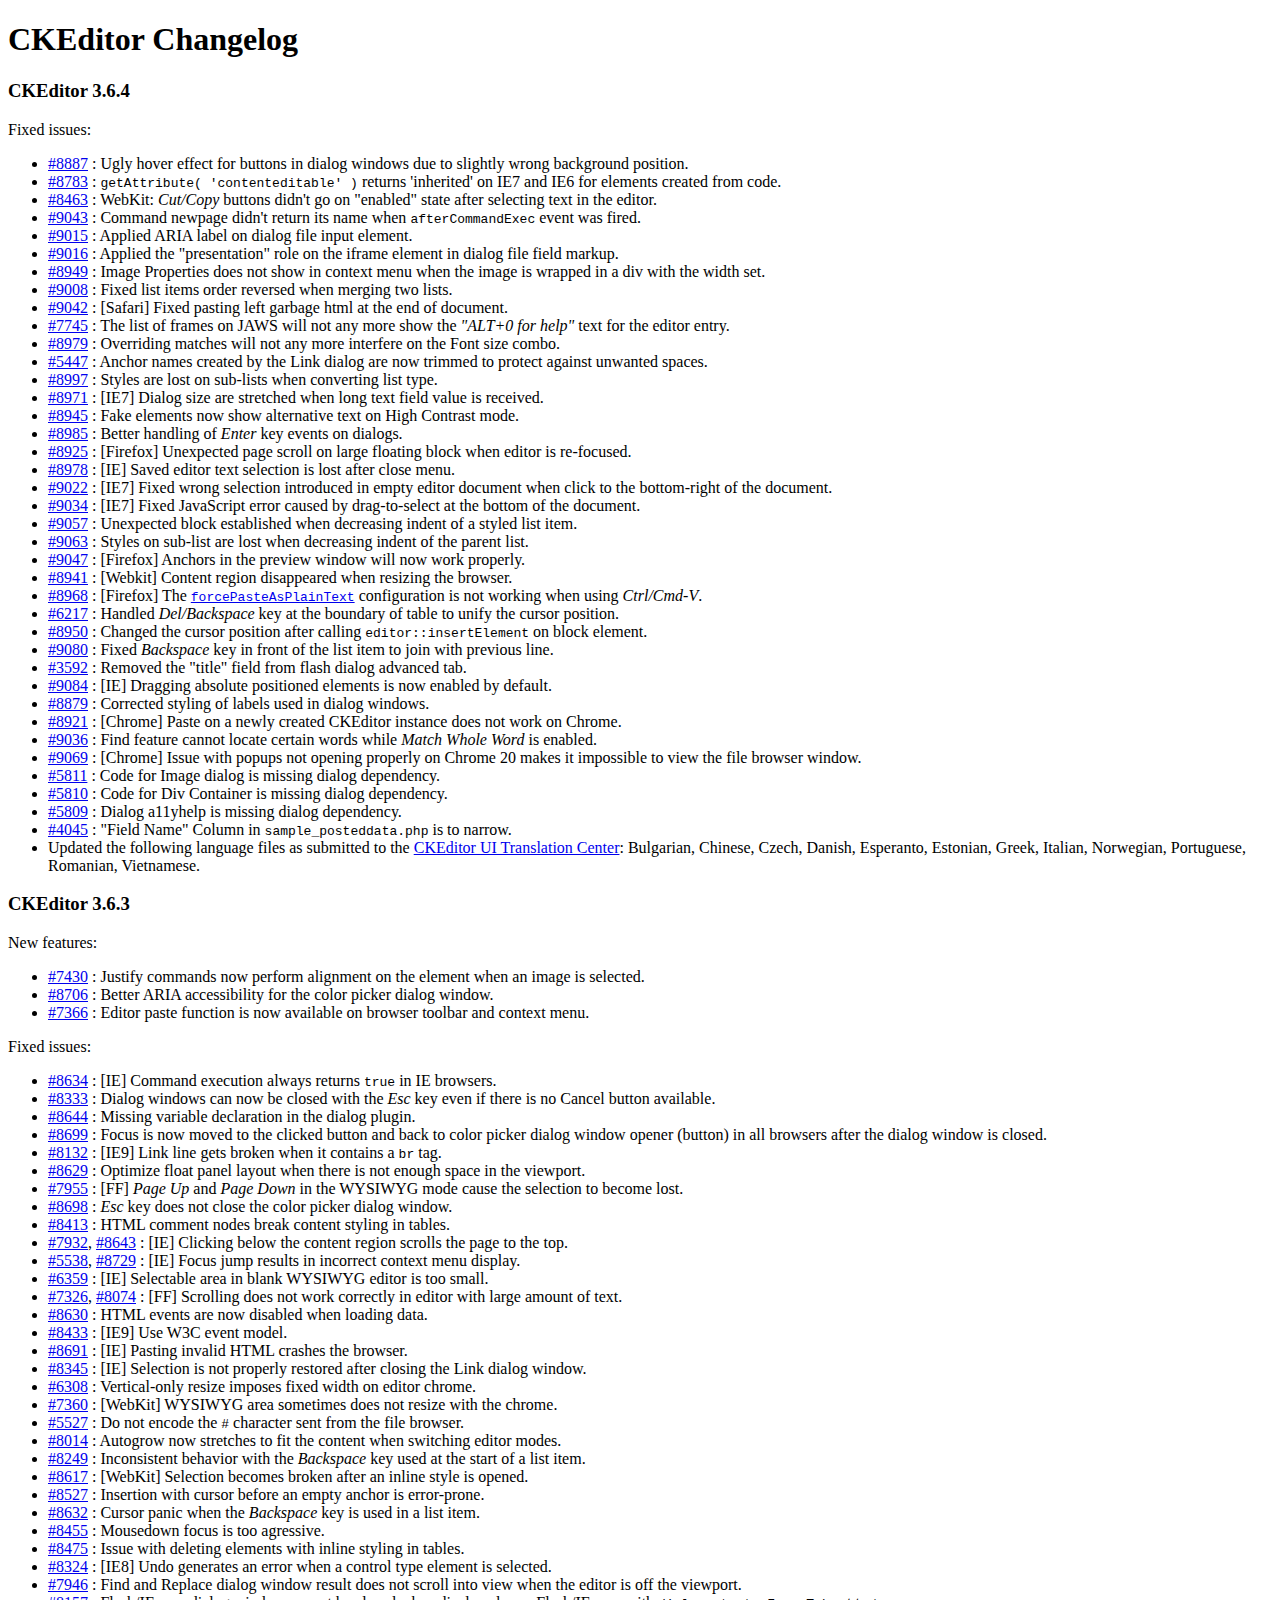
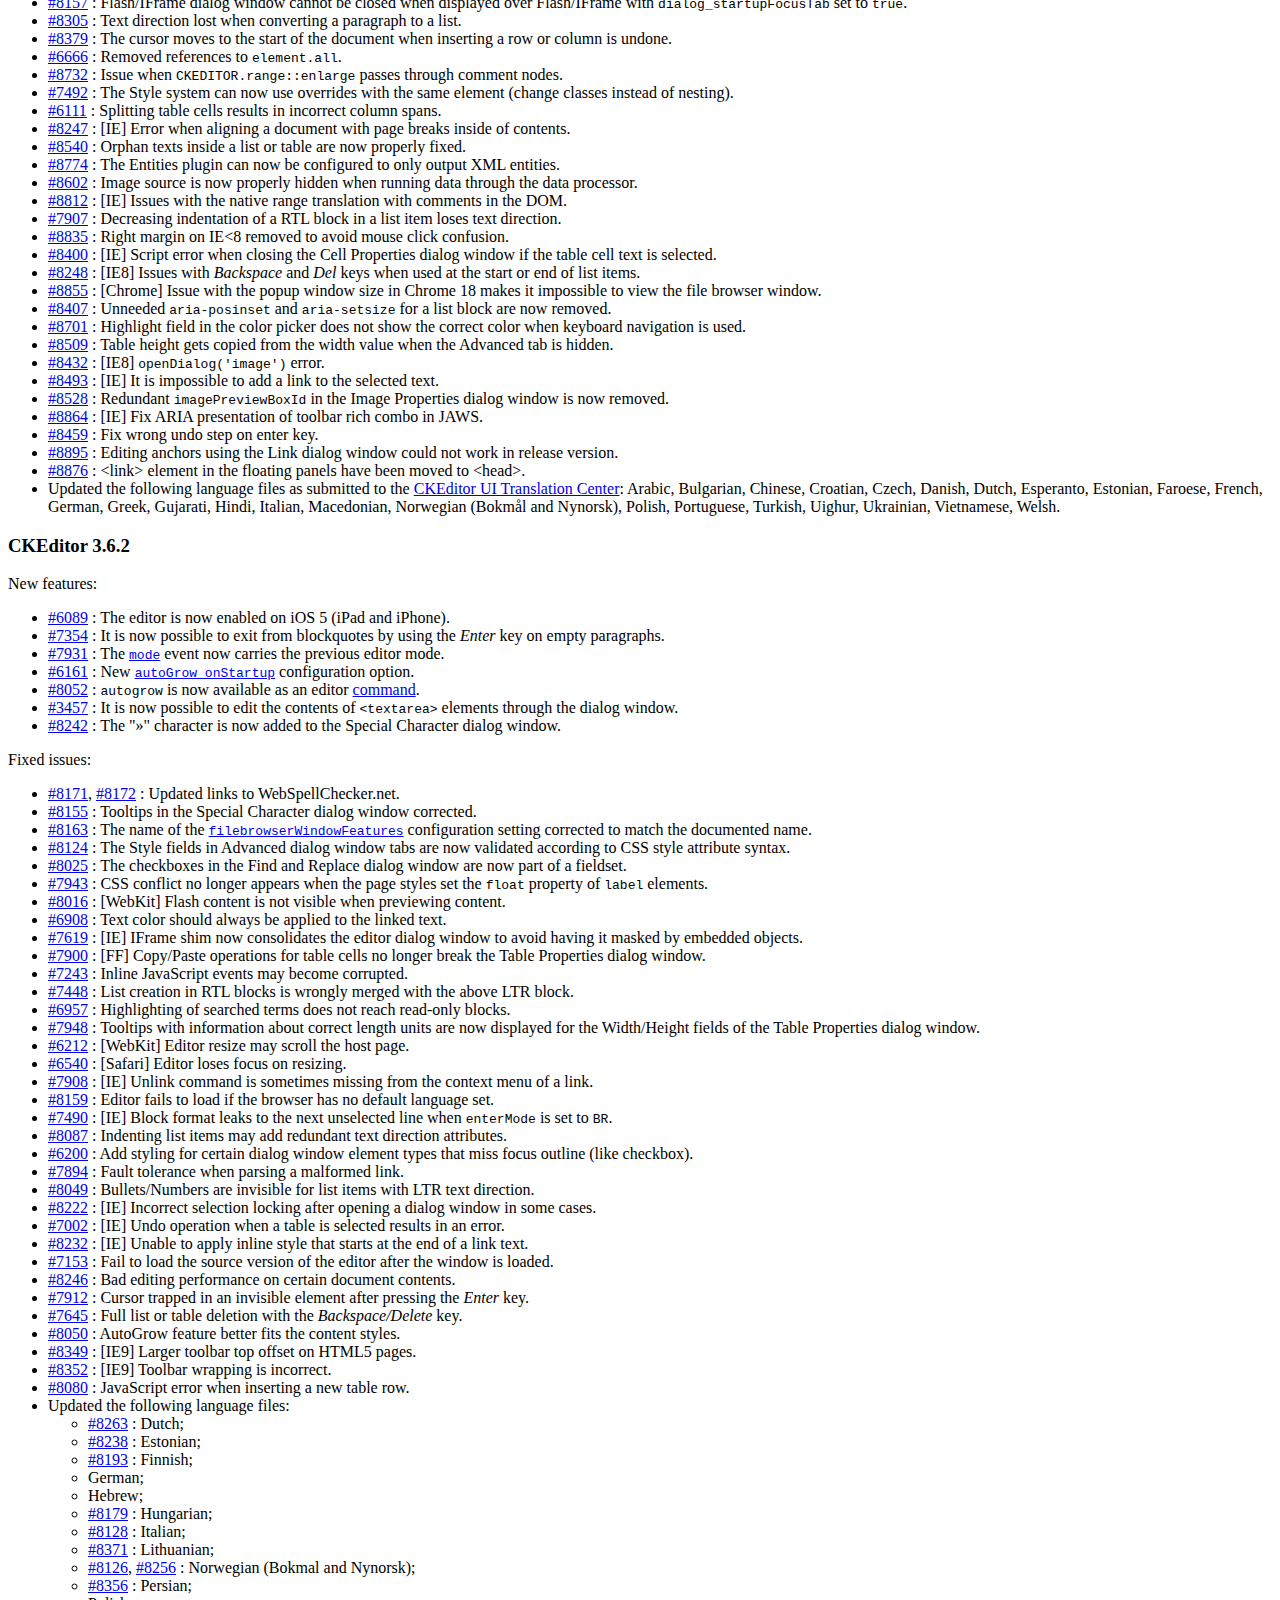
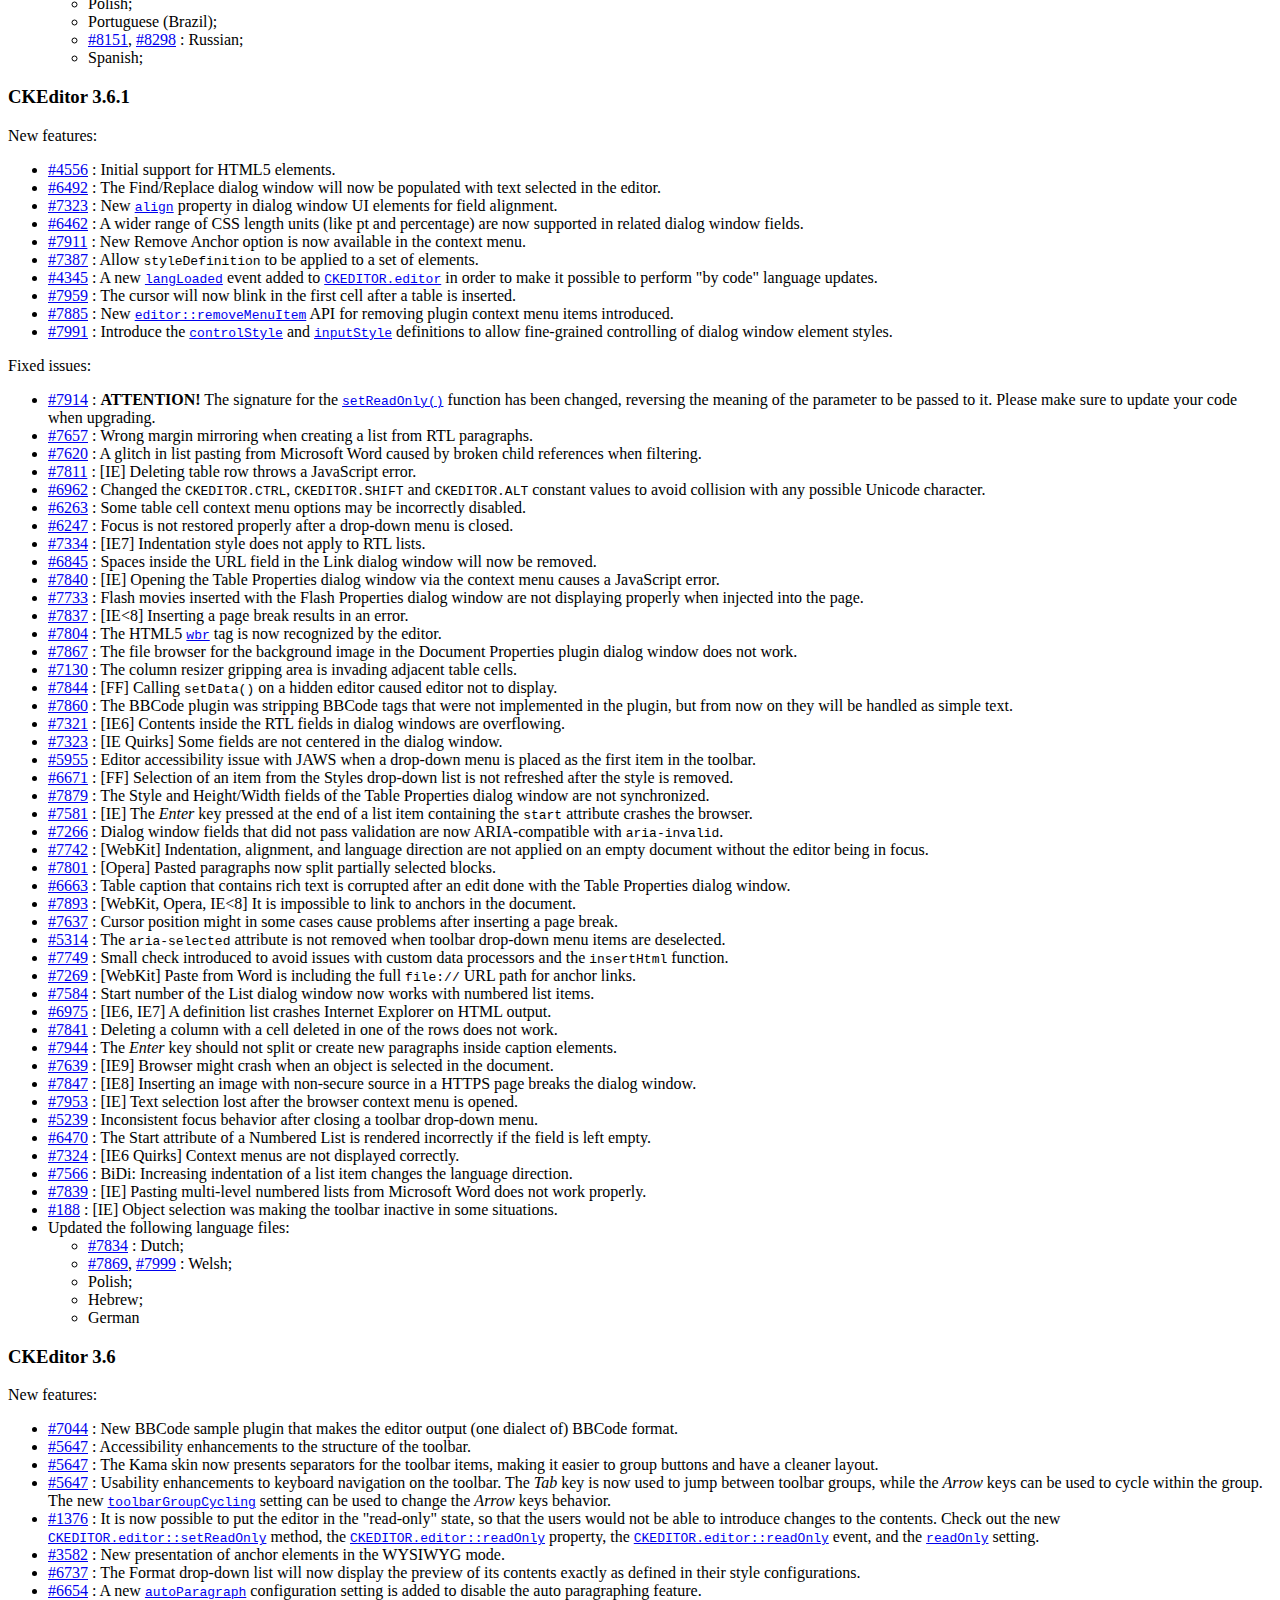
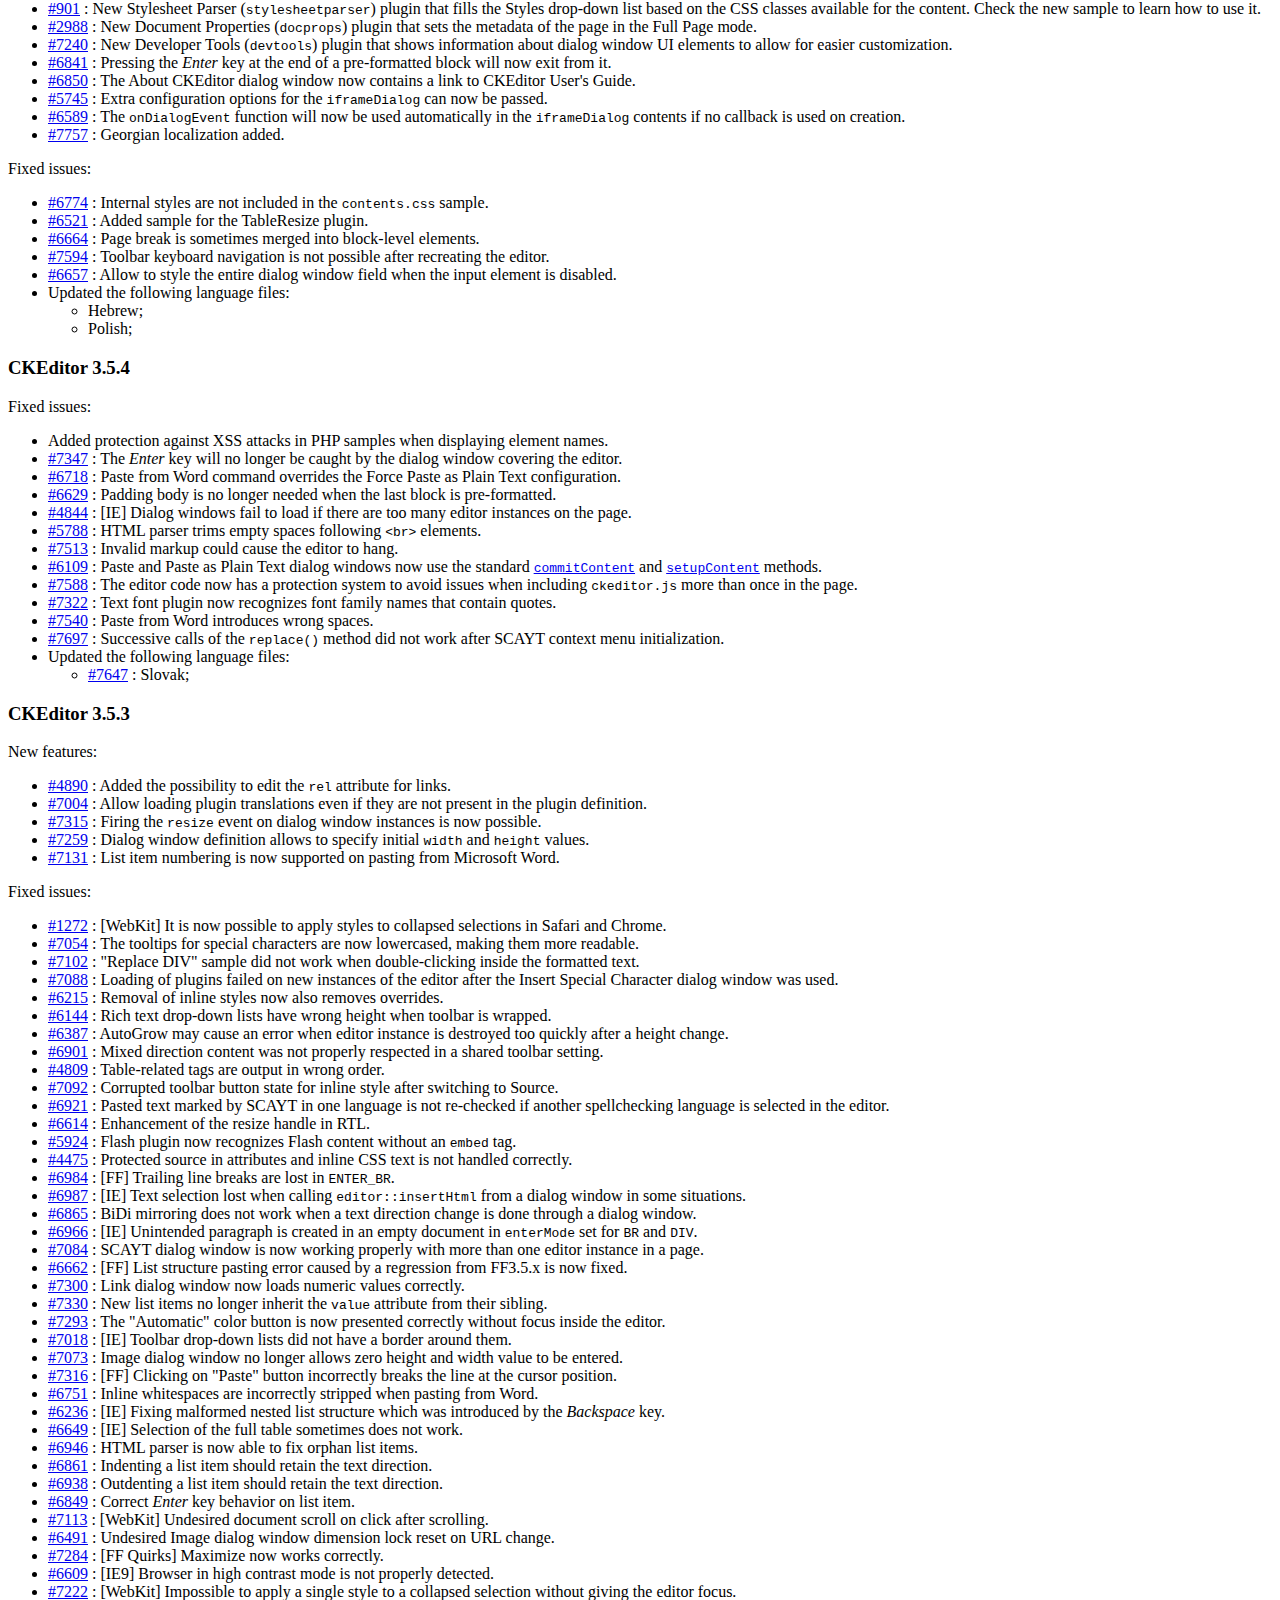
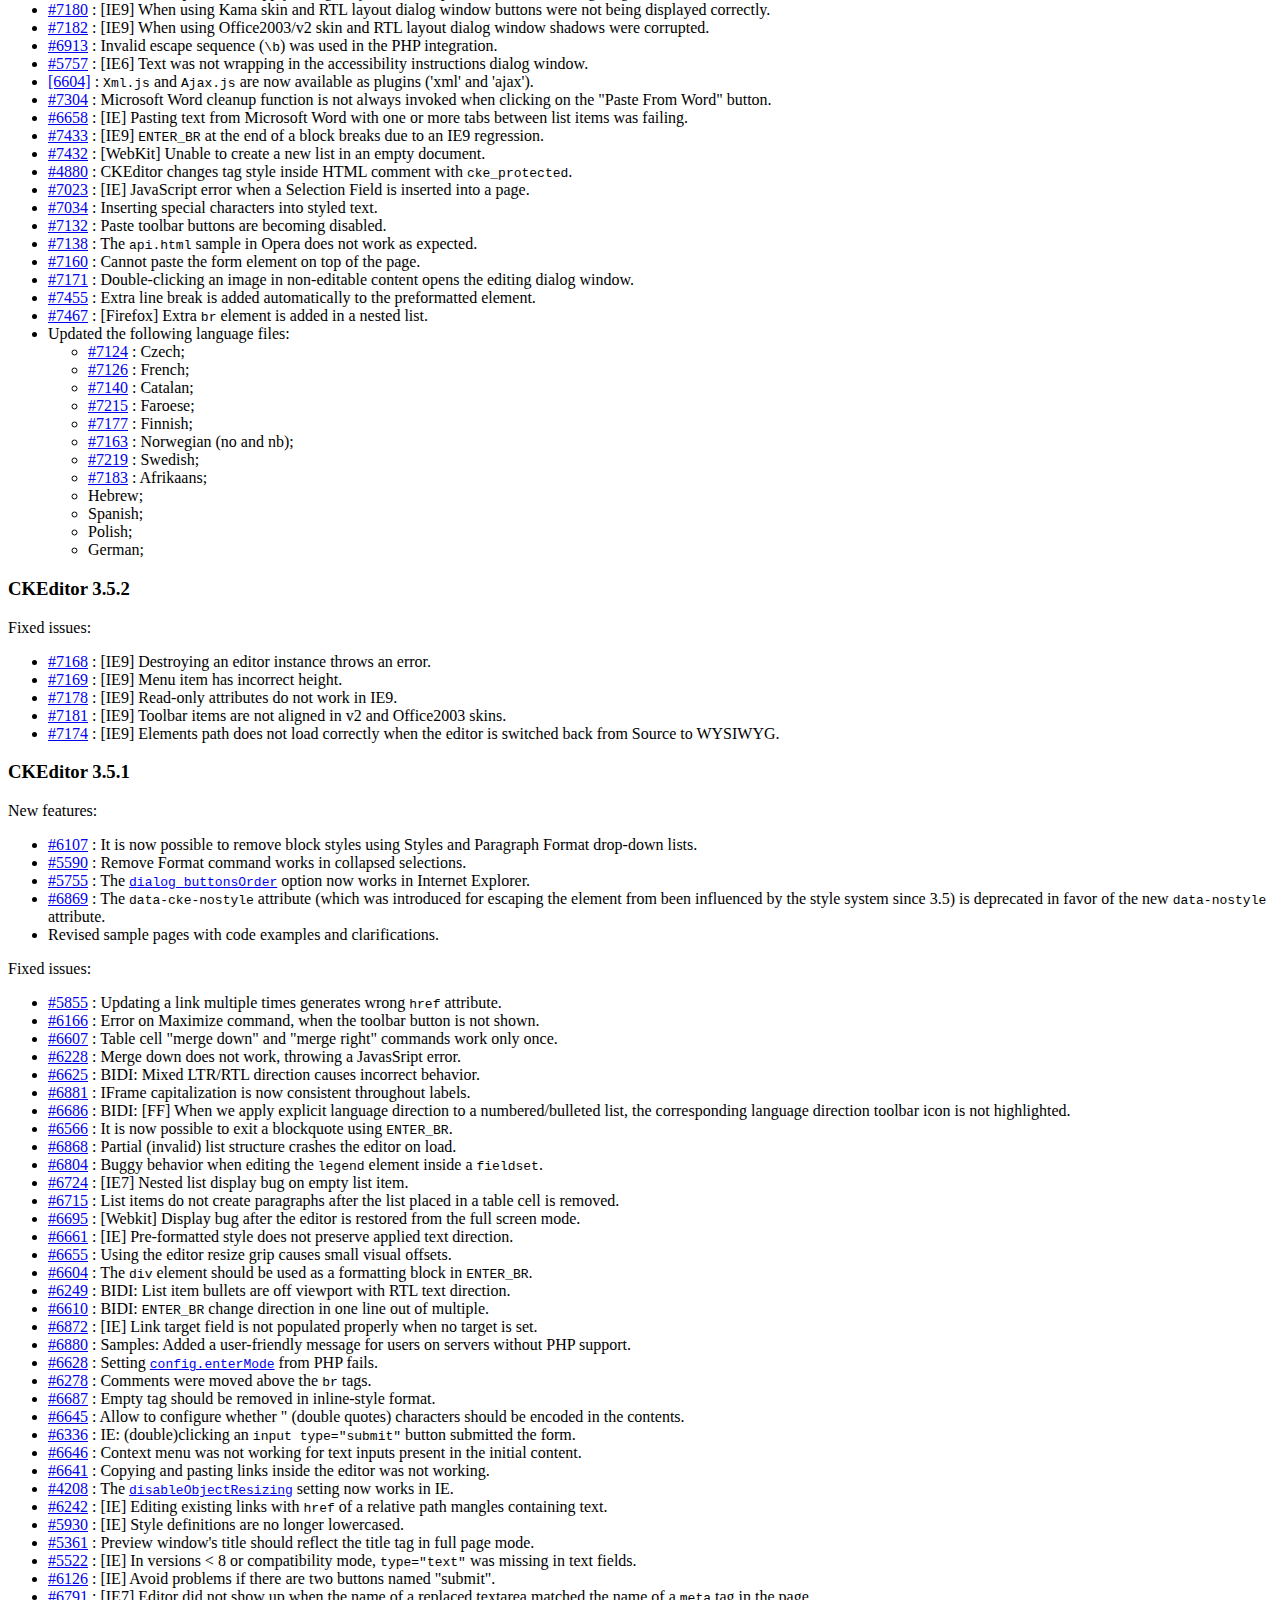
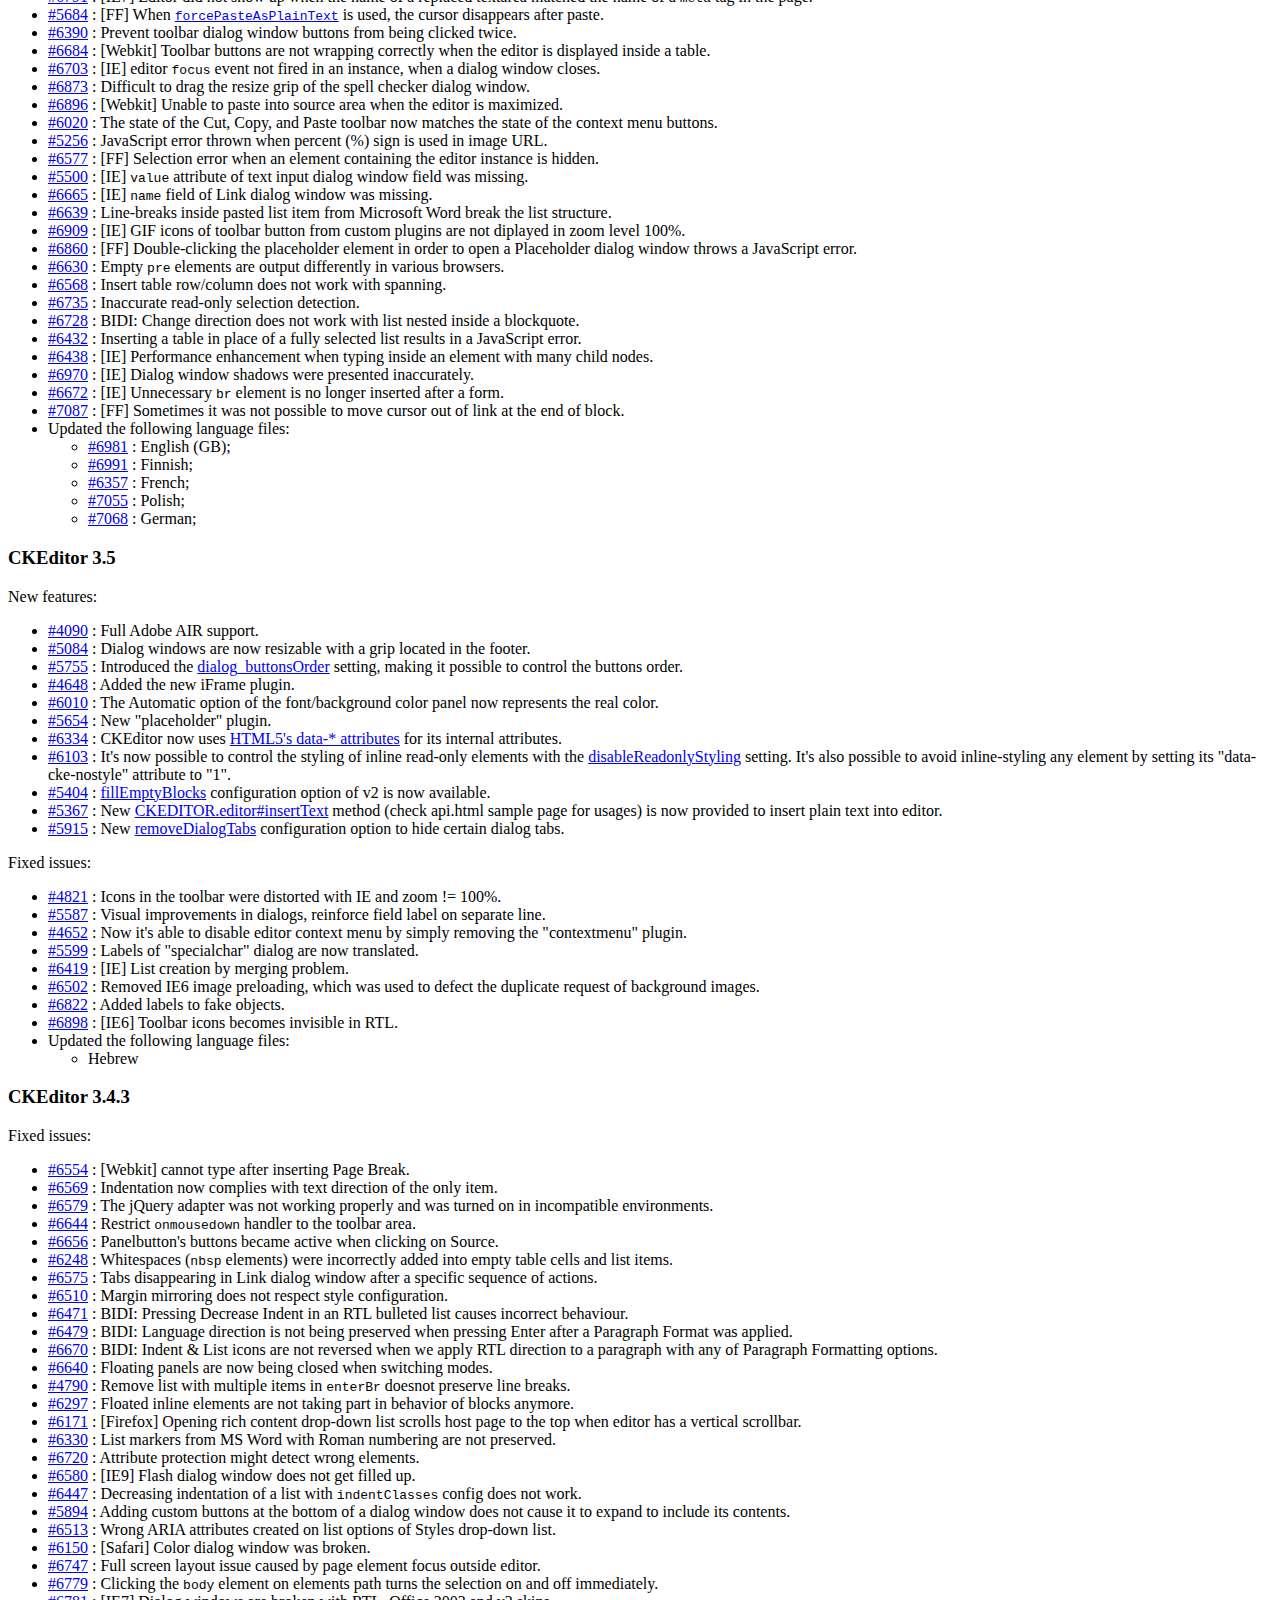
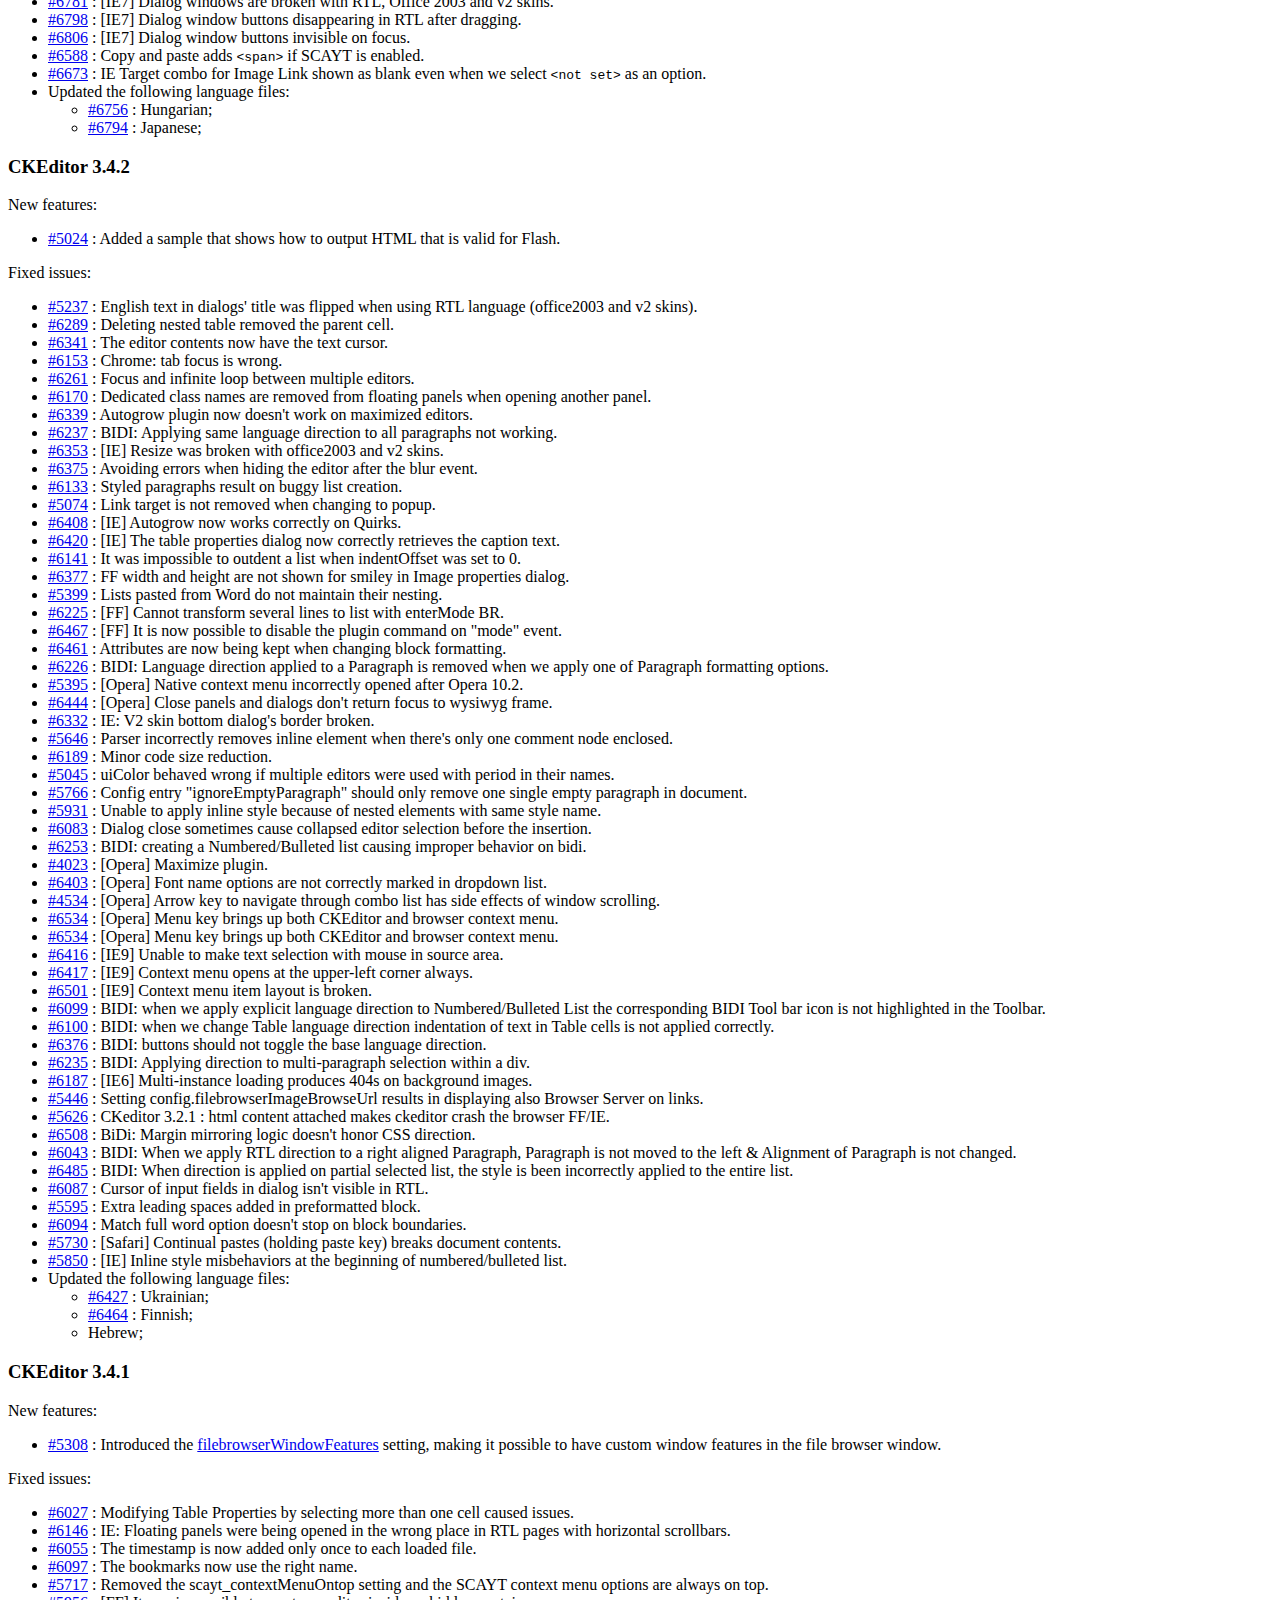
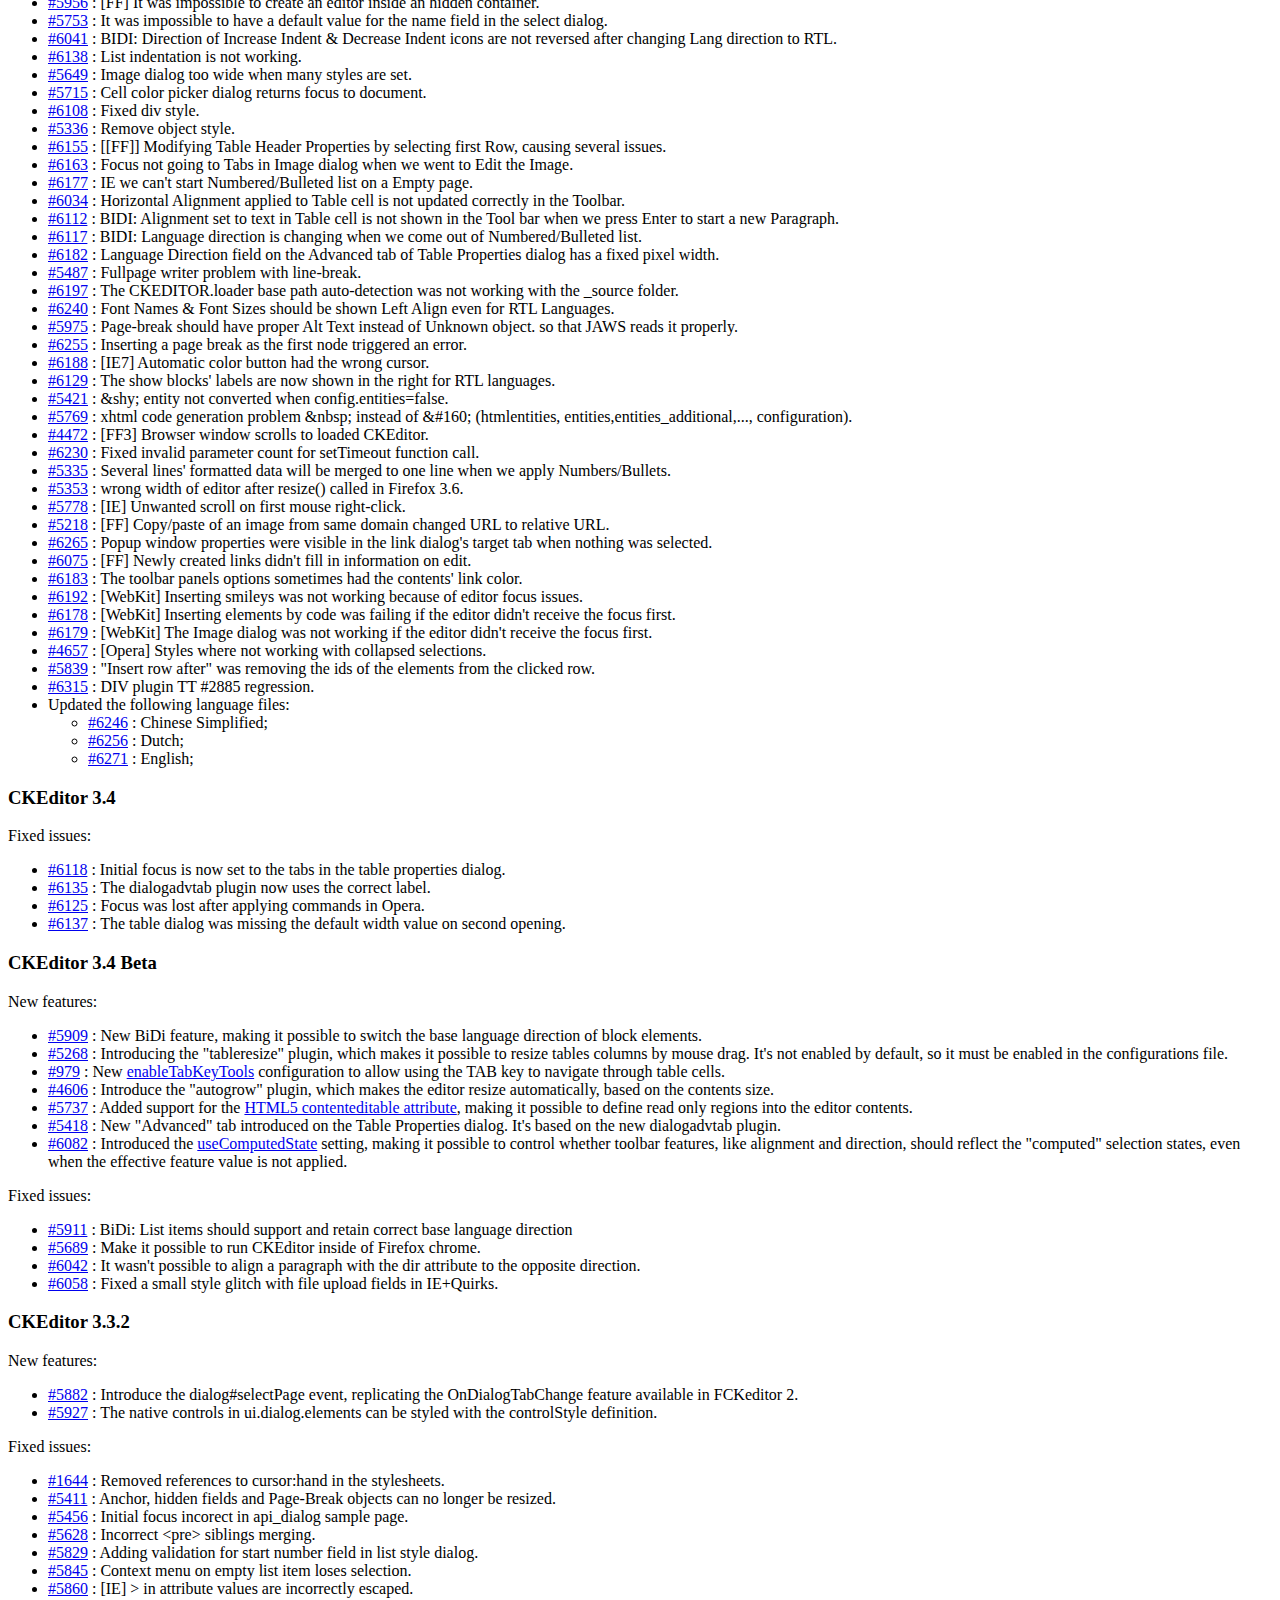
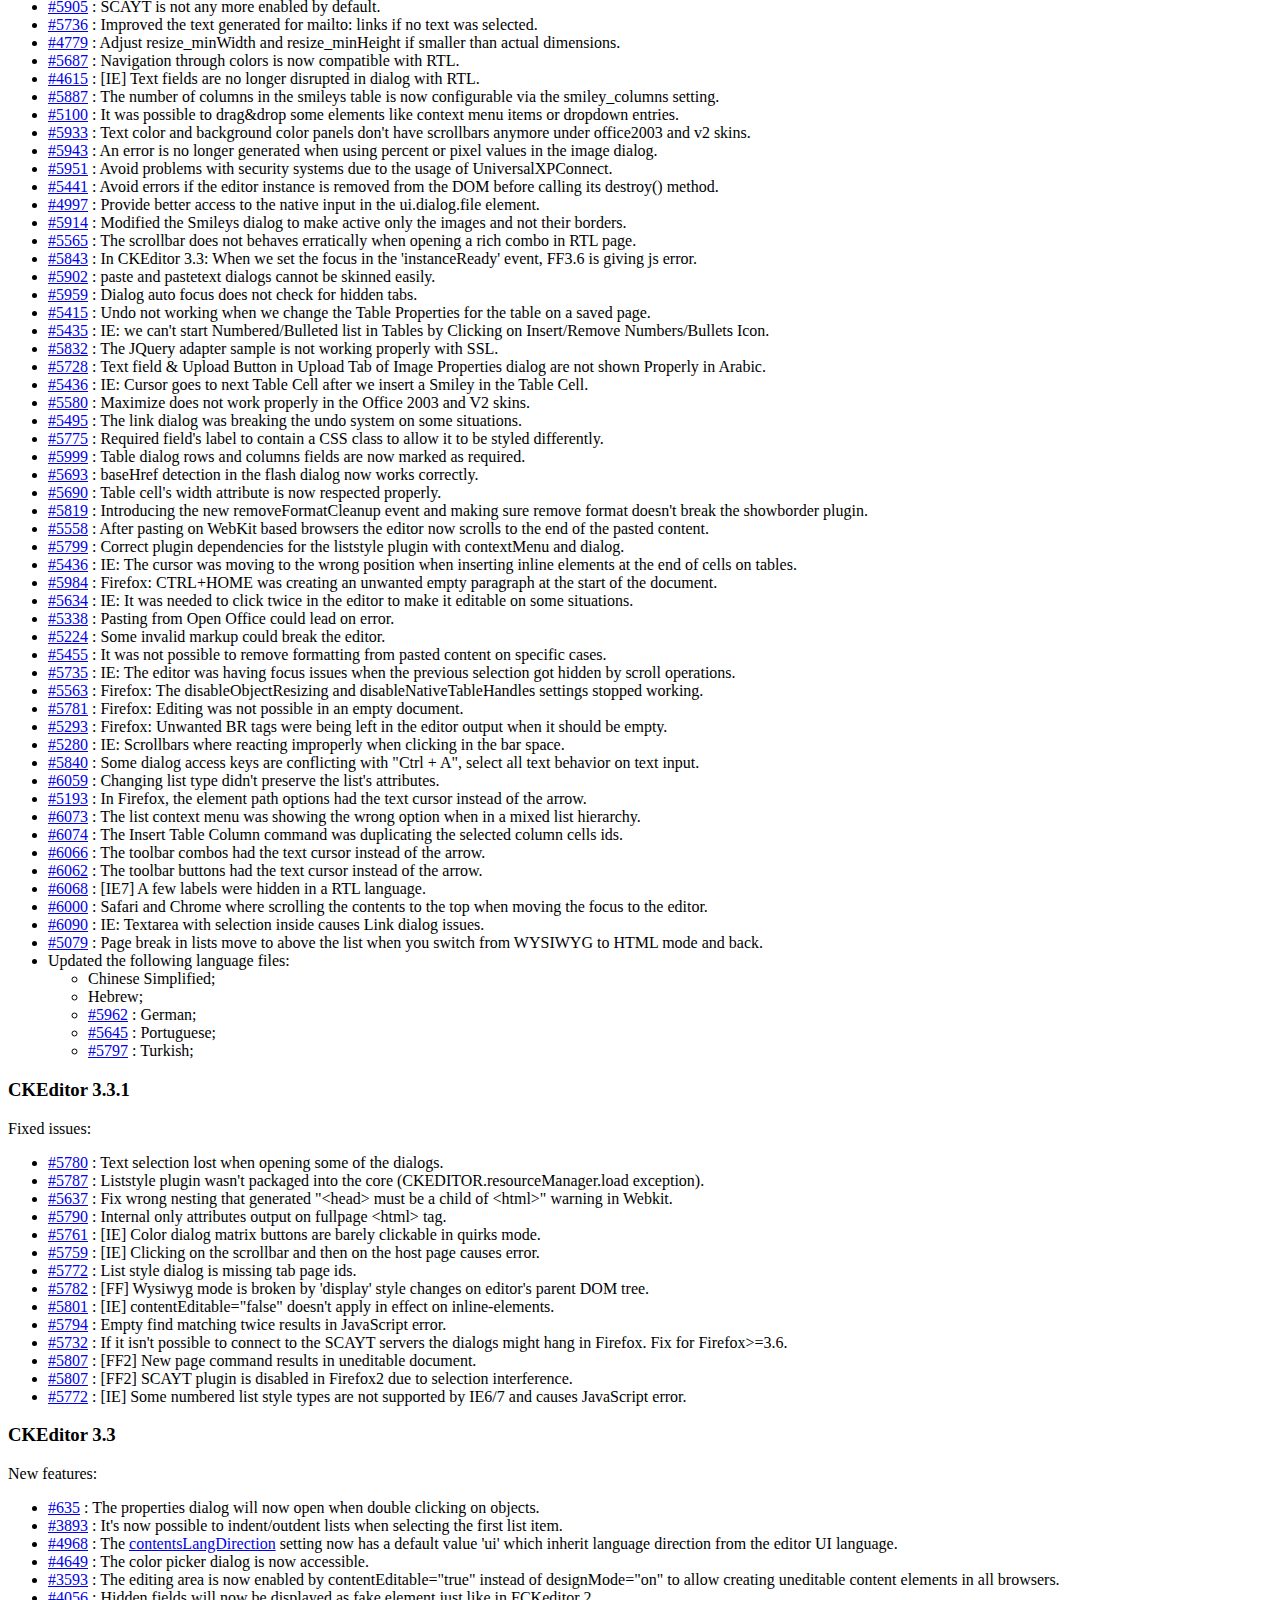
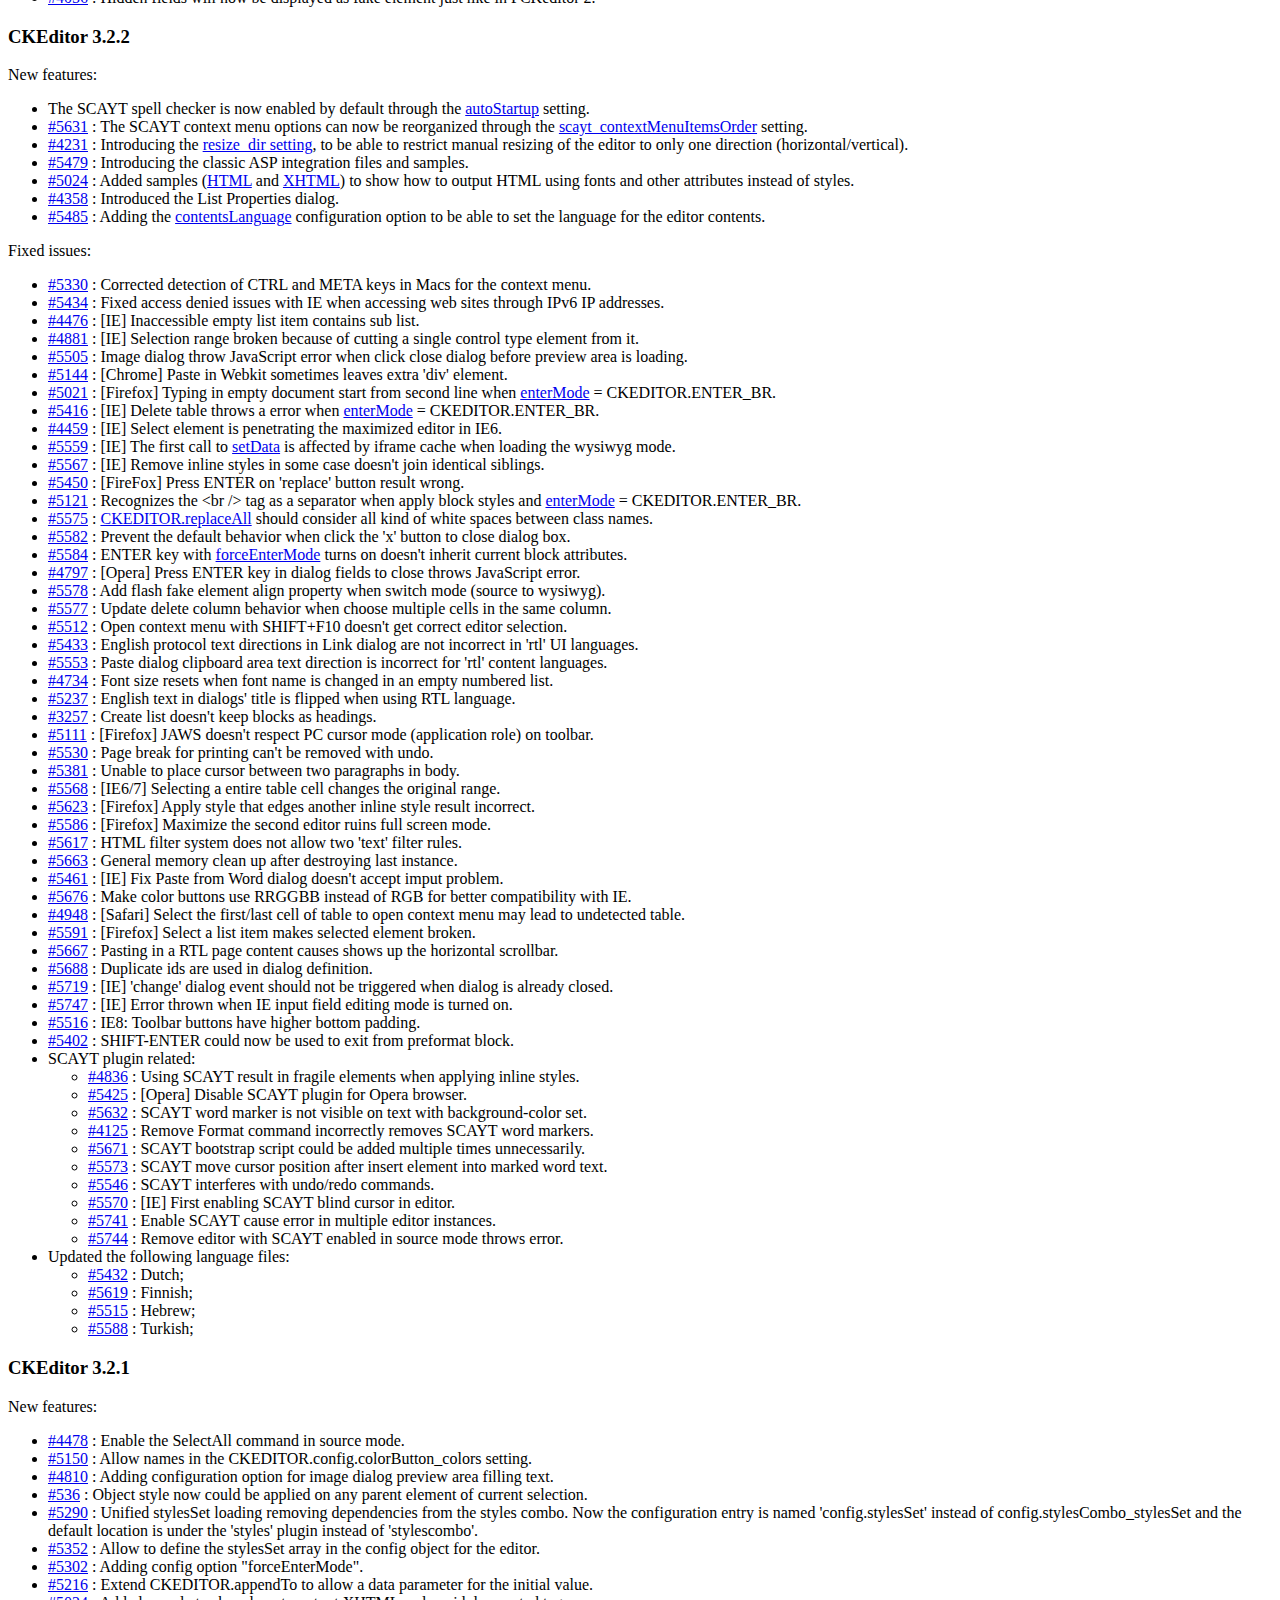
<file: IG Portal/Scripts/ckeditor/CHANGES.html>
<!DOCTYPE html PUBLIC "-//W3C//DTD XHTML 1.0 Transitional//EN" "http://www.w3.org/TR/xhtml1/DTD/xhtml1-transitional.dtd">
<!--
Copyright (c) 2003-2012, CKSource - Frederico Knabben. All rights reserved.
For licensing, see LICENSE.html or http://ckeditor.com/license
-->
<html xmlns="http://www.w3.org/1999/xhtml">
<head>
	<title>Changelog &mdash; CKEditor</title>
	<meta http-equiv="content-type" content="text/html; charset=utf-8" />
	<style type="text/css">

#footer hr
{
	margin: 10px 0 15px 0;
	height: 1px;
	border: solid 1px gray;
	border-bottom: none;
}

#footer p
{
	margin: 0 10px 10px 10px;
	float: left;
}

#footer #copy
{
	float: right;
}

	</style>
</head>
<body>
	<h1>
		CKEditor Changelog
	</h1>
	<h3>
			CKEditor 3.6.4</h3>
	<p>
			Fixed issues:</p>
	<ul>
		<li><a href="http://dev.ckeditor.com/ticket/8887">#8887</a> : Ugly hover effect for buttons in dialog windows due to slightly wrong background position.</li>
		<li><a href="http://dev.ckeditor.com/ticket/8783">#8783</a> : <code>getAttribute( 'contenteditable' )</code> returns 'inherited' on IE7 and IE6 for elements created from code.</li>
		<li><a href="http://dev.ckeditor.com/ticket/8463">#8463</a> : WebKit: <em>Cut/Copy</em> buttons didn't go on "enabled" state after selecting text in the editor.</li>
		<li><a href="http://dev.ckeditor.com/ticket/9043">#9043</a> : Command newpage didn't return its name when <code>afterCommandExec</code> event was fired.</li>
		<li><a href="http://dev.ckeditor.com/ticket/9015">#9015</a> : Applied ARIA label on dialog file input element.</li>
		<li><a href="http://dev.ckeditor.com/ticket/9016">#9016</a> : Applied the "presentation" role on the iframe element in dialog file field markup.</li>
		<li><a href="http://dev.ckeditor.com/ticket/8949">#8949</a> : Image Properties does not show in context menu when the image is wrapped in a div with the width set.</li>
		<li><a href="http://dev.ckeditor.com/ticket/9008">#9008</a> : Fixed list items order reversed when merging two lists.</li>
		<li><a href="http://dev.ckeditor.com/ticket/9042">#9042</a> : [Safari] Fixed pasting left garbage html at the end of document.</li>
		<li><a href="http://dev.ckeditor.com/ticket/7745">#7745</a> : The list of frames on JAWS will not any more show the <em>"ALT+0 for help"</em> text for the editor entry.</li>
		<li><a href="http://dev.ckeditor.com/ticket/8979">#8979</a> : Overriding matches will not any more interfere on the Font size combo.</li>
		<li><a href="http://dev.ckeditor.com/ticket/5447">#5447</a> : Anchor names created by the Link dialog are now trimmed to protect against unwanted spaces.</li>
		<li><a href="http://dev.ckeditor.com/ticket/8997">#8997</a> : Styles are lost on sub-lists when converting list type.</li>
		<li><a href="http://dev.ckeditor.com/ticket/8971">#8971</a> : [IE7] Dialog size are stretched when long text field value is received.</li>
		<li><a href="http://dev.ckeditor.com/ticket/8945">#8945</a> : Fake elements now show alternative text on High Contrast mode.</li>
		<li><a href="http://dev.ckeditor.com/ticket/8985">#8985</a> : Better handling of <em>Enter</em> key events on dialogs.</li>
		<li><a href="http://dev.ckeditor.com/ticket/8925">#8925</a> : [Firefox] Unexpected page scroll on large floating block when editor is re-focused.</li>
		<li><a href="http://dev.ckeditor.com/ticket/8978">#8978</a> : [IE] Saved editor text selection is lost after close menu.</li>
		<li><a href="http://dev.ckeditor.com/ticket/9022">#9022</a> : [IE7] Fixed wrong selection introduced in empty editor document when click to the bottom-right of the document.</li>
		<li><a href="http://dev.ckeditor.com/ticket/9034">#9034</a> : [IE7] Fixed JavaScript error caused by drag-to-select at the bottom of the document.</li>
		<li><a href="http://dev.ckeditor.com/ticket/9057">#9057</a> : Unexpected block established when decreasing indent of a styled list item.</li>
		<li><a href="http://dev.ckeditor.com/ticket/9063">#9063</a> : Styles on sub-list are lost when decreasing indent of the parent list.</li>
		<li><a href="http://dev.ckeditor.com/ticket/9047">#9047</a> : [Firefox] Anchors in the preview window will now work properly.</li>
		<li><a href="http://dev.ckeditor.com/ticket/8941">#8941</a> : [Webkit] Content region disappeared when resizing the browser.</li>
		<li><a href="http://dev.ckeditor.com/ticket/8968">#8968</a> : [Firefox] The <code><a href="http://docs.cksource.com/ckeditor_api/symbols/CKEDITOR.config.html#.forcePasteAsPlainText">forcePasteAsPlainText</a></code> configuration is not working when using <em>Ctrl/Cmd-V</em>.</li>
		<li><a href="http://dev.ckeditor.com/ticket/6217">#6217</a> : Handled <em>Del/Backspace</em> key at the boundary of table to unify the cursor position.</li>
		<li><a href="http://dev.ckeditor.com/ticket/8950">#8950</a> : Changed the cursor position after calling <code>editor::insertElement</code> on block element.</li>
		<li><a href="http://dev.ckeditor.com/ticket/9080">#9080</a> : Fixed <em>Backspace</em> key in front of the list item to join with previous line.</li>
		<li><a href="http://dev.ckeditor.com/ticket/3592">#3592</a> : Removed the "title" field from flash dialog advanced tab.</li>
		<li><a href="http://dev.ckeditor.com/ticket/9084">#9084</a> : [IE] Dragging absolute positioned elements is now enabled by default.</li>
		<li><a href="http://dev.ckeditor.com/ticket/8879">#8879</a> : Corrected styling of labels used in dialog windows.</li>
		<li><a href="http://dev.ckeditor.com/ticket/8921">#8921</a> : [Chrome] Paste on a newly created CKEditor instance does not work on Chrome.</li>
		<li><a href="http://dev.ckeditor.com/ticket/9036">#9036</a> : Find feature cannot locate certain words while <em>Match Whole Word</em> is enabled.</li>
		<li><a href="http://dev.ckeditor.com/ticket/9069">#9069</a> : [Chrome] Issue with popups not opening properly on Chrome 20 makes it impossible to view the file browser window.</li>
		<li><a href="http://dev.ckeditor.com/ticket/5811">#5811</a> : Code for Image dialog is missing dialog dependency.</li>
		<li><a href="http://dev.ckeditor.com/ticket/5810">#5810</a> : Code for Div Container is missing dialog dependency.</li>
		<li><a href="http://dev.ckeditor.com/ticket/5809">#5809</a> : Dialog a11yhelp is missing dialog dependency.</li>
		<li><a href="http://dev.ckeditor.com/ticket/4045">#4045</a> : "Field Name" Column in <code>sample_posteddata.php</code> is to narrow.</li>
		<li>Updated the following language files as submitted to the <a href="https://www.transifex.net/projects/p/ckeditor/">CKEditor UI Translation Center</a>: Bulgarian, Chinese, Czech, Danish, Esperanto, Estonian, Greek, Italian, Norwegian, Portuguese, Romanian, Vietnamese.</li>
	</ul>
	<h3>
			CKEditor 3.6.3</h3>
	<p>
			New features:</p>
	<ul>
		<li><a href="http://dev.ckeditor.com/ticket/7430">#7430</a> : Justify commands now perform alignment on the element when an image is selected.</li>
		<li><a href="http://dev.ckeditor.com/ticket/8706">#8706</a> : Better ARIA accessibility for the color picker dialog window.</li>
		<li><a href="http://dev.ckeditor.com/ticket/7366">#7366</a> : Editor paste function is now available on browser toolbar and context menu.</li>
	</ul>
	<p>
			Fixed issues:</p>
	<ul>
		<li><a href="http://dev.ckeditor.com/ticket/8634">#8634</a> : [IE] Command execution always returns <code>true</code> in IE browsers.</li>
		<li><a href="http://dev.ckeditor.com/ticket/8333">#8333</a> : Dialog windows can now be closed with the <em>Esc</em> key even if there is no Cancel button available.</li>
		<li><a href="http://dev.ckeditor.com/ticket/8644">#8644</a> : Missing variable declaration in the dialog plugin.</li>
		<li><a href="http://dev.ckeditor.com/ticket/8699">#8699</a> : Focus is now moved to the clicked button and back to color picker dialog window opener (button) in all browsers after the dialog window is closed.</li>
		<li><a href="http://dev.ckeditor.com/ticket/8132">#8132</a> : [IE9] Link line gets broken when it contains a <code>br</code> tag.</li>
		<li><a href="http://dev.ckeditor.com/ticket/8629">#8629</a> : Optimize float panel layout when there is not enough space in the viewport.</li>
		<li><a href="http://dev.ckeditor.com/ticket/7955">#7955</a> : [FF] <em>Page Up</em> and <em>Page Down</em> in the WYSIWYG mode cause the selection to become lost.</li>
		<li><a href="http://dev.ckeditor.com/ticket/8698">#8698</a> : <em>Esc</em> key does not close the color picker dialog window.</li>
		<li><a href="http://dev.ckeditor.com/ticket/8413">#8413</a> : HTML comment nodes break content styling in tables.</li>
		<li><a href="http://dev.ckeditor.com/ticket/7932">#7932</a>, <a href="http://dev.ckeditor.com/ticket/8643">#8643</a> : [IE] Clicking below the content region scrolls the page to the top.</li>
		<li><a href="http://dev.ckeditor.com/ticket/5538">#5538</a>, <a href="http://dev.ckeditor.com/ticket/8729">#8729</a> : [IE] Focus jump results in incorrect context menu display.</li>
		<li><a href="http://dev.ckeditor.com/ticket/6359">#6359</a> : [IE] Selectable area in blank WYSIWYG editor is too small.</li>
		<li><a href="http://dev.ckeditor.com/ticket/7326">#7326</a>, <a href="http://dev.ckeditor.com/ticket/8074">#8074</a> : [FF] Scrolling does not work correctly in editor with large amount of text.</li>
		<li><a href="http://dev.ckeditor.com/ticket/8630">#8630</a> : HTML events are now disabled when loading data.</li>
		<li><a href="http://dev.ckeditor.com/ticket/8433">#8433</a> : [IE9] Use W3C event model.</li>
		<li><a href="http://dev.ckeditor.com/ticket/8691">#8691</a> : [IE] Pasting invalid HTML crashes the browser.</li>
		<li><a href="http://dev.ckeditor.com/ticket/8345">#8345</a> : [IE] Selection is not properly restored after closing the Link dialog window.</li>
		<li><a href="http://dev.ckeditor.com/ticket/6308">#6308</a> : Vertical-only resize imposes fixed width on editor chrome.</li>
		<li><a href="http://dev.ckeditor.com/ticket/7360">#7360</a> : [WebKit] WYSIWYG area sometimes does not resize with the chrome.</li>
		<li><a href="http://dev.ckeditor.com/ticket/5527">#5527</a> : Do not encode the <code>#</code> character sent from the file browser.</li>
		<li><a href="http://dev.ckeditor.com/ticket/8014">#8014</a> : Autogrow now stretches to fit the content when switching editor modes.</li>
		<li><a href="http://dev.ckeditor.com/ticket/8249">#8249</a> : Inconsistent behavior with the <em>Backspace</em> key used at the start of a list item.</li>
		<li><a href="http://dev.ckeditor.com/ticket/8617">#8617</a> : [WebKit] Selection becomes broken after an inline style is opened.</li>
		<li><a href="http://dev.ckeditor.com/ticket/8527">#8527</a> : Insertion with cursor before an empty anchor is error-prone.</li>
		<li><a href="http://dev.ckeditor.com/ticket/8632">#8632</a> : Cursor panic when the <em>Backspace</em> key is used in a list item.</li>
		<li><a href="http://dev.ckeditor.com/ticket/8455">#8455</a> : Mousedown focus is too agressive.</li>
		<li><a href="http://dev.ckeditor.com/ticket/8475">#8475</a> : Issue with deleting elements with inline styling in tables.</li>
		<li><a href="http://dev.ckeditor.com/ticket/8324">#8324</a> : [IE8] Undo generates an error when a control type element is selected.</li>
		<li><a href="http://dev.ckeditor.com/ticket/7946">#7946</a> : Find and Replace dialog window result does not scroll into view when the editor is off the viewport.</li>
		<li><a href="http://dev.ckeditor.com/ticket/8157">#8157</a> : Flash/IFrame dialog window cannot be closed when displayed over Flash/IFrame with <code>dialog_startupFocusTab</code> set to <code>true</code>.</li>
		<li><a href="http://dev.ckeditor.com/ticket/8305">#8305</a> : Text direction lost when converting a paragraph to a list.</li>
		<li><a href="http://dev.ckeditor.com/ticket/8379">#8379</a> : The cursor moves to the start of the document when inserting a row or column is undone.</li>
		<li><a href="http://dev.ckeditor.com/ticket/6666">#6666</a> : Removed references to <code>element.all</code>.</li>
		<li><a href="http://dev.ckeditor.com/ticket/8732">#8732</a> : Issue when <code>CKEDITOR.range::enlarge</code> passes through comment nodes.</li>
		<li><a href="http://dev.ckeditor.com/ticket/7492">#7492</a> : The Style system can now use overrides with the same element (change classes instead of nesting).</li>
		<li><a href="http://dev.ckeditor.com/ticket/6111">#6111</a> : Splitting table cells results in incorrect column spans.</li>
		<li><a href="http://dev.ckeditor.com/ticket/8247">#8247</a> : [IE] Error when aligning a document with page breaks inside of contents.</li>
		<li><a href="http://dev.ckeditor.com/ticket/8540">#8540</a> : Orphan texts inside a list or table are now properly fixed.</li>
		<li><a href="http://dev.ckeditor.com/ticket/8774">#8774</a> : The Entities plugin can now be configured to only output XML entities.</li>
		<li><a href="http://dev.ckeditor.com/ticket/8602">#8602</a> : Image source is now properly hidden when running data through the data processor.</li>
		<li><a href="http://dev.ckeditor.com/ticket/8812">#8812</a> : [IE] Issues with the native range translation with comments in the DOM.</li>
		<li><a href="http://dev.ckeditor.com/ticket/7907">#7907</a> : Decreasing indentation of a RTL block in a list item loses text direction.</li>
		<li><a href="http://dev.ckeditor.com/ticket/8835">#8835</a> : Right margin on IE&lt;8 removed to avoid mouse click confusion.</li>
		<li><a href="http://dev.ckeditor.com/ticket/8400">#8400</a> : [IE] Script error when closing the Cell Properties dialog window if the table cell text is selected.</li>
		<li><a href="http://dev.ckeditor.com/ticket/8248">#8248</a> : [IE8] Issues with <em>Backspace</em> and <em>Del</em> keys when used at the start or end of list items.</li>
		<li><a href="http://dev.ckeditor.com/ticket/8855">#8855</a> : [Chrome] Issue with the popup window size in Chrome 18 makes it impossible to view the file browser window.</li>
		<li><a href="http://dev.ckeditor.com/ticket/8407">#8407</a> : Unneeded <code>aria-posinset</code> and <code>aria-setsize</code> for a list block are now removed.</li>
		<li><a href="http://dev.ckeditor.com/ticket/8701">#8701</a> : Highlight field in the color picker does not show the correct color when keyboard navigation is used.</li>
		<li><a href="http://dev.ckeditor.com/ticket/8509">#8509</a> : Table height gets copied from the width value when the Advanced tab is hidden.</li>
		<li><a href="http://dev.ckeditor.com/ticket/8432">#8432</a> : [IE8] <code>openDialog('image')</code> error.</li>
		<li><a href="http://dev.ckeditor.com/ticket/8493">#8493</a> : [IE] It is impossible to add a link to the selected text.</li>
		<li><a href="http://dev.ckeditor.com/ticket/8528">#8528</a> : Redundant <code>imagePreviewBoxId</code> in the Image Properties dialog window is now removed.</li>
		<li><a href="http://dev.ckeditor.com/ticket/8864">#8864</a> : [IE] Fix ARIA presentation of toolbar rich combo in JAWS.</li>
		<li><a href="http://dev.ckeditor.com/ticket/8459">#8459</a> : Fix wrong undo step on enter key.</li>
		<li><a href="http://dev.ckeditor.com/ticket/8895">#8895</a> : Editing anchors using the Link dialog window could not work in release version.</li>
		<li><a href="http://dev.ckeditor.com/ticket/8876">#8876</a> : &lt;link&gt; element in the floating panels have been moved to &lt;head&gt;.</li>
		<li>Updated the following language files as submitted to the <a href="https://www.transifex.net/projects/p/ckeditor/">CKEditor UI Translation Center</a>: Arabic, Bulgarian, Chinese, Croatian, Czech, Danish, Dutch, Esperanto, Estonian, Faroese, French, German, Greek, Gujarati, Hindi, Italian, Macedonian, Norwegian (Bokmål and Nynorsk), Polish, Portuguese, Turkish, Uighur, Ukrainian, Vietnamese, Welsh.</li>
	</ul>
	<h3>
			CKEditor 3.6.2</h3>
	<p>
			New features:</p>
	<ul>
		<li><a href="http://dev.ckeditor.com/ticket/6089">#6089</a> : The editor is now enabled on iOS 5 (iPad and iPhone).</li>
		<li><a href="http://dev.ckeditor.com/ticket/6089">#7354</a> : It is now possible to exit from blockquotes by using the <em>Enter</em> key on empty paragraphs.</li>
		<li><a href="http://dev.ckeditor.com/ticket/7931">#7931</a> : The <code><a href="http://docs.cksource.com/ckeditor_api/symbols/CKEDITOR.editor.html#event:mode">mode</a></code> event now carries the previous editor mode.</li>
		<li><a href="http://dev.ckeditor.com/ticket/6161">#6161</a> : New <code><a href="http://docs.cksource.com/ckeditor_api/symbols/CKEDITOR.config.html#.autoGrow_onStartup">autoGrow_onStartup</a></code> configuration option.</li>
		<li><a href="http://dev.ckeditor.com/ticket/8052">#8052</a> : <code>autogrow</code> is now available as an editor <a href="http://docs.cksource.com/ckeditor_api/symbols/CKEDITOR.editor.html#execCommand">command</a>.</li>
		<li><a href="http://dev.ckeditor.com/ticket/3457">#3457</a> : It is now possible to edit the contents of <code>&lt;textarea&gt;</code> elements through the dialog window.</li>
		<li><a href="http://dev.ckeditor.com/ticket/8242">#8242</a> : The "&raquo;" character is now added to the Special Character dialog window.</li>
	</ul>
	<p>
			Fixed issues:</p>
	<ul>
		<li><a href="http://dev.ckeditor.com/ticket/8171">#8171</a>, <a href="http://dev.ckeditor.com/ticket/8172">#8172</a> : Updated links to WebSpellChecker.net.</li>
		<li><a href="http://dev.ckeditor.com/ticket/8155">#8155</a> : Tooltips in the Special Character dialog window corrected.</li>
		<li><a href="http://dev.ckeditor.com/ticket/8163">#8163</a> : The name of the <code><a href="http://docs.cksource.com/ckeditor_api/symbols/CKEDITOR.config.html#.filebrowserWindowFeatures">filebrowserWindowFeatures</a></code> configuration setting corrected to match the documented name.</li>
		<li><a href="http://dev.ckeditor.com/ticket/8124">#8124</a> : The Style fields in Advanced dialog window tabs are now validated according to CSS style attribute syntax.</li>
		<li><a href="http://dev.ckeditor.com/ticket/8025">#8025</a> : The checkboxes in the Find and Replace dialog window are now part of a fieldset.</li>
		<li><a href="http://dev.ckeditor.com/ticket/7943">#7943</a> : CSS conflict no longer appears when the page styles set the <code>float</code> property of <code>label</code> elements.</li>
		<li><a href="http://dev.ckeditor.com/ticket/8016">#8016</a> : [WebKit] Flash content is not visible when previewing content.</li>
		<li><a href="http://dev.ckeditor.com/ticket/6908">#6908</a> : Text color should always be applied to the linked text.</li>
		<li><a href="http://dev.ckeditor.com/ticket/7619">#7619</a> : [IE] IFrame shim now consolidates the editor dialog window to avoid having it masked by embedded objects.</li>
		<li><a href="http://dev.ckeditor.com/ticket/7900">#7900</a> : [FF] Copy/Paste operations for table cells no longer break the Table Properties dialog window.</li>
		<li><a href="http://dev.ckeditor.com/ticket/7243">#7243</a> : Inline JavaScript events may become corrupted.</li>
		<li><a href="http://dev.ckeditor.com/ticket/7448">#7448</a> : List creation in RTL blocks is wrongly merged with the above LTR block.</li>
		<li><a href="http://dev.ckeditor.com/ticket/6957">#6957</a> : Highlighting of searched terms does not reach read-only blocks.</li>
		<li><a href="http://dev.ckeditor.com/ticket/7948">#7948</a> : Tooltips with information about correct length units are now displayed for the Width/Height fields of the Table Properties dialog window.</li>
		<li><a href="http://dev.ckeditor.com/ticket/6212">#6212</a> : [WebKit] Editor resize may scroll the host page.</li>
		<li><a href="http://dev.ckeditor.com/ticket/6540">#6540</a> : [Safari] Editor loses focus on resizing.</li>
		<li><a href="http://dev.ckeditor.com/ticket/7908">#7908</a> : [IE] Unlink command is sometimes missing from the context menu of a link.</li>
		<li><a href="http://dev.ckeditor.com/ticket/8159">#8159</a> : Editor fails to load if the browser has no default language set.</li>
		<li><a href="http://dev.ckeditor.com/ticket/7490">#7490</a> : [IE] Block format leaks to the next unselected line when <code>enterMode</code> is set to <code>BR</code>.</li>
		<li><a href="http://dev.ckeditor.com/ticket/8087">#8087</a> : Indenting list items may add redundant text direction attributes.</li>
		<li><a href="http://dev.ckeditor.com/ticket/6200">#6200</a> : Add styling for certain dialog window element types that miss focus outline (like checkbox).</li>
		<li><a href="http://dev.ckeditor.com/ticket/7894">#7894</a> : Fault tolerance when parsing a malformed link.</li>
		<li><a href="http://dev.ckeditor.com/ticket/8049">#8049</a> : Bullets/Numbers are invisible for list items with LTR text direction.</li>
		<li><a href="http://dev.ckeditor.com/ticket/8222">#8222</a> : [IE] Incorrect selection locking after opening a dialog window in some cases.</li>
		<li><a href="http://dev.ckeditor.com/ticket/7002">#7002</a> : [IE] Undo operation when a table is selected results in an error.</li>
		<li><a href="http://dev.ckeditor.com/ticket/8232">#8232</a> : [IE] Unable to apply inline style that starts at the end of a link text.</li>
		<li><a href="http://dev.ckeditor.com/ticket/7153">#7153</a> : Fail to load the source version of the editor after the window is loaded.</li>
		<li><a href="http://dev.ckeditor.com/ticket/8246">#8246</a> : Bad editing performance on certain document contents.</li>
		<li><a href="http://dev.ckeditor.com/ticket/7912">#7912</a> : Cursor trapped in an invisible element after pressing the <em>Enter</em> key.</li>
		<li><a href="http://dev.ckeditor.com/ticket/7645">#7645</a> : Full list or table deletion with the <em>Backspace/Delete</em> key.</li>
		<li><a href="http://dev.ckeditor.com/ticket/8050">#8050</a> : AutoGrow feature better fits the content styles.</li>
		<li><a href="http://dev.ckeditor.com/ticket/8349">#8349</a> : [IE9] Larger toolbar top offset on HTML5 pages.</li>
		<li><a href="http://dev.ckeditor.com/ticket/8352">#8352</a> : [IE9] Toolbar wrapping is incorrect.</li>
		<li><a href="http://dev.ckeditor.com/ticket/8080">#8080</a> : JavaScript error when inserting a new table row.</li>
		<li>Updated the following language files:<ul>
			<li><a href="http://dev.ckeditor.com/ticket/8263">#8263</a> : Dutch;</li>
			<li><a href="http://dev.ckeditor.com/ticket/8238">#8238</a> : Estonian;</li>
			<li><a href="http://dev.ckeditor.com/ticket/8193">#8193</a> : Finnish;</li>
			<li>German;</li>
			<li>Hebrew;</li>
			<li><a href="http://dev.ckeditor.com/ticket/8179">#8179</a> : Hungarian;</li>
			<li><a href="http://dev.ckeditor.com/ticket/8128">#8128</a> : Italian;</li>
			<li><a href="http://dev.ckeditor.com/ticket/8371">#8371</a> : Lithuanian;</li>
			<li><a href="http://dev.ckeditor.com/ticket/8126">#8126</a>, <a href="http://dev.ckeditor.com/ticket/8256">#8256</a> : Norwegian (Bokmal and Nynorsk);</li>
			<li><a href="http://dev.ckeditor.com/ticket/8356">#8356</a> : Persian;</li>
			<li>Polish;</li>
			<li>Portuguese (Brazil);</li>
			<li><a href="http://dev.ckeditor.com/ticket/8151">#8151</a>, <a href="http://dev.ckeditor.com/ticket/8298">#8298</a> : Russian;</li>
			<li>Spanish;</li>
		</ul></li>
	</ul>
	<h3>
			CKEditor 3.6.1</h3>
	<p>
			New features:</p>
	<ul>
		<li><a href="http://dev.ckeditor.com/ticket/4556">#4556</a> : Initial support for HTML5 elements.</li>
		<li><a href="http://dev.ckeditor.com/ticket/6492">#6492</a> : The Find/Replace dialog window will now be populated with text selected in the editor.</li>
		<li><a href="http://dev.ckeditor.com/ticket/7323">#7323</a> : New <code><a href="http://docs.cksource.com/ckeditor_api/symbols/CKEDITOR.dialog.definition.uiElement.html#align">align</a></code> property in dialog window UI elements for field alignment.</li>
		<li><a href="http://dev.ckeditor.com/ticket/6462">#6462</a> : A wider range of CSS length units (like pt and percentage) are now supported in related dialog window fields.</li>
		<li><a href="http://dev.ckeditor.com/ticket/7911">#7911</a> : New Remove Anchor option is now available in the context menu.</li>
		<li><a href="http://dev.ckeditor.com/ticket/7387">#7387</a> : Allow <code>styleDefinition</code> to be applied to a set of elements.</li>
		<li><a href="http://dev.ckeditor.com/ticket/4345">#4345</a> : A new <code><a href="http://docs.cksource.com/ckeditor_api/symbols/CKEDITOR.editor.html#event:langLoaded">langLoaded</a></code> event added to <code><a href="http://docs.cksource.com/ckeditor_api/symbols/CKEDITOR.editor.html">CKEDITOR.editor</a></code> in order to make it possible to perform "by code" language updates.</li>
		<li><a href="http://dev.ckeditor.com/ticket/7959">#7959</a> : The cursor will now blink in the first cell after a table is inserted.</li>
		<li><a href="http://dev.ckeditor.com/ticket/7885">#7885</a> : New <code><a href="http://docs.cksource.com/ckeditor_api/symbols/CKEDITOR.editor.html#removeMenuItem">editor::removeMenuItem</a></code> API for removing plugin context menu items introduced.</li>
		<li><a href="http://dev.ckeditor.com/ticket/7991">#7991</a> : Introduce the <code><a href="http://docs.cksource.com/ckeditor_api/symbols/CKEDITOR.dialog.definition.labeledElement.html#controlStyle">controlStyle</a></code> and <code><a href="http://docs.cksource.com/ckeditor_api/symbols/CKEDITOR.dialog.definition.labeledElement.html#inputStyle">inputStyle</a></code> definitions to allow fine-grained controlling of dialog window element styles.</li>
	</ul>
	<p>
			Fixed issues:</p>
	<ul>
		<li><a href="http://dev.ckeditor.com/ticket/7914">#7914</a> : <strong>ATTENTION!</strong> The signature for the <code><a href="http://docs.cksource.com/ckeditor_api/symbols/CKEDITOR.editor.html#setReadOnly">setReadOnly()</a></code> function has been changed, reversing the meaning of the parameter to be passed to it. Please make sure to update your code when upgrading.</li>
		<li><a href="http://dev.ckeditor.com/ticket/7657">#7657</a> : Wrong margin mirroring when creating a list from RTL paragraphs.</li>
		<li><a href="http://dev.ckeditor.com/ticket/7620">#7620</a> : A glitch in list pasting from Microsoft Word caused by broken child references when filtering.</li>
		<li><a href="http://dev.ckeditor.com/ticket/7811">#7811</a> : [IE] Deleting table row throws a JavaScript error.</li>
		<li><a href="http://dev.ckeditor.com/ticket/6962">#6962</a> : Changed the <code>CKEDITOR.CTRL</code>, <code>CKEDITOR.SHIFT</code> and <code>CKEDITOR.ALT</code> constant values to avoid collision with any possible Unicode character.</li>
		<li><a href="http://dev.ckeditor.com/ticket/6263">#6263</a> : Some table cell context menu options may be incorrectly disabled.</li>
		<li><a href="http://dev.ckeditor.com/ticket/6247">#6247</a> : Focus is not restored properly after a drop-down menu is closed.</li>
		<li><a href="http://dev.ckeditor.com/ticket/7334">#7334</a> : [IE7] Indentation style does not apply to RTL lists.</li>
		<li><a href="http://dev.ckeditor.com/ticket/6845">#6845</a> : Spaces inside the URL field in the Link dialog window will now be removed.</li>
		<li><a href="http://dev.ckeditor.com/ticket/7840">#7840</a> : [IE] Opening the Table Properties dialog window via the context menu causes a JavaScript error.</li>
		<li><a href="http://dev.ckeditor.com/ticket/7733">#7733</a> : Flash movies inserted with the Flash Properties dialog window are not displaying properly when injected into the page.</li>
		<li><a href="http://dev.ckeditor.com/ticket/7837">#7837</a> : [IE&lt;8] Inserting a page break results in an error.</li>
		<li><a href="http://dev.ckeditor.com/ticket/7804">#7804</a> : The HTML5 <a href="http://www.w3.org/TR/html-markup/wbr.html"><code>wbr</code></a> tag is now recognized by the editor.</li>
		<li><a href="http://dev.ckeditor.com/ticket/7867">#7867</a> : The file browser for the background image in the Document Properties plugin dialog window does not work.</li>
		<li><a href="http://dev.ckeditor.com/ticket/7130">#7130</a> : The column resizer gripping area is invading adjacent table cells.</li>
		<li><a href="http://dev.ckeditor.com/ticket/7844">#7844</a> : [FF] Calling <code>setData()</code> on a hidden editor caused editor not to display.</li>
		<li><a href="http://dev.ckeditor.com/ticket/7860">#7860</a> : The BBCode plugin was stripping BBCode tags that were not implemented in the plugin, but from now on they will be handled as simple text.</li>
		<li><a href="http://dev.ckeditor.com/ticket/7321">#7321</a> : [IE6] Contents inside the RTL fields in dialog windows are overflowing.</li>
		<li><a href="http://dev.ckeditor.com/ticket/7323">#7323</a> : [IE Quirks] Some fields are not centered in the dialog window.</li>
		<li><a href="http://dev.ckeditor.com/ticket/5955">#5955</a> : Editor accessibility issue with JAWS when a drop-down menu is placed as the first item in the toolbar.</li>
		<li><a href="http://dev.ckeditor.com/ticket/6671">#6671</a> : [FF] Selection of an item from the Styles drop-down list is not refreshed after the style is removed.</li>
		<li><a href="http://dev.ckeditor.com/ticket/7879">#7879</a> : The Style and Height/Width fields of the Table Properties dialog window are not synchronized.</li>
		<li><a href="http://dev.ckeditor.com/ticket/7581">#7581</a> : [IE] The <em>Enter</em> key pressed at the end of a list item containing the <code>start</code> attribute crashes the browser.</li>
		<li><a href="http://dev.ckeditor.com/ticket/7266">#7266</a> : Dialog window fields that did not pass validation are now ARIA-compatible with <code>aria-invalid</code>.</li>
		<li><a href="http://dev.ckeditor.com/ticket/7742">#7742</a> : [WebKit] Indentation, alignment, and language direction are not applied on an empty document without the editor being in focus.</li>
		<li><a href="http://dev.ckeditor.com/ticket/7801">#7801</a> : [Opera] Pasted paragraphs now split partially selected blocks.</li>
		<li><a href="http://dev.ckeditor.com/ticket/6663">#6663</a> : Table caption that contains rich text is corrupted after an edit done with the Table Properties dialog window.</li>
		<li><a href="http://dev.ckeditor.com/ticket/7893">#7893</a> : [WebKit, Opera, IE&lt;8] It is impossible to link to anchors in the document.</li>
		<li><a href="http://dev.ckeditor.com/ticket/7637">#7637</a> : Cursor position might in some cases cause problems after inserting a page break.</li>
		<li><a href="http://dev.ckeditor.com/ticket/5314">#5314</a> : The <code>aria-selected</code> attribute is not removed when toolbar drop-down menu items are deselected.</li>
		<li><a href="http://dev.ckeditor.com/ticket/7749">#7749</a> : Small check introduced to avoid issues with custom data processors and the <code>insertHtml</code> function.</li>
		<li><a href="http://dev.ckeditor.com/ticket/7269">#7269</a> : [WebKit] Paste from Word is including the full <code>file://</code> URL path for anchor links.</li>
		<li><a href="http://dev.ckeditor.com/ticket/7584">#7584</a> : Start number of the List dialog window now works with numbered list items.</li>
		<li><a href="http://dev.ckeditor.com/ticket/6975">#6975</a> : [IE6, IE7] A definition list crashes Internet Explorer on HTML output.</li>
		<li><a href="http://dev.ckeditor.com/ticket/7841">#7841</a> : Deleting a column with a cell deleted in one of the rows does not work.</li>
		<li><a href="http://dev.ckeditor.com/ticket/7944">#7944</a> : The <em>Enter</em> key should not split or create new paragraphs inside caption elements.</li>
		<li><a href="http://dev.ckeditor.com/ticket/7639">#7639</a> : [IE9] Browser might crash when an object is selected in the document.</li>
		<li><a href="http://dev.ckeditor.com/ticket/7847">#7847</a> : [IE8] Inserting an image with non-secure source in a HTTPS page breaks the dialog window.</li>
		<li><a href="http://dev.ckeditor.com/ticket/7953">#7953</a> : [IE] Text selection lost after the browser context menu is opened.</li>
		<li><a href="http://dev.ckeditor.com/ticket/5239">#5239</a> : Inconsistent focus behavior after closing a toolbar drop-down menu.</li>
		<li><a href="http://dev.ckeditor.com/ticket/6470">#6470</a> : The Start attribute of a Numbered List is rendered incorrectly if the field is left empty.</li>
		<li><a href="http://dev.ckeditor.com/ticket/7324">#7324</a> : [IE6 Quirks] Context menus are not displayed correctly.</li>
		<li><a href="http://dev.ckeditor.com/ticket/7566">#7566</a> : BiDi: Increasing indentation of a list item changes the language direction.</li>
		<li><a href="http://dev.ckeditor.com/ticket/7839">#7839</a> : [IE] Pasting multi-level numbered lists from Microsoft Word does not work properly.</li>
		<li><a href="http://dev.ckeditor.com/ticket/188">#188</a> : [IE] Object selection was making the toolbar inactive in some situations.</li>
		<li>Updated the following language files:<ul>
			<li><a href="http://dev.ckeditor.com/ticket/7834">#7834</a> : Dutch;</li>
			<li><a href="http://dev.ckeditor.com/ticket/7869">#7869</a>, <a href="http://dev.ckeditor.com/ticket/7869">#7999</a> : Welsh;</li>
			<li>Polish;</li>
			<li>Hebrew;</li>
			<li>German</li>
		</ul></li>
	</ul>
	<h3>
			CKEditor 3.6</h3>
	<p>
			New features:</p>
	<ul>
		<li><a href="http://dev.ckeditor.com/ticket/7044">#7044</a> : New BBCode sample plugin that makes the editor output (one dialect of) BBCode format.</li>
		<li><a href="http://dev.ckeditor.com/ticket/5647">#5647</a> : Accessibility enhancements to the structure of the toolbar.</li>
		<li><a href="http://dev.ckeditor.com/ticket/5647">#5647</a> : The Kama skin now presents separators for the toolbar items, making it easier to group buttons and have a cleaner layout.</li>
		<li><a href="http://dev.ckeditor.com/ticket/5647">#5647</a> : Usability enhancements to keyboard navigation on the toolbar. The <em>Tab</em> key is now used to jump between toolbar groups, while the <em>Arrow</em> keys can be used to cycle within the group. The new <code><a href="http://docs.cksource.com/ckeditor_api/symbols/CKEDITOR.config.html#.toolbarGroupCycling">toolbarGroupCycling</a></code> setting can be used to change the <em>Arrow</em> keys behavior.</li>
		<li><a href="http://dev.ckeditor.com/ticket/1376">#1376</a> : It is now possible to put the editor in the "read-only" state, so that the users would not be able to introduce changes to the contents. Check out the new <code><a href="http://docs.cksource.com/ckeditor_api/symbols/CKEDITOR.editor.html#setReadOnly">CKEDITOR.editor::setReadOnly</a></code> method, the <code><a href="http://docs.cksource.com/ckeditor_api/symbols/CKEDITOR.editor.html#readOnly">CKEDITOR.editor::readOnly</a></code> property, the <code><a href="http://docs.cksource.com/ckeditor_api/symbols/CKEDITOR.editor.html#event:readOnly">CKEDITOR.editor::readOnly</a></code> event, and the <code><a href="http://docs.cksource.com/ckeditor_api/symbols/CKEDITOR.config.html#.readOnly">readOnly</a></code> setting.</li>
		<li><a href="http://dev.ckeditor.com/ticket/3582">#3582</a> : New presentation of anchor elements in the WYSIWYG mode.</li>
		<li><a href="http://dev.ckeditor.com/ticket/6737">#6737</a> : The Format drop-down list will now display the preview of its contents exactly as defined in their style configurations.</li>
		<li><a href="http://dev.ckeditor.com/ticket/6654">#6654</a> : A new <code><a href="http://docs.cksource.com/ckeditor_api/symbols/CKEDITOR.config.html#.autoParagraph">autoParagraph</a></code> configuration setting is added to disable the auto paragraphing feature.</li>
		<li><a href="http://dev.ckeditor.com/ticket/901">#901</a> : New Stylesheet Parser (<code>stylesheetparser</code>) plugin that fills the Styles drop-down list based on the CSS classes available for the content. Check the new sample to learn how to use it.</li>
		<li><a href="http://dev.ckeditor.com/ticket/2988">#2988</a> : New Document Properties (<code>docprops</code>) plugin that sets the metadata of the page in the Full Page mode.</li>
		<li><a href="http://dev.ckeditor.com/ticket/7240">#7240</a> : New Developer Tools (<code>devtools</code>) plugin that shows information about dialog window UI elements to allow for easier customization.</li>
		<li><a href="http://dev.ckeditor.com/ticket/6841">#6841</a> : Pressing the <em>Enter</em> key at the end of a pre-formatted block will now exit from it.</li>
		<li><a href="http://dev.ckeditor.com/ticket/6850">#6850</a> : The About CKEditor dialog window now contains a link to CKEditor User's Guide.</li>
		<li><a href="http://dev.ckeditor.com/ticket/5745">#5745</a> : Extra configuration options for the <code>iframeDialog</code> can now be passed.</li>
		<li><a href="http://dev.ckeditor.com/ticket/6589">#6589</a> : The <code>onDialogEvent</code> function will now be used automatically in the <code>iframeDialog</code> contents if no callback is used on creation.</li>
		<li><a href="http://dev.ckeditor.com/ticket/7757">#7757</a> : Georgian localization added.</li>
	</ul>
	<p>
			Fixed issues:</p>
	<ul>
		<li><a href="http://dev.ckeditor.com/ticket/6774">#6774</a> : Internal styles are not included in the <code>contents.css</code> sample.</li>
		<li><a href="http://dev.ckeditor.com/ticket/6521">#6521</a> : Added sample for the TableResize plugin.</li>
		<li><a href="http://dev.ckeditor.com/ticket/6664">#6664</a> : Page break is sometimes merged into block-level elements.</li>
		<li><a href="http://dev.ckeditor.com/ticket/7594">#7594</a> : Toolbar keyboard navigation is not possible after recreating the editor.</li>
		<li><a href="http://dev.ckeditor.com/ticket/6657">#6657</a> : Allow to style the entire dialog window field when the input element is disabled.</li>
		<li>Updated the following language files:<ul>
			<li>Hebrew;</li>
			<li>Polish;</li>
		</ul></li>
	</ul>
	<h3>
			CKEditor 3.5.4</h3>
	<p>
			Fixed issues:</p>
	<ul>
		<li>Added protection against XSS attacks in PHP samples when displaying element names.</li>
		<li><a href="http://dev.ckeditor.com/ticket/7347">#7347</a> : The <em>Enter</em> key will no longer be caught by the dialog window covering the editor.</li>
		<li><a href="http://dev.ckeditor.com/ticket/6718">#6718</a> : Paste from Word command overrides the Force Paste as Plain Text configuration.</li>
		<li><a href="http://dev.ckeditor.com/ticket/6629">#6629</a> : Padding body is no longer needed when the last block is pre-formatted.</li>
		<li><a href="http://dev.ckeditor.com/ticket/4844">#4844</a> : [IE] Dialog windows fail to load if there are too many editor instances on the page.</li>
		<li><a href="http://dev.ckeditor.com/ticket/5788">#5788</a> : HTML parser trims empty spaces following <code>&lt;br&gt;</code> elements.</li>
		<li><a href="http://dev.ckeditor.com/ticket/7513">#7513</a> : Invalid markup could cause the editor to hang.</li>
		<li><a href="http://dev.ckeditor.com/ticket/6109">#6109</a> : Paste and Paste as Plain Text dialog windows now use the standard <code><a href="http://docs.cksource.com/ckeditor_api/symbols/CKEDITOR.dialog.html#commitContent">commitContent</a></code> and <code><a href="http://docs.cksource.com/ckeditor_api/symbols/CKEDITOR.dialog.html#setupContent">setupContent</a></code> methods.</li>
		<li><a href="http://dev.ckeditor.com/ticket/7588">#7588</a> : The editor code now has a protection system to avoid issues when including <code>ckeditor.js</code> more than once in the page.</li>
		<li><a href="http://dev.ckeditor.com/ticket/7322">#7322</a> : Text font plugin now recognizes font family names that contain quotes.</li>
		<li><a href="http://dev.ckeditor.com/ticket/7540">#7540</a> : Paste from Word introduces wrong spaces.</li>
		<li><a href="http://dev.ckeditor.com/ticket/7697">#7697</a> : Successive calls of the <code>replace()</code> method did not work after SCAYT context menu initialization.</li>
		<li>Updated the following language files:<ul>
			<li><a href="http://dev.ckeditor.com/ticket/7647">#7647</a> : Slovak;</li>
		</ul></li>
	</ul>
	<h3>
			CKEditor 3.5.3</h3>
	<p>
			New features:</p>
	<ul>
		<li><a href="http://dev.ckeditor.com/ticket/4890">#4890</a> : Added the possibility to edit the <code>rel</code> attribute for links.</li>
		<li><a href="http://dev.ckeditor.com/ticket/7004">#7004</a> : Allow loading plugin translations even if they are not present in the plugin definition.</li>
		<li><a href="http://dev.ckeditor.com/ticket/7315">#7315</a> : Firing the <code>resize</code> event on dialog window instances is now possible.</li>
		<li><a href="http://dev.ckeditor.com/ticket/7259">#7259</a> : Dialog window definition allows to specify initial <code>width</code> and <code>height</code> values.</li>
		<li><a href="http://dev.ckeditor.com/ticket/7131">#7131</a> : List item numbering is now supported on pasting from Microsoft Word.</li>
	</ul>
	<p>
			Fixed issues:</p>
	<ul>
		<li><a href="http://dev.ckeditor.com/ticket/1272">#1272</a> : [WebKit] It is now possible to apply styles to collapsed selections in Safari and Chrome.</li>
		<li><a href="http://dev.ckeditor.com/ticket/7054">#7054</a> : The tooltips for special characters are now lowercased, making them more readable.</li>
		<li><a href="http://dev.ckeditor.com/ticket/7102">#7102</a> : "Replace DIV" sample did not work when double-clicking inside the formatted text.</li>
		<li><a href="http://dev.ckeditor.com/ticket/7088">#7088</a> : Loading of plugins failed on new instances of the editor after the Insert Special Character dialog window was used.</li>
		<li><a href="http://dev.ckeditor.com/ticket/6215">#6215</a> : Removal of inline styles now also removes overrides.</li>
		<li><a href="http://dev.ckeditor.com/ticket/6144">#6144</a> : Rich text drop-down lists have wrong height when toolbar is wrapped.</li>
		<li><a href="http://dev.ckeditor.com/ticket/6387">#6387</a> : AutoGrow may cause an error when editor instance is destroyed too quickly after a height change.</li>
		<li><a href="http://dev.ckeditor.com/ticket/6901">#6901</a> : Mixed direction content was not properly respected in a shared toolbar setting.</li>
		<li><a href="http://dev.ckeditor.com/ticket/4809">#4809</a> : Table-related tags are output in wrong order.</li>
		<li><a href="http://dev.ckeditor.com/ticket/7092">#7092</a> : Corrupted toolbar button state for inline style after switching to Source.</li>
		<li><a href="http://dev.ckeditor.com/ticket/6921">#6921</a> : Pasted text marked by SCAYT in one language is not re-checked if another spellchecking language is selected in the editor.</li>
		<li><a href="http://dev.ckeditor.com/ticket/6614">#6614</a> : Enhancement of the resize handle in RTL.</li>
		<li><a href="http://dev.ckeditor.com/ticket/5924">#5924</a> : Flash plugin now recognizes Flash content without an <code>embed</code> tag.</li>
		<li><a href="http://dev.ckeditor.com/ticket/4475">#4475</a> : Protected source in attributes and inline CSS text is not handled correctly.</li>
		<li><a href="http://dev.ckeditor.com/ticket/6984">#6984</a> : [FF] Trailing line breaks are lost in <code>ENTER_BR</code>.</li>
		<li><a href="http://dev.ckeditor.com/ticket/6987">#6987</a> : [IE] Text selection lost when calling <code>editor::insertHtml</code> from a dialog window in some situations.</li>
		<li><a href="http://dev.ckeditor.com/ticket/6865">#6865</a> : BiDi mirroring does not work when a text direction change is done through a dialog window.</li>
		<li><a href="http://dev.ckeditor.com/ticket/6966">#6966</a> : [IE] Unintended paragraph is created in an empty document in <code>enterMode</code> set for <code>BR</code> and <code>DIV</code>.</li>
		<li><a href="http://dev.ckeditor.com/ticket/7084">#7084</a> : SCAYT dialog window is now working properly with more than one editor instance in a page.</li>
		<li><a href="http://dev.ckeditor.com/ticket/6662">#6662</a> : [FF] List structure pasting error caused by a regression from FF3.5.x is now fixed.</li>
		<li><a href="http://dev.ckeditor.com/ticket/7300">#7300</a> : Link dialog window now loads numeric values correctly.</li>
		<li><a href="http://dev.ckeditor.com/ticket/7330">#7330</a> : New list items no longer inherit the <code>value</code> attribute from their sibling.</li>
		<li><a href="http://dev.ckeditor.com/ticket/7293">#7293</a> : The "Automatic" color button is now presented correctly without focus inside the editor.</li>
		<li><a href="http://dev.ckeditor.com/ticket/7018">#7018</a> : [IE] Toolbar drop-down lists did not have a border around them.</li>
		<li><a href="http://dev.ckeditor.com/ticket/7073">#7073</a> : Image dialog window no longer allows zero height and width value to be entered.</li>
		<li><a href="http://dev.ckeditor.com/ticket/7316">#7316</a> : [FF] Clicking on "Paste" button incorrectly breaks the line at the cursor position.</li>
		<li><a href="http://dev.ckeditor.com/ticket/6751">#6751</a> : Inline whitespaces are incorrectly stripped when pasting from Word.</li>
		<li><a href="http://dev.ckeditor.com/ticket/6236">#6236</a> : [IE] Fixing malformed nested list structure which was introduced by the <em>Backspace</em> key.</li>
		<li><a href="http://dev.ckeditor.com/ticket/6649">#6649</a> : [IE] Selection of the full table sometimes does not work.</li>
		<li><a href="http://dev.ckeditor.com/ticket/6946">#6946</a> : HTML parser is now able to fix orphan list items.</li>
		<li><a href="http://dev.ckeditor.com/ticket/6861">#6861</a> : Indenting a list item should retain the text direction.</li>
		<li><a href="http://dev.ckeditor.com/ticket/6938">#6938</a> : Outdenting a list item should retain the text direction.</li>
		<li><a href="http://dev.ckeditor.com/ticket/6849">#6849</a> : Correct <em>Enter</em> key behavior on list item.</li>
		<li><a href="http://dev.ckeditor.com/ticket/7113">#7113</a> : [WebKit] Undesired document scroll on click after scrolling.</li>
		<li><a href="http://dev.ckeditor.com/ticket/6491">#6491</a> : Undesired Image dialog window dimension lock reset on URL change.</li>
		<li><a href="http://dev.ckeditor.com/ticket/7284">#7284</a> : [FF Quirks] Maximize now works correctly.</li>
		<li><a href="http://dev.ckeditor.com/ticket/6609">#6609</a> : [IE9] Browser in high contrast mode is not properly detected.</li>
		<li><a href="http://dev.ckeditor.com/ticket/7222">#7222</a> : [WebKit] Impossible to apply a single style to a collapsed selection without giving the editor focus.</li>
		<li><a href="http://dev.ckeditor.com/ticket/7180">#7180</a> : [IE9] When using Kama skin and RTL layout dialog window buttons were not being displayed correctly.</li>
		<li><a href="http://dev.ckeditor.com/ticket/7182">#7182</a> : [IE9] When using Office2003/v2 skin and RTL layout dialog window shadows were corrupted.</li>
		<li><a href="http://dev.ckeditor.com/ticket/6913">#6913</a> : Invalid escape sequence (<code>\b</code>) was used in the PHP integration.</li>
		<li><a href="http://dev.ckeditor.com/ticket/5757">#5757</a> : [IE6] Text was not wrapping in the accessibility instructions dialog window.</li>
		<li><a href="http://dev.ckeditor.com/changeset/6604">[6604]</a> : <code>Xml.js</code> and <code>Ajax.js</code> are now available as plugins ('xml' and 'ajax').</li>
		<li><a href="http://dev.ckeditor.com/ticket/7304">#7304</a> : Microsoft Word cleanup function is not always invoked when clicking on the "Paste From Word" button.</li>
		<li><a href="http://dev.ckeditor.com/ticket/6658">#6658</a> : [IE] Pasting text from Microsoft Word with one or more tabs between list items was failing.</li>
		<li><a href="http://dev.ckeditor.com/ticket/7433">#7433</a> : [IE9] <code>ENTER_BR</code> at the end of a block breaks due to an IE9 regression.</li>
		<li><a href="http://dev.ckeditor.com/ticket/7432">#7432</a> : [WebKit] Unable to create a new list in an empty document.</li>
		<li><a href="http://dev.ckeditor.com/ticket/4880">#4880</a> : CKEditor changes tag style inside HTML comment with <code>cke_protected</code>.</li>
		<li><a href="http://dev.ckeditor.com/ticket/7023">#7023</a> : [IE] JavaScript error when a Selection Field is inserted into a page.</li>
		<li><a href="http://dev.ckeditor.com/ticket/7034">#7034</a> : Inserting special characters into styled text.</li>
		<li><a href="http://dev.ckeditor.com/ticket/7132">#7132</a> : Paste toolbar buttons are becoming disabled.</li>
		<li><a href="http://dev.ckeditor.com/ticket/7138">#7138</a> : The <code>api.html</code> sample in Opera does not work as expected.</li>
		<li><a href="http://dev.ckeditor.com/ticket/7160">#7160</a> : Cannot paste the form element on top of the page.</li>
		<li><a href="http://dev.ckeditor.com/ticket/7171">#7171</a> : Double-clicking an image in non-editable content opens the editing dialog window.</li>
		<li><a href="http://dev.ckeditor.com/ticket/7455">#7455</a> : Extra line break is added automatically to the preformatted element.</li>
		<li><a href="http://dev.ckeditor.com/ticket/7467">#7467</a> : [Firefox] Extra <code>br</code> element is added in a nested list.</li>
		<li>Updated the following language files:<ul>
			<li><a href="http://dev.ckeditor.com/ticket/7124">#7124</a> : Czech;</li>
			<li><a href="http://dev.ckeditor.com/ticket/7126">#7126</a> : French;</li>
			<li><a href="http://dev.ckeditor.com/ticket/7140">#7140</a> : Catalan;</li>
			<li><a href="http://dev.ckeditor.com/ticket/7215">#7215</a> : Faroese;</li>
			<li><a href="http://dev.ckeditor.com/ticket/7177">#7177</a> : Finnish;</li>
			<li><a href="http://dev.ckeditor.com/ticket/7163">#7163</a> : Norwegian (no and nb);</li>
			<li><a href="http://dev.ckeditor.com/ticket/7219">#7219</a> : Swedish;</li>
			<li><a href="http://dev.ckeditor.com/ticket/7183">#7183</a> : Afrikaans;</li>
			<li>Hebrew;</li>
			<li>Spanish;</li>
			<li>Polish;</li>
			<li>German;</li>
		</ul></li>
	</ul>
	<h3>
			CKEditor 3.5.2</h3>
	<p>
			Fixed issues:</p>
	<ul>
		<li><a href="http://dev.ckeditor.com/ticket/7168">#7168</a> : [IE9] Destroying an editor instance throws an error.</li>
		<li><a href="http://dev.ckeditor.com/ticket/7169">#7169</a> : [IE9] Menu item has incorrect height.</li>
		<li><a href="http://dev.ckeditor.com/ticket/7178">#7178</a> : [IE9] Read-only attributes do not work in IE9.</li>
		<li><a href="http://dev.ckeditor.com/ticket/7181">#7181</a> : [IE9] Toolbar items are not aligned in v2 and Office2003 skins.</li>
		<li><a href="http://dev.ckeditor.com/ticket/7174">#7174</a> : [IE9] Elements path does not load correctly when the editor is switched back from Source to WYSIWYG.</li>
	</ul>
	<h3>
			CKEditor 3.5.1</h3>
	<p>
			New features:</p>
	<ul>
		<li><a href="http://dev.ckeditor.com/ticket/6107">#6107</a> : It is now possible to remove block styles using Styles and Paragraph Format drop-down lists.</li>
		<li><a href="http://dev.ckeditor.com/ticket/5590">#5590</a> : Remove Format command works in collapsed selections.</li>
		<li><a href="http://dev.ckeditor.com/ticket/5755">#5755</a> : The <code><a href="http://docs.cksource.com/ckeditor_api/symbols/CKEDITOR.config.html#.dialog_buttonsOrder">dialog_buttonsOrder</a></code> option now works in Internet Explorer.</li>
		<li><a href="http://dev.ckeditor.com/ticket/6869">#6869</a> : The <code>data-cke-nostyle</code> attribute (which was introduced for escaping the element from been influenced by the style system since 3.5) is deprecated in favor of the new <code>data-nostyle</code> attribute.</li>
		<li>Revised sample pages with code examples and clarifications.</li>
	</ul>
	<p>
			Fixed issues:</p>
	<ul>
		<li><a href="http://dev.ckeditor.com/ticket/5855">#5855</a> : Updating a link multiple times generates wrong <code>href</code> attribute.</li>
		<li><a href="http://dev.ckeditor.com/ticket/6166">#6166</a> : Error on Maximize command, when the toolbar button is not shown.</li>
		<li><a href="http://dev.ckeditor.com/ticket/6607">#6607</a> : Table cell "merge down" and "merge right" commands work only once.</li>
		<li><a href="http://dev.ckeditor.com/ticket/6228">#6228</a> : Merge down does not work, throwing a JavasSript error.</li>
		<li><a href="http://dev.ckeditor.com/ticket/6625">#6625</a> : BIDI: Mixed LTR/RTL direction causes incorrect behavior.</li>
		<li><a href="http://dev.ckeditor.com/ticket/6881">#6881</a> : IFrame capitalization is now consistent throughout labels.</li>
		<li><a href="http://dev.ckeditor.com/ticket/6686">#6686</a> : BIDI: [FF] When we apply explicit language direction to a numbered/bulleted list, the corresponding language direction toolbar icon is not highlighted.</li>
		<li><a href="http://dev.ckeditor.com/ticket/6566">#6566</a> : It is now possible to exit a blockquote using <code>ENTER_BR</code>.</li>
		<li><a href="http://dev.ckeditor.com/ticket/6868">#6868</a> : Partial (invalid) list structure crashes the editor on load.</li>
		<li><a href="http://dev.ckeditor.com/ticket/6804">#6804</a> : Buggy behavior when editing the <code>legend</code> element inside a <code>fieldset</code>.</li>
		<li><a href="http://dev.ckeditor.com/ticket/6724">#6724</a> : [IE7] Nested list display bug on empty list item.</li>
		<li><a href="http://dev.ckeditor.com/ticket/6715">#6715</a> : List items do not create paragraphs after the list placed in a table cell is removed.</li>
		<li><a href="http://dev.ckeditor.com/ticket/6695">#6695</a> : [Webkit] Display bug after the editor is restored from the full screen mode.</li>
		<li><a href="http://dev.ckeditor.com/ticket/6661">#6661</a> : [IE] Pre-formatted style does not preserve applied text direction.</li>
		<li><a href="http://dev.ckeditor.com/ticket/6655">#6655</a> : Using the editor resize grip causes small visual offsets.</li>
		<li><a href="http://dev.ckeditor.com/ticket/6604">#6604</a> : The <code>div</code> element should be used as a formatting block in <code>ENTER_BR</code>.</li>
		<li><a href="http://dev.ckeditor.com/ticket/6249">#6249</a> : BIDI: List item bullets are off viewport with RTL text direction.</li>
		<li><a href="http://dev.ckeditor.com/ticket/6610">#6610</a> : BIDI: <code>ENTER_BR</code> change direction in one line out of multiple.</li>
		<li><a href="http://dev.ckeditor.com/ticket/6872">#6872</a> : [IE] Link target field is not populated properly when no target is set.</li>
		<li><a href="http://dev.ckeditor.com/ticket/6880">#6880</a> : Samples: Added a user-friendly message for users on servers without PHP support.</li>
		<li><a href="http://dev.ckeditor.com/ticket/6628">#6628</a> : Setting <code><a href="http://docs.cksource.com/ckeditor_api/symbols/CKEDITOR.config.html#.enterMode">config.enterMode</a></code> from PHP fails.</li>
		<li><a href="http://dev.ckeditor.com/ticket/6278">#6278</a> : Comments were moved above the <code>br</code> tags.</li>
		<li><a href="http://dev.ckeditor.com/ticket/6687">#6687</a> : Empty tag should be removed in inline-style format.</li>
		<li><a href="http://dev.ckeditor.com/ticket/6645">#6645</a> : Allow to configure whether &quot; (double quotes) characters should be encoded in the contents.</li>
		<li><a href="http://dev.ckeditor.com/ticket/6336">#6336</a> : IE: (double)clicking an <code>input type="submit"</code> button submitted the form.</li>
		<li><a href="http://dev.ckeditor.com/ticket/6646">#6646</a> : Context menu was not working for text inputs present in the initial content.</li>
		<li><a href="http://dev.ckeditor.com/ticket/6641">#6641</a> : Copying and pasting links inside the editor was not working.</li>
		<li><a href="http://dev.ckeditor.com/ticket/4208">#4208</a> : The <code><a href="http://docs.cksource.com/ckeditor_api/symbols/CKEDITOR.config.html#.disableObjectResizing">disableObjectResizing</a></code> setting now works in IE.</li>
		<li><a href="http://dev.ckeditor.com/ticket/6242">#6242</a> : [IE] Editing existing links with <code>href</code> of a relative path mangles containing text.</li>
		<li><a href="http://dev.ckeditor.com/ticket/5930">#5930</a> : [IE] Style definitions are no longer lowercased.</li>
		<li><a href="http://dev.ckeditor.com/ticket/5361">#5361</a> : Preview window's title should reflect the title tag in full page mode.</li>
		<li><a href="http://dev.ckeditor.com/ticket/5522">#5522</a> : [IE] In versions &lt; 8 or compatibility mode, <code>type="text"</code> was missing in text fields.</li>
		<li><a href="http://dev.ckeditor.com/ticket/6126">#6126</a> : [IE] Avoid problems if there are two buttons named "submit".</li>
		<li><a href="http://dev.ckeditor.com/ticket/6791">#6791</a> : [IE7] Editor did not show up when the name of a replaced textarea matched the name of a <code>meta</code> tag in the page.</li>
		<li><a href="http://dev.ckeditor.com/ticket/5684">#5684</a> : [FF] When <code><a href="http://docs.cksource.com/ckeditor_api/symbols/CKEDITOR.config.html#.forcePasteAsPlainText">forcePasteAsPlainText</a></code> is used, the cursor disappears after paste.</li>
		<li><a href="http://dev.ckeditor.com/ticket/6390">#6390</a> : Prevent toolbar dialog window buttons from being clicked twice.</li>
		<li><a href="http://dev.ckeditor.com/ticket/6684">#6684</a> : [Webkit] Toolbar buttons are not wrapping correctly when the editor is displayed inside a table.</li>
		<li><a href="http://dev.ckeditor.com/ticket/6703">#6703</a> : [IE] editor <code>focus</code> event not fired in an instance, when a dialog window closes.</li>
		<li><a href="http://dev.ckeditor.com/ticket/6873">#6873</a> : Difficult to drag the resize grip of the spell checker dialog window.</li>
		<li><a href="http://dev.ckeditor.com/ticket/6896">#6896</a> : [Webkit] Unable to paste into source area when the editor is maximized.</li>
		<li><a href="http://dev.ckeditor.com/ticket/6020">#6020</a> : The state of the Cut, Copy, and Paste toolbar now matches the state of the context menu buttons.</li>
		<li><a href="http://dev.ckeditor.com/ticket/5256">#5256</a> : JavaScript error thrown when percent (%) sign is used in image URL.</li>
		<li><a href="http://dev.ckeditor.com/ticket/6577">#6577</a> : [FF] Selection error when an element containing the editor instance is hidden.</li>
		<li><a href="http://dev.ckeditor.com/ticket/5500">#5500</a> : [IE] <code>value</code> attribute of text input dialog window field was missing.</li>
		<li><a href="http://dev.ckeditor.com/ticket/6665">#6665</a> : [IE] <code>name</code> field of Link dialog window was missing.</li>
		<li><a href="http://dev.ckeditor.com/ticket/6639">#6639</a> : Line-breaks inside pasted list item from Microsoft Word break the list structure.</li>
		<li><a href="http://dev.ckeditor.com/ticket/6909">#6909</a> : [IE] GIF icons of toolbar button from custom plugins are not diplayed in zoom level 100%.</li>
		<li><a href="http://dev.ckeditor.com/ticket/6860">#6860</a> : [FF] Double-clicking the placeholder element in order to open a Placeholder dialog window throws a JavaScript error.</li>
		<li><a href="http://dev.ckeditor.com/ticket/6630">#6630</a> : Empty <code>pre</code> elements are output differently in various browsers.</li>
		<li><a href="http://dev.ckeditor.com/ticket/6568">#6568</a> : Insert table row/column does not work with spanning.</li>
		<li><a href="http://dev.ckeditor.com/ticket/6735">#6735</a> : Inaccurate read-only selection detection.</li>
		<li><a href="http://dev.ckeditor.com/ticket/6728">#6728</a> : BIDI: Change direction does not work with list nested inside a blockquote.</li>
		<li><a href="http://dev.ckeditor.com/ticket/6432">#6432</a> : Inserting a table in place of a fully selected list results in a JavaScript error.</li>
		<li><a href="http://dev.ckeditor.com/ticket/6438">#6438</a> : [IE] Performance enhancement when typing inside an element with many child nodes.</li>
		<li><a href="http://dev.ckeditor.com/ticket/6970">#6970</a> : [IE] Dialog window shadows were presented inaccurately.</li>
		<li><a href="http://dev.ckeditor.com/ticket/6672">#6672</a> : [IE] Unnecessary <code>br</code> element is no longer inserted after a form.</li>
		<li><a href="http://dev.ckeditor.com/ticket/7087">#7087</a> : [FF] Sometimes it was not possible to move cursor out of link at the end of block.</li>
		<li>Updated the following language files:<ul>
			<li><a href="http://dev.ckeditor.com/ticket/6981">#6981</a> : English (GB);</li>
			<li><a href="http://dev.ckeditor.com/ticket/6991">#6991</a> : Finnish;</li>
			<li><a href="http://dev.ckeditor.com/ticket/6357">#6357</a> : French;</li>
			<li><a href="http://dev.ckeditor.com/ticket/7055">#7055</a> : Polish;</li>
			<li><a href="http://dev.ckeditor.com/ticket/7068">#7068</a> : German;</li>
		</ul></li>
	</ul>
	<h3>
			CKEditor 3.5</h3>
	<p>
			New features:</p>
	<ul>
		<li><a href="http://dev.ckeditor.com/ticket/4090">#4090</a> : Full Adobe AIR support.</li>
		<li><a href="http://dev.ckeditor.com/ticket/5084">#5084</a> : Dialog windows are now resizable with a grip located in the footer.</li>
		<li><a href="http://dev.ckeditor.com/ticket/5755">#5755</a> : Introduced the <a href="http://docs.cksource.com/ckeditor_api/symbols/CKEDITOR.config.html#.dialog_buttonsOrder">dialog_buttonsOrder</a> setting, making it possible to control the buttons order.</li>
		<li><a href="http://dev.ckeditor.com/ticket/4648">#4648</a> : Added the new iFrame plugin.</li>
		<li><a href="http://dev.ckeditor.com/ticket/6010">#6010</a> : The Automatic option of the font/background color panel now represents the real color.</li>
		<li><a href="http://dev.ckeditor.com/ticket/5654">#5654</a> : New "placeholder" plugin.</li>
		<li><a href="http://dev.ckeditor.com/ticket/6334">#6334</a> : CKEditor now uses <a href="http://www.w3.org/TR/2010/WD-html5-20101019/elements.html#embedding-custom-non-visible-data-with-the-data-attributes">HTML5's data-* attributes</a> for its internal attributes.</li>
		<li><a href="http://dev.ckeditor.com/ticket/6103">#6103</a> : It's now possible to control the styling of inline read-only elements with the <a href="http://docs.cksource.com/ckeditor_api/symbols/CKEDITOR.config.html#.disableReadonlyStyling">disableReadonlyStyling</a> setting. It's also possible to avoid inline-styling any element by setting its "data-cke-nostyle" attribute to "1".</li>
		<li><a href="http://dev.ckeditor.com/ticket/5404">#5404</a> : <a href="http://docs.cksource.com/ckeditor_api/symbols/CKEDITOR.config.html#.fillEmptyBlocks">fillEmptyBlocks</a> configuration option of v2 is now available.</li>
		<li><a href="http://dev.ckeditor.com/ticket/5367">#5367</a> : New <a href="http://docs.cksource.com/ckeditor_api/symbols/CKEDITOR.editor.html#insertText">CKEDITOR.editor#insertText</a> method (check api.html sample page for usages) is now provided to insert plain text into editor.</li>
		<li><a href="http://dev.ckeditor.com/ticket/5367">#5915</a> : New <a href="http://docs.cksource.com/ckeditor_api/symbols/CKEDITOR.config.html#.removeDialogTabs">removeDialogTabs</a> configuration option to hide certain dialog tabs.</li>
	</ul>
	<p>
			Fixed issues:</p>
	<ul>
		<li><a href="http://dev.ckeditor.com/ticket/4821">#4821</a> : Icons in the toolbar were distorted with IE and zoom != 100%.</li>
		<li><a href="http://dev.ckeditor.com/ticket/5587">#5587</a> : Visual improvements in dialogs, reinforce field label on separate line.</li>
		<li><a href="http://dev.ckeditor.com/ticket/4652">#4652</a> : Now it's able to disable editor context menu by simply removing the "contextmenu" plugin.</li>
		<li><a href="http://dev.ckeditor.com/ticket/5599">#5599</a> : Labels of "specialchar" dialog are now translated.</li>
		<li><a href="http://dev.ckeditor.com/ticket/6419">#6419</a> : [IE] List creation by merging problem.</li>
		<li><a href="http://dev.ckeditor.com/ticket/6502">#6502</a> : Removed IE6 image preloading, which was used to defect the duplicate request of background images.</li>
		<li><a href="http://dev.ckeditor.com/ticket/6822">#6822</a> : Added labels to fake objects.</li>
		<li><a href="http://dev.ckeditor.com/ticket/6898">#6898</a> : [IE6] Toolbar icons becomes invisible in RTL.</li>
		<li>Updated the following language files:<ul>
			<li>Hebrew</li>
		</ul></li>
	</ul>
	<h3>
			CKEditor 3.4.3</h3>
	<p>
			Fixed issues:</p>
	<ul>
		<li><a href="http://dev.ckeditor.com/ticket/6554">#6554</a> : [Webkit] cannot type after inserting Page Break.</li>
		<li><a href="http://dev.ckeditor.com/ticket/6569">#6569</a> : Indentation now complies with text direction of the only item.</li>
		<li><a href="http://dev.ckeditor.com/ticket/6579">#6579</a> : The jQuery adapter was not working properly and was turned on in incompatible environments.</li>
		<li><a href="http://dev.ckeditor.com/ticket/6644">#6644</a> : Restrict <code>onmousedown</code> handler to the toolbar area.</li>
		<li><a href="http://dev.ckeditor.com/ticket/6656">#6656</a> : Panelbutton's buttons became active when clicking on Source.</li>
		<li><a href="http://dev.ckeditor.com/ticket/6248">#6248</a> : Whitespaces (<code>nbsp</code> elements) were incorrectly added into empty table cells and list items.</li>
		<li><a href="http://dev.ckeditor.com/ticket/6575">#6575</a> : Tabs disappearing in Link dialog window after a specific sequence of actions.</li>
		<li><a href="http://dev.ckeditor.com/ticket/6510">#6510</a> : Margin mirroring does not respect style configuration.</li>
		<li><a href="http://dev.ckeditor.com/ticket/6471">#6471</a> : BIDI: Pressing Decrease Indent in an RTL bulleted list causes incorrect behaviour.</li>
		<li><a href="http://dev.ckeditor.com/ticket/6479">#6479</a> : BIDI: Language direction is not being preserved when pressing Enter after a Paragraph Format was applied.</li>
		<li><a href="http://dev.ckeditor.com/ticket/6670">#6670</a> : BIDI: Indent &amp; List icons are not reversed when we apply RTL direction to a paragraph with any of Paragraph Formatting options.</li>
		<li><a href="http://dev.ckeditor.com/ticket/6640">#6640</a> : Floating panels are now being closed when switching modes.</li>
		<li><a href="http://dev.ckeditor.com/ticket/4790">#4790</a> : Remove list with multiple items in <code>enterBr</code> doesnot preserve line breaks.</li>
		<li><a href="http://dev.ckeditor.com/ticket/6297">#6297</a> : Floated inline elements are not taking part in behavior of blocks anymore.</li>
		<li><a href="http://dev.ckeditor.com/ticket/6171">#6171</a> : [Firefox] Opening rich content drop-down list scrolls host page to the top when editor has a vertical scrollbar.</li>
		<li><a href="http://dev.ckeditor.com/ticket/6330">#6330</a> : List markers from MS Word with Roman numbering are not preserved.</li>
		<li><a href="http://dev.ckeditor.com/ticket/6720">#6720</a> : Attribute protection might detect wrong elements.</li>
		<li><a href="http://dev.ckeditor.com/ticket/6580">#6580</a> : [IE9] Flash dialog window does not get filled up.</li>
		<li><a href="http://dev.ckeditor.com/ticket/6447">#6447</a> : Decreasing indentation of a list with <code>indentClasses</code> config does not work.</li>
		<li><a href="http://dev.ckeditor.com/ticket/5894">#5894</a> : Adding custom buttons at the bottom of a dialog window does not cause it to expand to include its contents.</li>
		<li><a href="http://dev.ckeditor.com/ticket/6513">#6513</a> : Wrong ARIA attributes created on list options of Styles drop-down list.</li>
		<li><a href="http://dev.ckeditor.com/ticket/6150">#6150</a> : [Safari] Color dialog window was broken.</li>
		<li><a href="http://dev.ckeditor.com/ticket/6747">#6747</a> : Full screen layout issue caused by page element focus outside editor.</li>
		<li><a href="http://dev.ckeditor.com/ticket/6779">#6779</a> : Clicking the <code>body</code> element on elements path turns the selection on and off immediately.</li>
		<li><a href="http://dev.ckeditor.com/ticket/6781">#6781</a> : [IE7] Dialog windows are broken with RTL, Office 2003 and v2 skins.</li>
		<li><a href="http://dev.ckeditor.com/ticket/6798">#6798</a> : [IE7] Dialog window buttons disappearing in RTL after dragging.</li>
		<li><a href="http://dev.ckeditor.com/ticket/6806">#6806</a> : [IE7] Dialog window buttons invisible on focus.</li>
		<li><a href="http://dev.ckeditor.com/ticket/6588">#6588</a> : Copy and paste adds <code>&lt;span&gt;</code> if SCAYT is enabled.</li>
		<li><a href="http://dev.ckeditor.com/ticket/6673">#6673</a> : IE Target combo for Image Link shown as blank even when we select <code>&lt;not set&gt;</code> as an option.</li>
		<li>Updated the following language files:<ul>
			<li><a href="http://dev.ckeditor.com/ticket/6756">#6756</a> : Hungarian;</li>
			<li><a href="http://dev.ckeditor.com/ticket/6794">#6794</a> : Japanese;</li>
		</ul></li>
	</ul>
	<h3>
			CKEditor 3.4.2</h3>
	<p>
			New features:</p>
	<ul>
		<li><a href="http://dev.ckeditor.com/ticket/5024">#5024</a> : Added a sample that shows how to output HTML that is valid for Flash.</li>
	</ul>
	<p>
			Fixed issues:</p>
	<ul>
		<li><a href="http://dev.ckeditor.com/ticket/5237">#5237</a> : English text in dialogs' title was flipped when using RTL language (office2003 and v2 skins).</li>
		<li><a href="http://dev.ckeditor.com/ticket/6289">#6289</a> : Deleting nested table removed the parent cell.</li>
		<li><a href="http://dev.ckeditor.com/ticket/6341">#6341</a> : The editor contents now have the text cursor.</li>
		<li><a href="http://dev.ckeditor.com/ticket/6153">#6153</a> : Chrome: tab focus is wrong.</li>
		<li><a href="http://dev.ckeditor.com/ticket/6261">#6261</a> : Focus and infinite loop between multiple editors.</li>
		<li><a href="http://dev.ckeditor.com/ticket/6170">#6170</a> : Dedicated class names are removed from floating panels when opening another panel.</li>
		<li><a href="http://dev.ckeditor.com/ticket/6339">#6339</a> : Autogrow plugin now doesn't work on maximized editors.</li>
		<li><a href="http://dev.ckeditor.com/ticket/6237">#6237</a> : BIDI: Applying same language direction to all paragraphs not working.</li>
		<li><a href="http://dev.ckeditor.com/ticket/6353">#6353</a> : [IE] Resize was broken with office2003 and v2 skins.</li>
		<li><a href="http://dev.ckeditor.com/ticket/6375">#6375</a> : Avoiding errors when hiding the editor after the blur event.</li>
		<li><a href="http://dev.ckeditor.com/ticket/6133">#6133</a> : Styled paragraphs result on buggy list creation.</li>
		<li><a href="http://dev.ckeditor.com/ticket/5074">#5074</a> : Link target is not removed when changing to popup.</li>
		<li><a href="http://dev.ckeditor.com/ticket/6408">#6408</a> : [IE] Autogrow now works correctly on Quirks.</li>
		<li><a href="http://dev.ckeditor.com/ticket/6420">#6420</a> : [IE] The table properties dialog now correctly retrieves the caption text.</li>
		<li><a href="http://dev.ckeditor.com/ticket/6141">#6141</a> : It was impossible to outdent a list when indentOffset was set to 0.</li>
		<li><a href="http://dev.ckeditor.com/ticket/6377">#6377</a> : FF width and height are not shown for smiley in Image properties dialog.</li>
		<li><a href="http://dev.ckeditor.com/ticket/5399">#5399</a> : Lists pasted from Word do not maintain their nesting.</li>
		<li><a href="http://dev.ckeditor.com/ticket/6225">#6225</a> : [FF] Cannot transform several lines to list with enterMode BR.</li>
		<li><a href="http://dev.ckeditor.com/ticket/6467">#6467</a> : [FF] It is now possible to disable the plugin command on "mode" event.</li>
		<li><a href="http://dev.ckeditor.com/ticket/6461">#6461</a> : Attributes are now being kept when changing block formatting.</li>
		<li><a href="http://dev.ckeditor.com/ticket/6226">#6226</a> : BIDI: Language direction applied to a Paragraph is removed when we apply one of Paragraph formatting options.</li>
		<li><a href="http://dev.ckeditor.com/ticket/5395">#5395</a> : [Opera] Native context menu incorrectly opened after Opera 10.2.</li>
		<li><a href="http://dev.ckeditor.com/ticket/6444">#6444</a> : [Opera] Close panels and dialogs don't return focus to wysiwyg frame.</li>
		<li><a href="http://dev.ckeditor.com/ticket/6332">#6332</a> : IE: V2 skin bottom dialog's border broken.</li>
		<li><a href="http://dev.ckeditor.com/ticket/5646">#5646</a> : Parser incorrectly removes inline element when there's only one comment node enclosed.</li>
		<li><a href="http://dev.ckeditor.com/ticket/6189">#6189</a> : Minor code size reduction.</li>
		<li><a href="http://dev.ckeditor.com/ticket/5045">#5045</a> : uiColor behaved wrong if multiple editors were used with period in their names.</li>
		<li><a href="http://dev.ckeditor.com/ticket/5766">#5766</a> : Config entry "ignoreEmptyParagraph" should only remove one single empty paragraph in document.</li>
		<li><a href="http://dev.ckeditor.com/ticket/5931">#5931</a> : Unable to apply inline style because of nested elements with same style name.</li>
		<li><a href="http://dev.ckeditor.com/ticket/6083">#6083</a> : Dialog close sometimes cause collapsed editor selection before the insertion.</li>
		<li><a href="http://dev.ckeditor.com/ticket/6253">#6253</a> : BIDI: creating a Numbered/Bulleted list causing improper behavior on bidi.</li>
		<li><a href="http://dev.ckeditor.com/ticket/4023">#4023</a> : [Opera] Maximize plugin.</li>
		<li><a href="http://dev.ckeditor.com/ticket/6403">#6403</a> : [Opera] Font name options are not correctly marked in dropdown list.</li>
		<li><a href="http://dev.ckeditor.com/ticket/4534">#4534</a> : [Opera] Arrow key to navigate through combo list has side effects of window scrolling.</li>
		<li><a href="http://dev.ckeditor.com/ticket/6534">#6534</a> : [Opera] Menu key brings up both CKEditor and browser context menu.</li>
		<li><a href="http://dev.ckeditor.com/ticket/6534">#6534</a> : [Opera] Menu key brings up both CKEditor and browser context menu.</li>
		<li><a href="http://dev.ckeditor.com/ticket/6416">#6416</a> : [IE9] Unable to make text selection with mouse in source area.</li>
		<li><a href="http://dev.ckeditor.com/ticket/6417">#6417</a> : [IE9] Context menu opens at the upper-left corner always.</li>
		<li><a href="http://dev.ckeditor.com/ticket/6501">#6501</a> : [IE9] Context menu item layout is broken.</li>
		<li><a href="http://dev.ckeditor.com/ticket/6099">#6099</a> : BIDI: when we apply explicit language direction to Numbered/Bulleted List the corresponding BIDI Tool bar icon is not highlighted in the Toolbar.</li>
		<li><a href="http://dev.ckeditor.com/ticket/6100">#6100</a> : BIDI: when we change Table language direction indentation of text in Table cells is not applied correctly.</li>
		<li><a href="http://dev.ckeditor.com/ticket/6376">#6376</a> : BIDI: buttons should not toggle the base language direction.</li>
		<li><a href="http://dev.ckeditor.com/ticket/6235">#6235</a> : BIDI: Applying direction to multi-paragraph selection within a div.</li>
		<li><a href="http://dev.ckeditor.com/ticket/6187">#6187</a> : [IE6] Multi-instance loading produces 404s on background images.</li>
		<li><a href="http://dev.ckeditor.com/ticket/5446">#5446</a> : Setting config.filebrowserImageBrowseUrl results in displaying also Browser Server on links.</li>
		<li><a href="http://dev.ckeditor.com/ticket/5626">#5626</a> : CKeditor 3.2.1 : html content attached makes ckeditor crash the browser FF/IE.</li>
		<li><a href="http://dev.ckeditor.com/ticket/6508">#6508</a> : BiDi: Margin mirroring logic doesn't honor CSS direction.</li>
		<li><a href="http://dev.ckeditor.com/ticket/6043">#6043</a> : BIDI: When we apply RTL direction to a right aligned Paragraph, Paragraph is not moved to the left &amp; Alignment of Paragraph is not changed.</li>
		<li><a href="http://dev.ckeditor.com/ticket/6485">#6485</a> : BIDI: When direction is applied on partial selected list, the style is been incorrectly applied to the entire list.</li>
		<li><a href="http://dev.ckeditor.com/ticket/6087">#6087</a> : Cursor of input fields in dialog isn't visible in RTL.</li>
		<li><a href="http://dev.ckeditor.com/ticket/5595">#5595</a> : Extra leading spaces added in preformatted block.</li>
		<li><a href="http://dev.ckeditor.com/ticket/6094">#6094</a> : Match full word option doesn't stop on block boundaries.</li>
		<li><a href="http://dev.ckeditor.com/ticket/5730">#5730</a> : [Safari] Continual pastes (holding paste key) breaks document contents.</li>
		<li><a href="http://dev.ckeditor.com/ticket/5850">#5850</a> : [IE] Inline style misbehaviors at the beginning of numbered/bulleted list.</li>
		<li>Updated the following language files:<ul>
			<li><a href="http://dev.ckeditor.com/ticket/6427">#6427</a> : Ukrainian;</li>
			<li><a href="http://dev.ckeditor.com/ticket/6464">#6464</a> : Finnish;</li>
			<li>Hebrew;</li>
		</ul></li>
	</ul>
	<h3>
			CKEditor 3.4.1</h3>
	<p>
			New features:</p>
	<ul>
		<li><a href="http://dev.ckeditor.com/ticket/5308">#5308</a> : Introduced the <a href="http://docs.cksource.com/ckeditor_api/symbols/CKEDITOR.config.html#.filebrowserWindowFeatures">filebrowserWindowFeatures</a> setting, making it possible to have custom window features in the file browser window.</li>
	</ul>
	<p>
			Fixed issues:</p>
	<ul>
		<li><a href="http://dev.ckeditor.com/ticket/6027">#6027</a> : Modifying Table Properties by selecting more than one cell caused issues.</li>
		<li><a href="http://dev.ckeditor.com/ticket/6146">#6146</a> : IE: Floating panels were being opened in the wrong place in RTL pages with horizontal scrollbars.</li>
		<li><a href="http://dev.ckeditor.com/ticket/6055">#6055</a> : The timestamp is now added only once to each loaded file.</li>
		<li><a href="http://dev.ckeditor.com/ticket/6097">#6097</a> : The bookmarks now use the right name.</li>
		<li><a href="http://dev.ckeditor.com/ticket/5717">#5717</a> : Removed the scayt_contextMenuOntop setting and the SCAYT context menu options are always on top.</li>
		<li><a href="http://dev.ckeditor.com/ticket/5956">#5956</a> : [FF] It was impossible to create an editor inside an hidden container.</li>
		<li><a href="http://dev.ckeditor.com/ticket/5753">#5753</a> : It was impossible to have a default value for the name field in the select dialog.</li>
		<li><a href="http://dev.ckeditor.com/ticket/6041">#6041</a> : BIDI: Direction of Increase Indent &amp; Decrease Indent icons are not reversed after changing Lang direction to RTL.</li>
		<li><a href="http://dev.ckeditor.com/ticket/6138">#6138</a> : List indentation is not working.</li>
		<li><a href="http://dev.ckeditor.com/ticket/5649">#5649</a> : Image dialog too wide when many styles are set.</li>
		<li><a href="http://dev.ckeditor.com/ticket/5715">#5715</a> : Cell color picker dialog returns focus to document.</li>
		<li><a href="http://dev.ckeditor.com/ticket/6108">#6108</a> : Fixed div style.</li>
		<li><a href="http://dev.ckeditor.com/ticket/5336">#5336</a> : Remove object style.</li>
		<li><a href="http://dev.ckeditor.com/ticket/6155">#6155</a> : [[FF]] Modifying Table Header Properties by selecting first Row, causing several issues.</li>
		<li><a href="http://dev.ckeditor.com/ticket/6163">#6163</a> : Focus not going to Tabs in Image dialog when we went to Edit the Image.</li>
		<li><a href="http://dev.ckeditor.com/ticket/6177">#6177</a> : IE we can't start Numbered/Bulleted list on a Empty page.</li>
		<li><a href="http://dev.ckeditor.com/ticket/6034">#6034</a> : Horizontal Alignment applied to Table cell is not updated correctly in the Toolbar.</li>
		<li><a href="http://dev.ckeditor.com/ticket/6112">#6112</a> : BIDI: Alignment set to text in Table cell is not shown in the Tool bar when we press Enter to start a new Paragraph.</li>
		<li><a href="http://dev.ckeditor.com/ticket/6117">#6117</a> : BIDI: Language direction is changing when we come out of Numbered/Bulleted list.</li>
		<li><a href="http://dev.ckeditor.com/ticket/6182">#6182</a> : Language Direction field on the Advanced tab of Table Properties dialog has a fixed pixel width.</li>
		<li><a href="http://dev.ckeditor.com/ticket/5487">#5487</a> : Fullpage writer problem with line-break.</li>
		<li><a href="http://dev.ckeditor.com/ticket/6197">#6197</a> : The CKEDITOR.loader base path auto-detection was not working with the _source folder.</li>
		<li><a href="http://dev.ckeditor.com/ticket/6240">#6240</a> : Font Names &amp; Font Sizes should be shown Left Align even for RTL Languages.</li>
		<li><a href="http://dev.ckeditor.com/ticket/5975">#5975</a> : Page-break should have proper Alt Text instead of Unknown object. so that JAWS reads it properly.</li>
		<li><a href="http://dev.ckeditor.com/ticket/6255">#6255</a> : Inserting a page break as the first node triggered an error.</li>
		<li><a href="http://dev.ckeditor.com/ticket/6188">#6188</a> : [IE7] Automatic color button had the wrong cursor.</li>
		<li><a href="http://dev.ckeditor.com/ticket/6129">#6129</a> : The show blocks' labels are now shown in the right for RTL languages.</li>
		<li><a href="http://dev.ckeditor.com/ticket/5421">#5421</a> : &amp;shy; entity not converted when config.entities=false.</li>
		<li><a href="http://dev.ckeditor.com/ticket/5769">#5769</a> : xhtml code generation problem &amp;nbsp; instead of &amp;#160; (htmlentities, entities,entities_additional,..., configuration).</li>
		<li><a href="http://dev.ckeditor.com/ticket/4472">#4472</a> : [FF3] Browser window scrolls to loaded CKEditor.</li>
		<li><a href="http://dev.ckeditor.com/ticket/6230">#6230</a> : Fixed invalid parameter count for setTimeout function call.</li>
		<li><a href="http://dev.ckeditor.com/ticket/5335">#5335</a> : Several lines' formatted data will be merged to one line when we apply Numbers/Bullets.</li>
		<li><a href="http://dev.ckeditor.com/ticket/5353">#5353</a> : wrong width of editor after resize() called in Firefox 3.6.</li>
		<li><a href="http://dev.ckeditor.com/ticket/5778">#5778</a> : [IE] Unwanted scroll on first mouse right-click.</li>
		<li><a href="http://dev.ckeditor.com/ticket/5218">#5218</a> : [FF] Copy/paste of an image from same domain changed URL to relative URL.</li>
		<li><a href="http://dev.ckeditor.com/ticket/6265">#6265</a> : Popup window properties were visible in the link dialog's target tab when nothing was selected.</li>
		<li><a href="http://dev.ckeditor.com/ticket/6075">#6075</a> : [FF] Newly created links didn't fill in information on edit.</li>
		<li><a href="http://dev.ckeditor.com/ticket/6183">#6183</a> : The toolbar panels options sometimes had the contents' link color.</li>
		<li><a href="http://dev.ckeditor.com/ticket/6192">#6192</a> : [WebKit] Inserting smileys was not working because of editor focus issues.</li>
		<li><a href="http://dev.ckeditor.com/ticket/6178">#6178</a> : [WebKit] Inserting elements by code was failing if the editor didn't receive the focus first.</li>
		<li><a href="http://dev.ckeditor.com/ticket/6179">#6179</a> : [WebKit] The Image dialog was not working if the editor didn't receive the focus first.</li>
		<li><a href="http://dev.ckeditor.com/ticket/4657">#4657</a> : [Opera] Styles where not working with collapsed selections.</li>
		<li><a href="http://dev.ckeditor.com/ticket/5839">#5839</a> : "Insert row after" was removing the ids of the elements from the clicked row.</li>
		<li><a href="http://dev.ckeditor.com/ticket/6315">#6315</a> : DIV plugin TT #2885 regression.</li>
		<li>Updated the following language files:<ul>
			<li><a href="http://dev.ckeditor.com/ticket/6246">#6246</a> : Chinese Simplified;</li>
			<li><a href="http://dev.ckeditor.com/ticket/6256">#6256</a> : Dutch;</li>
			<li><a href="http://dev.ckeditor.com/ticket/6271">#6271</a> : English;</li>
		</ul></li>
	</ul>
	<h3>
			CKEditor 3.4</h3>
	<p>
			Fixed issues:</p>
	<ul>
		<li><a href="http://dev.ckeditor.com/ticket/6118">#6118</a> : Initial focus is now set to the tabs in the table properties dialog.</li>
		<li><a href="http://dev.ckeditor.com/ticket/6135">#6135</a> : The dialogadvtab plugin now uses the correct label.</li>
		<li><a href="http://dev.ckeditor.com/ticket/6125">#6125</a> : Focus was lost after applying commands in Opera.</li>
		<li><a href="http://dev.ckeditor.com/ticket/6137">#6137</a> : The table dialog was missing the default width value on second opening.</li>
	</ul>
	<h3>
			CKEditor 3.4 Beta</h3>
	<p>
			New features:</p>
	<ul>
		<li><a href="http://dev.ckeditor.com/ticket/5909">#5909</a> : New BiDi feature, making it possible to switch the base language direction of block elements.</li>
		<li><a href="http://dev.ckeditor.com/ticket/5268">#5268</a> : Introducing the "tableresize" plugin, which makes it possible to resize tables columns by mouse drag. It's not enabled by default, so it must be enabled in the configurations file.</li>
		<li><a href="http://dev.ckeditor.com/ticket/979">#979</a> : New <a href="http://docs.cksource.com/ckeditor_api/symbols/CKEDITOR.config.html#.enableTabKeyTools">enableTabKeyTools</a> configuration to allow using the TAB key to navigate through table cells.</li>
		<li><a href="http://dev.ckeditor.com/ticket/4606">#4606</a> : Introduce the "autogrow" plugin, which makes the editor resize automatically, based on the contents size.</li>
		<li><a href="http://dev.ckeditor.com/ticket/5737">#5737</a> : Added support for the <a href="http://www.w3.org/TR/html5/editing.html#contenteditable">HTML5 contenteditable attribute</a>, making it possible to define read only regions into the editor contents.</li>
		<li><a href="http://dev.ckeditor.com/ticket/5418">#5418</a> : New "Advanced" tab introduced on the Table Properties dialog. It's based on the new dialogadvtab plugin.</li>
		<li><a href="http://dev.ckeditor.com/ticket/6082">#6082</a> : Introduced the <a href="http://docs.cksource.com/ckeditor_api/symbols/CKEDITOR.config.html#.useComputedState">useComputedState</a> setting, making it possible to control whether toolbar features, like alignment and direction, should reflect the "computed" selection states, even when the effective feature value is not applied.</li>
	</ul>
	<p>
			Fixed issues:</p>
	<ul>
		<li><a href="http://dev.ckeditor.com/ticket/5911">#5911</a> : BiDi: List items should support and retain correct base language direction</li>
		<li><a href="http://dev.ckeditor.com/ticket/5689">#5689</a> : Make it possible to run CKEditor inside of Firefox chrome.</li>
		<li><a href="http://dev.ckeditor.com/ticket/6042">#6042</a> : It wasn't possible to align a paragraph with the dir attribute to the opposite direction.</li>
		<li><a href="http://dev.ckeditor.com/ticket/6058">#6058</a> : Fixed a small style glitch with file upload fields in IE+Quirks.</li>
	</ul>
	<h3>
			CKEditor 3.3.2</h3>
	<p>
			New features:</p>
	<ul>
		<li><a href="http://dev.ckeditor.com/ticket/5882">#5882</a> : Introduce the dialog#selectPage event, replicating the OnDialogTabChange feature available in FCKeditor 2.</li>
		<li><a href="http://dev.ckeditor.com/ticket/5927">#5927</a> : The native controls in ui.dialog.elements can be styled with the controlStyle definition.</li>
	</ul>
	<p>
			Fixed issues:</p>
	<ul>
		<li><a href="http://dev.ckeditor.com/ticket/1644">#1644</a> : Removed references to cursor:hand in the stylesheets.</li>
		<li><a href="http://dev.ckeditor.com/ticket/5411">#5411</a> : Anchor, hidden fields and Page-Break objects can no longer be resized.</li>
		<li><a href="http://dev.ckeditor.com/ticket/5456">#5456</a> : Initial focus incorect in api_dialog sample page.</li>
		<li><a href="http://dev.ckeditor.com/ticket/5628">#5628</a> : Incorrect &lt;pre&gt; siblings merging.</li>
		<li><a href="http://dev.ckeditor.com/ticket/5829">#5829</a> : Adding validation for start number field in list style dialog.</li>
		<li><a href="http://dev.ckeditor.com/ticket/5845">#5845</a> : Context menu on empty list item loses selection.</li>
		<li><a href="http://dev.ckeditor.com/ticket/5860">#5860</a> : [IE] &gt; in attribute values are incorrectly escaped.</li>
		<li><a href="http://dev.ckeditor.com/ticket/5905">#5905</a> : SCAYT is not any more enabled by default.</li>
		<li><a href="http://dev.ckeditor.com/ticket/5736">#5736</a> : Improved the text generated for mailto: links if no text was selected.</li>
		<li><a href="http://dev.ckeditor.com/ticket/4779">#4779</a> : Adjust resize_minWidth and resize_minHeight if smaller than actual dimensions.</li>
		<li><a href="http://dev.ckeditor.com/ticket/5687">#5687</a> : Navigation through colors is now compatible with RTL.</li>
		<li><a href="http://dev.ckeditor.com/ticket/4615">#4615</a> : [IE] Text fields are no longer disrupted in dialog with RTL.</li>
		<li><a href="http://dev.ckeditor.com/ticket/5887">#5887</a> : The number of columns in the smileys table is now configurable via the smiley_columns setting.</li>
		<li><a href="http://dev.ckeditor.com/ticket/5100">#5100</a> : It was possible to drag&amp;drop some elements like context menu items or dropdown entries.</li>
		<li><a href="http://dev.ckeditor.com/ticket/5933">#5933</a> : Text color and background color panels don't have scrollbars anymore under office2003 and v2 skins.</li>
		<li><a href="http://dev.ckeditor.com/ticket/5943">#5943</a> : An error is no longer generated when using percent or pixel values in the image dialog.</li>
		<li><a href="http://dev.ckeditor.com/ticket/5951">#5951</a> : Avoid problems with security systems due to the usage of UniversalXPConnect.</li>
		<li><a href="http://dev.ckeditor.com/ticket/5441">#5441</a> : Avoid errors if the editor instance is removed from the DOM before calling its destroy() method.</li>
		<li><a href="http://dev.ckeditor.com/ticket/4997">#4997</a> : Provide better access to the native input in the ui.dialog.file element.</li>
		<li><a href="http://dev.ckeditor.com/ticket/5914">#5914</a> : Modified the Smileys dialog to make active only the images and not their borders.</li>
		<li><a href="http://dev.ckeditor.com/ticket/5565">#5565</a> : The scrollbar does not behaves erratically when opening a rich combo in RTL page.</li>
		<li><a href="http://dev.ckeditor.com/ticket/5843">#5843</a> : In CKEditor 3.3: When we set the focus in the 'instanceReady' event, FF3.6 is giving js error.</li>
		<li><a href="http://dev.ckeditor.com/ticket/5902">#5902</a> : paste and pastetext dialogs cannot be skinned easily.</li>
		<li><a href="http://dev.ckeditor.com/ticket/5959">#5959</a> : Dialog auto focus does not check for hidden tabs.</li>
		<li><a href="http://dev.ckeditor.com/ticket/5415">#5415</a> : Undo not working when we change the Table Properties for the table on a saved page.</li>
		<li><a href="http://dev.ckeditor.com/ticket/5435">#5435</a> : IE: we can't start Numbered/Bulleted list in Tables by Clicking on Insert/Remove Numbers/Bullets Icon.</li>
		<li><a href="http://dev.ckeditor.com/ticket/5832">#5832</a> : The JQuery adapter sample is not working properly with SSL.</li>
		<li><a href="http://dev.ckeditor.com/ticket/5728">#5728</a> : Text field &amp; Upload Button in Upload Tab of Image Properties dialog are not shown Properly in Arabic.</li>
		<li><a href="http://dev.ckeditor.com/ticket/5436">#5436</a> : IE: Cursor goes to next Table Cell after we insert a Smiley in the Table Cell.</li>
		<li><a href="http://dev.ckeditor.com/ticket/5580">#5580</a> : Maximize does not work properly in the Office 2003 and V2 skins.</li>
		<li><a href="http://dev.ckeditor.com/ticket/5495">#5495</a> : The link dialog was breaking the undo system on some situations.</li>
		<li><a href="http://dev.ckeditor.com/ticket/5775">#5775</a> : Required field's label to contain a CSS class to allow it to be styled differently.</li>
		<li><a href="http://dev.ckeditor.com/ticket/5999">#5999</a> : Table dialog rows and columns fields are now marked as required.</li>
		<li><a href="http://dev.ckeditor.com/ticket/5693">#5693</a> : baseHref detection in the flash dialog now works correctly.</li>
		<li><a href="http://dev.ckeditor.com/ticket/5690">#5690</a> : Table cell's width attribute is now respected properly.</li>
		<li><a href="http://dev.ckeditor.com/ticket/5819">#5819</a> : Introducing the new removeFormatCleanup event and making sure remove format doesn't break the showborder plugin.</li>
		<li><a href="http://dev.ckeditor.com/ticket/5558">#5558</a> : After pasting on WebKit based browsers the editor now scrolls to the end of the pasted content.</li>
		<li><a href="http://dev.ckeditor.com/ticket/5799">#5799</a> : Correct plugin dependencies for the liststyle plugin with contextMenu and dialog.</li>
		<li><a href="http://dev.ckeditor.com/ticket/5436">#5436</a> : IE: The cursor was moving to the wrong position when inserting inline elements at the end of cells on tables.</li>
		<li><a href="http://dev.ckeditor.com/ticket/5984">#5984</a> : Firefox: CTRL+HOME was creating an unwanted empty paragraph at the start of the document.</li>
		<li><a href="http://dev.ckeditor.com/ticket/5634">#5634</a> : IE: It was needed to click twice in the editor to make it editable on some situations.</li>
		<li><a href="http://dev.ckeditor.com/ticket/5338">#5338</a> : Pasting from Open Office could lead on error.</li>
		<li><a href="http://dev.ckeditor.com/ticket/5224">#5224</a> : Some invalid markup could break the editor.</li>
		<li><a href="http://dev.ckeditor.com/ticket/5455">#5455</a> : It was not possible to remove formatting from pasted content on specific cases.</li>
		<li><a href="http://dev.ckeditor.com/ticket/5735">#5735</a> : IE: The editor was having focus issues when the previous selection got hidden by scroll operations.</li>
		<li><a href="http://dev.ckeditor.com/ticket/5563">#5563</a> : Firefox: The disableObjectResizing and disableNativeTableHandles settings stopped working.</li>
		<li><a href="http://dev.ckeditor.com/ticket/5781">#5781</a> : Firefox: Editing was not possible in an empty document.</li>
		<li><a href="http://dev.ckeditor.com/ticket/5293">#5293</a> : Firefox: Unwanted BR tags were being left in the editor output when it should be empty.</li>
		<li><a href="http://dev.ckeditor.com/ticket/5280">#5280</a> : IE: Scrollbars where reacting improperly when clicking in the bar space.</li>
		<li><a href="http://dev.ckeditor.com/ticket/5840">#5840</a> : Some dialog access keys are conflicting with "Ctrl + A", select all text behavior on text input.</li>
		<li><a href="http://dev.ckeditor.com/ticket/6059">#6059</a> : Changing list type didn't preserve the list's attributes.</li>
		<li><a href="http://dev.ckeditor.com/ticket/5193">#5193</a> : In Firefox, the element path options had the text cursor instead of the arrow.</li>
		<li><a href="http://dev.ckeditor.com/ticket/6073">#6073</a> : The list context menu was showing the wrong option when in a mixed list hierarchy.</li>
		<li><a href="http://dev.ckeditor.com/ticket/6074">#6074</a> : The Insert Table Column command was duplicating the selected column cells ids.</li>
		<li><a href="http://dev.ckeditor.com/ticket/6066">#6066</a> : The toolbar combos had the text cursor instead of the arrow.</li>
		<li><a href="http://dev.ckeditor.com/ticket/6062">#6062</a> : The toolbar buttons had the text cursor instead of the arrow.</li>
		<li><a href="http://dev.ckeditor.com/ticket/6068">#6068</a> : [IE7] A few labels were hidden in a RTL language.</li>
		<li><a href="http://dev.ckeditor.com/ticket/6000">#6000</a> : Safari and Chrome where scrolling the contents to the top when moving the focus to the editor.</li>
		<li><a href="http://dev.ckeditor.com/ticket/6090">#6090</a> : IE: Textarea with selection inside causes Link dialog issues.</li>
		<li><a href="http://dev.ckeditor.com/ticket/5079">#5079</a> : Page break in lists move to above the list when you switch from WYSIWYG to HTML mode and back.</li>
		<li>Updated the following language files:<ul>
			<li>Chinese Simplified;</li>
			<li>Hebrew;</li>
			<li><a href="http://dev.ckeditor.com/ticket/5962">#5962</a> : German;</li>
			<li><a href="http://dev.ckeditor.com/ticket/5645">#5645</a> : Portuguese;</li>
			<li><a href="http://dev.ckeditor.com/ticket/5797">#5797</a> : Turkish;</li>
		</ul></li>
	</ul>
	<h3>
			CKEditor 3.3.1</h3>
	<p>
			Fixed issues:</p>
	<ul>
		<li><a href="http://dev.ckeditor.com/ticket/5780">#5780</a> : Text selection lost when opening some of the dialogs.</li>
		<li><a href="http://dev.ckeditor.com/ticket/5787">#5787</a> : Liststyle plugin wasn't packaged into the core (CKEDITOR.resourceManager.load exception).</li>
		<li><a href="http://dev.ckeditor.com/ticket/5637">#5637</a> : Fix wrong nesting that generated "&lt;head&gt; must be a child of &lt;html&gt;" warning in Webkit.</li>
		<li><a href="http://dev.ckeditor.com/ticket/5790">#5790</a> : Internal only attributes output on fullpage &lt;html&gt; tag.</li>
		<li><a href="http://dev.ckeditor.com/ticket/5761">#5761</a> : [IE] Color dialog matrix buttons are barely clickable in quirks mode.</li>
		<li><a href="http://dev.ckeditor.com/ticket/5759">#5759</a> : [IE] Clicking on the scrollbar and then on the host page causes error.</li>
		<li><a href="http://dev.ckeditor.com/ticket/5772">#5772</a> : List style dialog is missing tab page ids.</li>
		<li><a href="http://dev.ckeditor.com/ticket/5782">#5782</a> : [FF] Wysiwyg mode is broken by 'display' style changes on editor's parent DOM tree.</li>
		<li><a href="http://dev.ckeditor.com/ticket/5801">#5801</a> : [IE] contentEditable="false" doesn't apply in effect on inline-elements.</li>
		<li><a href="http://dev.ckeditor.com/ticket/5794">#5794</a> : Empty find matching twice results in JavaScript error.</li>
		<li><a href="http://dev.ckeditor.com/ticket/5732">#5732</a> : If it isn't possible to connect to the SCAYT servers the dialogs might hang in Firefox. Fix for Firefox&gt;=3.6.</li>
		<li><a href="http://dev.ckeditor.com/ticket/5807">#5807</a> : [FF2] New page command results in uneditable document.</li>
		<li><a href="http://dev.ckeditor.com/ticket/5807">#5807</a> : [FF2] SCAYT plugin is disabled in Firefox2 due to selection interference.</li>
		<li><a href="http://dev.ckeditor.com/ticket/5772">#5772</a> : [IE] Some numbered list style types are not supported by IE6/7 and causes JavaScript error.</li>
	</ul>
	<h3>
		CKEditor 3.3</h3>
	<p>
		New features:</p>
	<ul>
		<li><a href="http://dev.ckeditor.com/ticket/635">#635</a> : The properties dialog will now open when double clicking on objects.</li>
		<li><a href="http://dev.ckeditor.com/ticket/3893">#3893</a> : It's now possible to indent/outdent lists when selecting the first list item.</li>
		<li><a href="http://dev.ckeditor.com/ticket/4968">#4968</a> : The <a href="http://docs.cksource.com/ckeditor_api/symbols/CKEDITOR.config.html#.contentsLangDirection">contentsLangDirection</a> setting now has a default value 'ui' which inherit language direction from the editor UI language.</li>
		<li><a href="http://dev.ckeditor.com/ticket/4649">#4649</a> : The color picker dialog is now accessible.</li>
		<li><a href="http://dev.ckeditor.com/ticket/3593">#3593</a> : The editing area is now enabled by contentEditable="true" instead of designMode="on" to allow creating uneditable content elements in all browsers.</li>
		<li><a href="http://dev.ckeditor.com/ticket/4056">#4056</a> : Hidden fields will now be displayed as fake element just like in FCKeditor 2.</li>
	</ul>
<h3>
		CKEditor 3.2.2</h3>
	<p>
		New features:</p>
	<ul>
		<li>The SCAYT spell checker is now enabled by default through the <a href="http://docs.cksource.com/ckeditor_api/symbols/CKEDITOR.config.html#.scayt_autoStartup">autoStartup</a> setting.</li>
		<li><a href="http://dev.ckeditor.com/ticket/5631">#5631</a> : The SCAYT context menu options can now be reorganized through the <a href="http://docs.cksource.com/ckeditor_api/symbols/CKEDITOR.config.html#.scayt_contextMenuItemsOrder">scayt_contextMenuItemsOrder</a> setting.</li>
		<li><a href="http://dev.ckeditor.com/ticket/4231">#4231</a> : Introducing the <a href="http://docs.cksource.com/ckeditor_api/symbols/CKEDITOR.config.html#.resize_dir">resize_dir setting</a>, to be able to restrict manual resizing of the editor to only one direction (horizontal/vertical).</li>
		<li><a href="http://dev.ckeditor.com/ticket/5479">#5479</a> : Introducing the classic ASP integration files and samples.</li>
		<li><a href="http://dev.ckeditor.com/ticket/5024">#5024</a> : Added samples (<a href="http://nightly.ckeditor.com/latest/ckeditor/_samples/output_html.html">HTML</a> and <a href="http://nightly.ckeditor.com/latest/ckeditor/_samples/output_xhtml.html">XHTML</a>) to show how to output HTML using fonts and other attributes instead of styles.</li>
		<li><a href="http://dev.ckeditor.com/ticket/4358">#4358</a> : Introduced the List Properties dialog.</li>
		<li><a href="http://dev.ckeditor.com/ticket/5485">#5485</a> : Adding the <a href="http://docs.cksource.com/ckeditor_api/symbols/CKEDITOR.config.html#.contentsLanguage">contentsLanguage</a> configuration option to be able to set the language for the editor contents.</li>
	</ul>
	<p>
		Fixed issues:</p>
	<ul>
		<li><a href="http://dev.ckeditor.com/ticket/5330">#5330</a> : Corrected detection of CTRL and META keys in Macs for the context menu.</li>
		<li><a href="http://dev.ckeditor.com/ticket/5434">#5434</a> : Fixed access denied issues with IE when accessing web sites through IPv6 IP addresses.</li>
		<li><a href="http://dev.ckeditor.com/ticket/4476">#4476</a> : [IE] Inaccessible empty list item contains sub list.</li>
		<li><a href="http://dev.ckeditor.com/ticket/4881">#4881</a> : [IE] Selection range broken because of cutting a single control type element from it.</li>
		<li><a href="http://dev.ckeditor.com/ticket/5505">#5505</a> : Image dialog throw JavaScript error when click close dialog before preview area is loading.</li>
		<li><a href="http://dev.ckeditor.com/ticket/5144">#5144</a> : [Chrome] Paste in Webkit sometimes leaves extra 'div' element.</li>
		<li><a href="http://dev.ckeditor.com/ticket/5021">#5021</a> : [Firefox] Typing in empty document start from second line when <a href="http://docs.cksource.com/ckeditor_api/symbols/CKEDITOR.config.html#.enterMode">enterMode</a> = CKEDITOR.ENTER_BR.</li>
		<li><a href="http://dev.ckeditor.com/ticket/5416">#5416</a> : [IE] Delete table throws a error when <a href="http://docs.cksource.com/ckeditor_api/symbols/CKEDITOR.config.html#.enterMode">enterMode</a> = CKEDITOR.ENTER_BR.</li>
		<li><a href="http://dev.ckeditor.com/ticket/4459">#4459</a> : [IE] Select element is penetrating the maximized editor in IE6.</li>
		<li><a href="http://dev.ckeditor.com/ticket/5559">#5559</a> : [IE] The first call to <a href="http://docs.cksource.com/ckeditor_api/symbols/CKEDITOR.editor.html#setData">setData</a> is affected by iframe cache when loading the wysiwyg mode.</li>
		<li><a href="http://dev.ckeditor.com/ticket/5567">#5567</a> : [IE] Remove inline styles in some case doesn't join identical siblings.</li>
		<li><a href="http://dev.ckeditor.com/ticket/5450">#5450</a> : [FireFox] Press ENTER on 'replace' button result wrong.</li>
		<li><a href="http://dev.ckeditor.com/ticket/5121">#5121</a> : Recognizes the &lt;br /&gt; tag as a separator when apply block styles and <a href="http://docs.cksource.com/ckeditor_api/symbols/CKEDITOR.config.html#.enterMode">enterMode</a> = CKEDITOR.ENTER_BR.</li>
		<li><a href="http://dev.ckeditor.com/ticket/5575">#5575</a> : <a href="http://docs.cksource.com/ckeditor_api/symbols/CKEDITOR.html#.replaceAll">CKEDITOR.replaceAll</a> should consider all kind of white spaces between class names.</li>
		<li><a href="http://dev.ckeditor.com/ticket/5582">#5582</a> : Prevent the default behavior when click the 'x' button to close dialog box.</li>
		<li><a href="http://dev.ckeditor.com/ticket/5584">#5584</a> : ENTER key with <a href="http://docs.cksource.com/ckeditor_api/symbols/CKEDITOR.config.html#.forceEnterMode">forceEnterMode</a> turns on doesn't inherit current block attributes.</li>
		<li><a href="http://dev.ckeditor.com/ticket/4797">#4797</a> : [Opera] Press ENTER key in dialog fields to close throws JavaScript error.</li>
		<li><a href="http://dev.ckeditor.com/ticket/5578">#5578</a> : Add flash fake element align property when switch mode (source to wysiwyg).</li>
		<li><a href="http://dev.ckeditor.com/ticket/5577">#5577</a> : Update delete column behavior when choose multiple cells in the same column.</li>
		<li><a href="http://dev.ckeditor.com/ticket/5512">#5512</a> : Open context menu with SHIFT+F10 doesn't get correct editor selection.</li>
		<li><a href="http://dev.ckeditor.com/ticket/5433">#5433</a> : English protocol text directions in Link dialog are not incorrect in 'rtl' UI languages.</li>
		<li><a href="http://dev.ckeditor.com/ticket/5553">#5553</a> : Paste dialog clipboard area text direction is incorrect for 'rtl' content languages.</li>
		<li><a href="http://dev.ckeditor.com/ticket/4734">#4734</a> : Font size resets when font name is changed in an empty numbered list.</li>
		<li><a href="http://dev.ckeditor.com/ticket/5237">#5237</a> : English text in dialogs' title is flipped when using RTL language.</li>
		<li><a href="http://dev.ckeditor.com/ticket/3257">#3257</a> : Create list doesn't keep blocks as headings.</li>
		<li><a href="http://dev.ckeditor.com/ticket/5111">#5111</a> : [Firefox] JAWS doesn't respect PC cursor mode (application role) on toolbar.</li>
		<li><a href="http://dev.ckeditor.com/ticket/5530">#5530</a> : Page break for printing can't be removed with undo.</li>
		<li><a href="http://dev.ckeditor.com/ticket/5381">#5381</a> : Unable to place cursor between two paragraphs in body.</li>
		<li><a href="http://dev.ckeditor.com/ticket/5568">#5568</a> : [IE6/7] Selecting a entire table cell changes the original range.</li>
		<li><a href="http://dev.ckeditor.com/ticket/5623">#5623</a> : [Firefox] Apply style that edges another inline style result incorrect.</li>
		<li><a href="http://dev.ckeditor.com/ticket/5586">#5586</a> : [Firefox] Maximize the second editor ruins full screen mode.</li>
		<li><a href="http://dev.ckeditor.com/ticket/5617">#5617</a> : HTML filter system does not allow two 'text' filter rules.</li>
		<li><a href="http://dev.ckeditor.com/ticket/5663">#5663</a> : General memory clean up after destroying last instance.</li>
		<li><a href="http://dev.ckeditor.com/ticket/5461">#5461</a> : [IE] Fix Paste from Word dialog doesn't accept imput problem.</li>
		<li><a href="http://dev.ckeditor.com/ticket/5676">#5676</a> : Make color buttons use RRGGBB instead of RGB for better compatibility with IE.</li>
		<li><a href="http://dev.ckeditor.com/ticket/4948">#4948</a> : [Safari] Select the first/last cell of table to open context menu may lead to undetected table.</li>
		<li><a href="http://dev.ckeditor.com/ticket/5591">#5591</a> : [Firefox] Select a list item makes selected element broken.</li>
		<li><a href="http://dev.ckeditor.com/ticket/5667">#5667</a> : Pasting in a RTL page content causes shows up the horizontal scrollbar.</li>
		<li><a href="http://dev.ckeditor.com/ticket/5688">#5688</a> : Duplicate ids are used in dialog definition.</li>
		<li><a href="http://dev.ckeditor.com/ticket/5719">#5719</a> : [IE] 'change' dialog event should not be triggered when dialog is already closed.</li>
		<li><a href="http://dev.ckeditor.com/ticket/5747">#5747</a> : [IE] Error thrown when IE input field editing mode is turned on.</li>
		<li><a href="http://dev.ckeditor.com/ticket/5516">#5516</a> : IE8: Toolbar buttons have higher bottom padding.</li>
		<li><a href="http://dev.ckeditor.com/ticket/5402">#5402</a> : SHIFT-ENTER could now be used to exit from preformat block.</li>
		<li>SCAYT plugin related:<ul>
			<li><a href="http://dev.ckeditor.com/ticket/4836">#4836</a> : Using SCAYT result in fragile elements when applying inline styles.</li>
			<li><a href="http://dev.ckeditor.com/ticket/5425">#5425</a> : [Opera] Disable SCAYT plugin for Opera browser.</li>
			<li><a href="http://dev.ckeditor.com/ticket/5632">#5632</a> : SCAYT word marker is not visible on text with background-color set.</li>
			<li><a href="http://dev.ckeditor.com/ticket/4125">#4125</a> : Remove Format command incorrectly removes SCAYT word markers.</li>
			<li><a href="http://dev.ckeditor.com/ticket/5671">#5671</a> : SCAYT bootstrap script could be added multiple times unnecessarily.</li>
			<li><a href="http://dev.ckeditor.com/ticket/5573">#5573</a> : SCAYT move cursor position after insert element into marked word text.</li>
			<li><a href="http://dev.ckeditor.com/ticket/5546">#5546</a> : SCAYT interferes with undo/redo commands.</li>
			<li><a href="http://dev.ckeditor.com/ticket/5570">#5570</a> : [IE] First enabling SCAYT blind cursor in editor.</li>
			<li><a href="http://dev.ckeditor.com/ticket/5741">#5741</a> : Enable SCAYT cause error in multiple editor instances.</li>
			<li><a href="http://dev.ckeditor.com/ticket/5744">#5744</a> : Remove editor with SCAYT enabled in source mode throws error.</li>
		</ul></li>
		<li>Updated the following language files:<ul>
			<li><a href="http://dev.ckeditor.com/ticket/5432">#5432</a> : Dutch;</li>
			<li><a href="http://dev.ckeditor.com/ticket/5619">#5619</a> : Finnish;</li>
			<li><a href="http://dev.ckeditor.com/ticket/5515">#5515</a> : Hebrew;</li>
			<li><a href="http://dev.ckeditor.com/ticket/5588">#5588</a> : Turkish;</li>
		</ul></li>
	</ul>
	<h3>
		CKEditor 3.2.1</h3>
	<p>
		New features:</p>
	<ul>
		<li><a href="http://dev.ckeditor.com/ticket/4478">#4478</a> : Enable the SelectAll command in source mode.</li>
		<li><a href="http://dev.ckeditor.com/ticket/5150">#5150</a> : Allow names in the CKEDITOR.config.colorButton_colors setting.</li>
		<li><a href="http://dev.ckeditor.com/ticket/4810">#4810</a> : Adding configuration option for image dialog preview area filling text.</li>
		<li><a href="http://dev.ckeditor.com/ticket/536">#536</a> : Object style now could be applied on any parent element of current selection.</li>
		<li><a href="http://dev.ckeditor.com/ticket/5290">#5290</a> : Unified stylesSet loading removing dependencies from the styles combo.
					Now the configuration entry is named 'config.stylesSet' instead of config.stylesCombo_stylesSet and the default location
					is under the 'styles' plugin instead of 'stylescombo'.</li>
		<li><a href="http://dev.ckeditor.com/ticket/5352">#5352</a> : Allow to define the stylesSet array in the config object for the editor.</li>
		<li><a href="http://dev.ckeditor.com/ticket/5302">#5302</a> : Adding config option "forceEnterMode".</li>
		<li><a href="http://dev.ckeditor.com/ticket/5216">#5216</a> : Extend CKEDITOR.appendTo to allow a data parameter for the initial value.</li>
		<li><a href="http://dev.ckeditor.com/ticket/5024">#5024</a> : Added sample to show how to output XHTML and avoid deprecated tags.</li>
	</ul>
	<p>
		Fixed issues:</p>
	<ul>
		<li><a href="http://dev.ckeditor.com/ticket/5152">#5152</a> : Indentation using class attribute doesn't work properly.</li>
		<li><a href="http://dev.ckeditor.com/ticket/4682">#4682</a> : It wasn't possible to edit block elements in IE that had styles like width, height or float.</li>
		<li><a href="http://dev.ckeditor.com/ticket/4750">#4750</a> : Correcting default order of buttons layout in dialogs on Mac.</li>
		<li><a href="http://dev.ckeditor.com/ticket/4932">#4932</a> : Fixed collapse button not clickable on simple toolbar.</li>
		<li><a href="http://dev.ckeditor.com/ticket/5228">#5228</a> : Link dialog is automatically changes protocol when URLs that starts with '?'.</li>
		<li><a href="http://dev.ckeditor.com/ticket/4877">#4877</a> : Fixed CKEditor displays source code in one long line (IE quirks mode + office2003 skin).</li>
		<li><a href="http://dev.ckeditor.com/ticket/5132">#5132</a> : Apply inline style leaks into sibling words which are seperated spaces.</li>
		<li><a href="http://dev.ckeditor.com/ticket/3599">#3599</a> : Background color style on sized text displayed as narrow band behind.</li>
		<li><a href="http://dev.ckeditor.com/ticket/4661">#4661</a> : Translation missing in link dialog.</li>
		<li><a href="http://dev.ckeditor.com/ticket/5240">#5240</a> : Flash alignment property is not presented visually on fake element.</li>
		<li><a href="http://dev.ckeditor.com/ticket/4910">#4910</a> : Pasting in IE scrolls document to the end.</li>
		<li><a href="http://dev.ckeditor.com/ticket/5041">#5041</a> : Table summary attribute can't be removed with dialog.</li>
		<li><a href="http://dev.ckeditor.com/ticket/5124">#5124</a> : All inline styles cannot be applied on empty spaces.</li>
		<li><a href="http://dev.ckeditor.com/ticket/3570">#3570</a> : SCAYT marker shouldn't appear inside elements path bar.</li>
		<li><a href="http://dev.ckeditor.com/ticket/4553">#4553</a> : Dirty check result incorrect when editor document is empty.</li>
		<li><a href="http://dev.ckeditor.com/ticket/4555">#4555</a> : Unreleased memory when editor is created and destroyed.</li>
		<li><a href="http://dev.ckeditor.com/ticket/5118">#5118</a> : Arrow keys navigation in RTL languages is incorrect.</li>
		<li><a href="http://dev.ckeditor.com/ticket/4721">#4721</a> : Remove attribute 'value' of checkbox in IE.</li>
		<li><a href="http://dev.ckeditor.com/ticket/5278">#5278</a> : IE: Add validation to check for bad window names of popup window.</li>
		<li><a href="http://dev.ckeditor.com/ticket/5171">#5171</a> : Dialogs contains lists don't have proper voice labels.</li>
		<li><a href="http://dev.ckeditor.com/ticket/4791">#4791</a> : Can't place cursor inside a form that end with a checkbox/radio.</li>
		<li><a href="http://dev.ckeditor.com/ticket/4479">#4479</a> : StylesCombo doesn't reflect the selection state until it's first opened.</li>
		<li><a href="http://dev.ckeditor.com/ticket/4717">#4717</a> : 'Unlink' and 'Outdent' command buttons should be disabled on editor startup.</li>
		<li><a href="http://dev.ckeditor.com/ticket/5119">#5119</a> : Disabled command buttons are not being properly styled when focused.</li>
		<li><a href="http://dev.ckeditor.com/ticket/5307">#5307</a> : Hide dialog page cause problem when there's two tab pages remain.</li>
		<li><a href="http://dev.ckeditor.com/ticket/5343">#5343</a> : Active list item ARIA role is wrongly placed.</li>
		<li><a href="http://dev.ckeditor.com/ticket/3599">#3599</a> : Background color style applying to text with font size style has been narrowly rendered.</li>
		<li><a href="http://dev.ckeditor.com/ticket/4711">#4711</a> : Line break character inside preformatted text makes it unable to type text at the end of previous line.</li>
		<li><a href="http://dev.ckeditor.com/ticket/4829">#4829</a> : [IE] Apply style from combo has wrong result on manually created selection.</li>
		<li><a href="http://dev.ckeditor.com/ticket/4830">#4830</a> : Retrieving selected element isn't always right, especially selecting using keyboard (SHIFT+ARROW).</li>
		<li><a href="http://dev.ckeditor.com/ticket/5128">#5128</a> : Element attribute inside preformatted text is corrupted when converting to other blocks.</li>
		<li><a href="http://dev.ckeditor.com/ticket/5190">#5190</a> : Template list entry shouldn't gain initial focus open templates list dialog opens.</li>
		<li><a href="http://dev.ckeditor.com/ticket/5238">#5238</a> : Menu button doesn't display arrow icon in high-contrast mode.</li>
		<li><a href="http://dev.ckeditor.com/ticket/3576">#3576</a> : Non-attributed element of the same name with the applied style is incorrectly removed.</li>
		<li><a href="http://dev.ckeditor.com/ticket/5221">#5221</a> : Insert table into empty document cause JavaScript error thrown.</li>
		<li><a href="http://dev.ckeditor.com/ticket/5242">#5242</a> : Apply 'automatic' color option of text color incorrectly removes background-color style.</li>
		<li><a href="http://dev.ckeditor.com/ticket/4719">#4719</a> : IE does not escape attribute values properly.</li>
		<li><a href="http://dev.ckeditor.com/ticket/5170">#5170</a> : Firefox does not insert text into styled element properly.</li>
		<li><a href="http://dev.ckeditor.com/ticket/4026">#4026</a> : Office2003 skin has no toolbar button borders in High Contrast in IE7.</li>
		<li><a href="http://dev.ckeditor.com/ticket/4348">#4348</a> : There should have exception thrown when 'CKEDITOR_BASEPATH' couldn't be figured out automatically.</li>
		<li><a href="http://dev.ckeditor.com/ticket/5364">#5364</a> : Focus may not be put into dialog correctly when dialog skin file is loading slow.</li>
		<li><a href="http://dev.ckeditor.com/ticket/4016">#4016</a> : Justify the layout of forms select dialog in Chrome and IE7.</li>
		<li><a href="http://dev.ckeditor.com/ticket/5373">#5373</a> : Variable 'pathBlockElements' defines wrong items in CKEDITOR.dom.elementPath.</li>
		<li><a href="http://dev.ckeditor.com/ticket/5082">#5082</a> : Ctrl key should be described as Cmd key on Mac.</li>
		<li><a href="http://dev.ckeditor.com/ticket/5182">#5182</a> : Context menu is not been announced correctly by ATs.</li>
		<li><a href="http://dev.ckeditor.com/ticket/4898">#4898</a> : Can't navigate outside table under the last paragraph of document.</li>
		<li><a href="http://dev.ckeditor.com/ticket/4950">#4950</a> : List commands could compromise list item attribute and styles.</li>
		<li><a href="http://dev.ckeditor.com/ticket/5018">#5018</a> : Find result highlighting remove normal font color styles unintentionally.</li>
		<li><a href="http://dev.ckeditor.com/ticket/5376">#5376</a> : Unable to exit list from within a empty block under list item.</li>
		<li><a href="http://dev.ckeditor.com/ticket/5145">#5145</a> : Various SCAYT fixes.</li>
		<li><a href="http://dev.ckeditor.com/ticket/5319">#5319</a> : Match whole word doesn't work anymore after replacement has happened.</li>
		<li><a href="http://dev.ckeditor.com/ticket/5363">#5363</a> : 'title' attribute now presents on all editor iframes.</li>
		<li><a href="http://dev.ckeditor.com/ticket/5374">#5374</a> : Unable to toggle inline style when the selection starts at the linefeed of the previous paragraph.</li>
		<li><a href="http://dev.ckeditor.com/ticket/4513">#4513</a> : Selected link element is not always correctly detected when using keyboard arrows to perform such selection.</li>
		<li><a href="http://dev.ckeditor.com/ticket/5372">#5372</a> : Newly created sub list should inherit nothing from the original (parent) list, except the list type.</li>
		<li><a href="http://dev.ckeditor.com/ticket/5274">#5274</a> : [IE6] Templates preview image is displayed in wrong size.</li>
		<li><a href="http://dev.ckeditor.com/ticket/5292">#5292</a> : Preview in font size and family doesn't work with custom styles.</li>
		<li><a href="http://dev.ckeditor.com/ticket/5396">#5396</a> : Selection is lost when use cell properties dialog to change cell type to header.</li>
		<li><a href="http://dev.ckeditor.com/ticket/4082">#4082</a> : [IE+Quirks] Preview text in the image dialog is not wrapping.</li>
		<li><a href="http://dev.ckeditor.com/ticket/4197">#4197</a> : Fixing format combo don't hide when editor blur on Safari.</li>
		<li><a href="http://dev.ckeditor.com/ticket/5401">#5401</a> : The context menu break layout with Office2003 and V2 skin on IE quirks mode.</li>
		<li><a href="http://dev.ckeditor.com/ticket/4825">#4825</a> : Fixing browser context menu is opened when clicking right mouse button twice.</li>
		<li><a href="http://dev.ckeditor.com/ticket/5356">#5356</a> : The SCAYT dialog had issues with Prototype enabled pages.</li>
		<li><a href="http://dev.ckeditor.com/ticket/5266">#5266</a> : SCAYT was disturbing the rendering of TH elements.</li>
		<li><a href="http://dev.ckeditor.com/ticket/4688">#4688</a> : SCAYT was interfering on checkDirty.</li>
		<li><a href="http://dev.ckeditor.com/ticket/5429">#5429</a> : High Contrast mode was being mistakenly detected when loading the editor through Dojo's xhrGet.</li>
		<li><a href="http://dev.ckeditor.com/ticket/5221">#5221</a> : Range is mangled when making collapsed selection in an empty paragraph.</li>
		<li><a href="http://dev.ckeditor.com/ticket/5261">#5261</a> : Config option 'scayt_autoStartup' slow down editor loading.</li>
		<li><a href="http://dev.ckeditor.com/ticket/3846">#3846</a> : Google Chrome - No Img properties after inserting.</li>
		<li><a href="http://dev.ckeditor.com/ticket/5465">#5465</a> : ShiftEnter=DIV doesn't respect list item when pressing ENTER at end of list item.</li>
		<li><a href="http://dev.ckeditor.com/ticket/5454">#5454</a> : After replaced success, the popup window couldn't be closed and a js error occured.</li>
		<li><a href="http://dev.ckeditor.com/ticket/4784">#4784</a> : Incorrect cursor position after delete table cells.</li>
		<li><a href="http://dev.ckeditor.com/ticket/5149">#5149</a> : [FF] Cursor disappears after maximize when the editor has focus.</li>
		<li><a href="http://dev.ckeditor.com/ticket/5220">#5220</a> : DTD now shows tolerance to &lt;style&gt; appear inside content.</li>
		<li><a href="http://dev.ckeditor.com/ticket/5440">#5440</a> : Mobile browsers (iPhone, Android...) are marked as incompatible as they don't support editing features.</li>
		<li><a href="http://dev.ckeditor.com/ticket/5504">#5504</a> : [IE6/7] 'Paste' dialog will always get opened even when user allows the clipboard access dialog when using 'Paste' button.</li>
		<li>Updated the following language files:<ul>
			<li><a href="http://dev.ckeditor.com/ticket/5326">#5326</a> : Catalan;</li>
			<li><a href="http://dev.ckeditor.com/ticket/5370">#5370</a> : Faroese;</li>
			<li><a href="http://dev.ckeditor.com/ticket/5392">#5392</a> : Finnish;</li>
			<li><a href="http://dev.ckeditor.com/ticket/4580">#4580</a> : Hungarian;</li>
			<li><a href="http://dev.ckeditor.com/ticket/5301">#5301</a> : Norwegian;</li>
		</ul></li>
	</ul>
	<h3>
		CKEditor 3.2</h3>
	<p>
		New features:</p>
	<ul>
		<li>Several accessibility enhancements:<ul>
			<li><a href="http://dev.ckeditor.com/ticket/4502">#4502</a> : The editor accessibility is now totally based on <a href="http://www.w3.org/WAI/intro/aria">WAI-ARIA</a>.</li>
			<li><a href="http://dev.ckeditor.com/ticket/5015">#5015</a> : Adding accessibility help dialog plugin.</li>
			<li><a href="http://dev.ckeditor.com/ticket/5014">#5014</a> : Keyboard navigation compliance with screen reader suggested keys.</li>
			<li><a href="http://dev.ckeditor.com/ticket/4595">#4595</a> : Better accessibility in the Templates dialog.</li>
			<li><a href="http://dev.ckeditor.com/ticket/3389">#3389</a> : Esc/Arrow Key now works for closing sub menu.</li>
		</ul></li>
		<li><a href="http://dev.ckeditor.com/ticket/4973">#4973</a> : The Style field in the Div Container dialog is now loading the styles defined in the default styleset used by the Styles toolbar combo.</li>
	</ul>
	<p>
		Fixed issues:</p>
	<ul>
		<li><a href="http://dev.ckeditor.com/ticket/5049">#5049</a> : Form Field list command in JAWS incorrectly lists extra fields.</li>
		<li><a href="http://dev.ckeditor.com/ticket/5008">#5008</a> : Lock/Unlock ratio buttons in the Image dialog was poorly designed in High Contrast mode.</li>
		<li><a href="http://dev.ckeditor.com/ticket/3980">#3980</a> : All labels in dialogs now use &lt;label&gt; instead of &lt;div&gt;.</li>
		<li><a href="http://dev.ckeditor.com/ticket/5213">#5213</a> : Reorganization of some entries in the language files to make it more consistent.</li>
		<li><a href="http://dev.ckeditor.com/ticket/5199">#5199</a> : In IE, single row toolbars didn't have the bottom padding.</li>
	</ul>
	<h3>
		CKEditor 3.1.1</h3>
	<p>
		New features:</p>
	<ul>
		<li><a href="http://dev.ckeditor.com/ticket/4399">#4399</a> : Improved support for external file browsers by allowing executing a callback function.</li>
		<li><a href="http://dev.ckeditor.com/ticket/4612">#4612</a> : The text of links is now updated if it matches the URL to which it points to.</li>
		<li><a href="http://dev.ckeditor.com/ticket/4936">#4936</a> : New localization support for the Welsh language.</li>
	</ul>
	<p>
		Fixed issues:</p>
	<ul>
		<li><a href="http://dev.ckeditor.com/ticket/4272">#4272</a> : Kama skin toolbar was broken in IE+Quirks+RTL.</li>
		<li><a href="http://dev.ckeditor.com/ticket/4987">#4987</a> : Changed the url which is called by the Browser Server button in the Link tab of Image Properties dialog.</li>
		<li><a href="http://dev.ckeditor.com/ticket/5030">#5030</a> : The CKEDITOR.timestamp wasn't been appended to the skin.js file.</li>
		<li><a href="http://dev.ckeditor.com/ticket/4993">#4993</a> : Removed the float style from images when the user selects 'not set' for alignment.</li>
		<li><a href="http://dev.ckeditor.com/ticket/4944">#4944</a> : Fixed a bug where nested list structures with inconsequent levels were not being pasted correctly from MS Word.</li>
		<li><a href="http://dev.ckeditor.com/ticket/4637">#4637</a> : Table cells' 'nowrap' attribute was not being loaded by the cell property dialog. Thanks to pomu0325.</li>
		<li><a href="http://dev.ckeditor.com/ticket/4724">#4724</a> : Using the mouse to insert a link in IE might create incorrect results.</li>
		<li><a href="http://dev.ckeditor.com/ticket/4640">#4640</a> : Small optimizations for the fileBrowser plugin.</li>
		<li><a href="http://dev.ckeditor.com/ticket/4583">#4583</a> : The "Target Frame Name" field is now visible when target is set to 'frame' only.</li>
		<li><a href="http://dev.ckeditor.com/ticket/4863">#4863</a> : Fixing iframedialog's height doesn't stretch to 100% (except IE Quirks).</li>
		<li><a href="http://dev.ckeditor.com/ticket/4964">#4964</a> : The BACKSPACE key positioning was not correct in some cases with Firefox.</li>
		<li><a href="http://dev.ckeditor.com/ticket/4980">#4980</a> : Setting border, vspace and hspace of images to zero was not working.</li>
		<li><a href="http://dev.ckeditor.com/ticket/4773">#4773</a> : The fileBrowser plugin was overwriting onClick functions eventually defined on fileButton elements.</li>
		<li><a href="http://dev.ckeditor.com/ticket/4731">#4731</a> : The clipboard plugin was missing a reference to the dialog plugin.</li>
		<li><a href="http://dev.ckeditor.com/ticket/5051">#5051</a> : The about plugin was missing a reference to the dialog plugin.</li>
		<li><a href="http://dev.ckeditor.com/ticket/5146">#5146</a> : The wsc plugin was missing a reference to the dialog plugin.</li>
		<li><a href="http://dev.ckeditor.com/ticket/4632">#4632</a> : The print command will now properly break on the insertion point of page break for printing.</li>
		<li><a href="http://dev.ckeditor.com/ticket/4862">#4862</a> : The English (United Kingdom) language file has been renamed to en-gb.js.</li>
		<li><a href="http://dev.ckeditor.com/ticket/4618">#4618</a> : Selecting an emoticon or the lock and reset buttons in the image dialog fired the onBeforeUnload event in IE.</li>
		<li><a href="http://dev.ckeditor.com/ticket/4678">#4678</a> : It was not possible to set tables' width to empty value.</li>
		<li><a href="http://dev.ckeditor.com/ticket/5012">#5012</a> : Fixed dependency issues with the menu plugin.</li>
		<li><a href="http://dev.ckeditor.com/ticket/5040">#5040</a> : The editor will not properly ignore font related settings that have extra item separators (semi-colons).</li>
		<li><a href="http://dev.ckeditor.com/ticket/4046">#4046</a> : Justify should respect config.enterMode = CKEDITOR.ENTER_BR.</li>
		<li><a href="http://dev.ckeditor.com/ticket/4622">#4622</a> : Inserting tables multiple times was corrupting the undo system.</li>
		<li><a href="http://dev.ckeditor.com/ticket/4647">#4647</a> : [IE] Selection on an element within positioned container is lost after open context-menu then click one menu item.</li>
		<li><a href="http://dev.ckeditor.com/ticket/4683">#4683</a> : Double-quote character in attribute values was not escaped in the editor output.</li>
		<li><a href="http://dev.ckeditor.com/ticket/4762">#4762</a> : [IE] Unexpected vertical-scrolling behavior happens whenever focus is moving out of editor in source mode.</li>
		<li><a href="http://dev.ckeditor.com/ticket/4772">#4772</a> : Text color was not being applied properly on links.</li>
		<li><a href="http://dev.ckeditor.com/ticket/4795">#4795</a> : [IE] Press 'Del' key on horizontal line or table result in error.</li>
		<li><a href="http://dev.ckeditor.com/ticket/4824">#4824</a> : [IE] &lt;br/&gt; at the very first table cell breaks the editor selection.</li>
		<li><a href="http://dev.ckeditor.com/ticket/4851">#4851</a> : [IE] Delete table rows with context-menu may cause error.</li>
		<li><a href="http://dev.ckeditor.com/ticket/4951">#4951</a> : Replacing text with empty string was throwing errors.</li>
		<li><a href="http://dev.ckeditor.com/ticket/4963">#4963</a> : Link dialog was not opening properly for e-mail type links.</li>
		<li><a href="http://dev.ckeditor.com/ticket/5043">#5043</a> : Removed the possibility of having an unwanted script tag being outputted with the editor contents.</li>
		<li><a href="http://dev.ckeditor.com/ticket/3678">#3678</a> : There were issues when editing links inside floating divs with IE.</li>
		<li><a href="http://dev.ckeditor.com/ticket/4763">#4763</a> : Pressing ENTER key with text selected was not deleting the text in some situations.</li>
		<li><a href="http://dev.ckeditor.com/ticket/5096">#5096</a> : Simple ampersand attribute value doesn't work for more than one occurrence.</li>
		<li><a href="http://dev.ckeditor.com/ticket/3494">#3494</a> : Context menu is too narrow in some translations.</li>
		<li><a href="http://dev.ckeditor.com/ticket/5005">#5005</a> : Fixed HTML errors in PHP samples.</li>
		<li><a href="http://dev.ckeditor.com/ticket/5123">#5123</a> : Fixed broken XHTML in User Interface Languages sample.</li>
		<li><a href="http://dev.ckeditor.com/ticket/4893">#4893</a> : Editor now understands table cell inline styles.</li>
		<li><a href="http://dev.ckeditor.com/ticket/4611">#4611</a> : Selection around &lt;select&gt; in editor doesn't cause error anymore.</li>
		<li><a href="http://dev.ckeditor.com/ticket/4886">#4886</a> : Extra BR tags were being created in the output HTML.</li>
		<li><a href="http://dev.ckeditor.com/ticket/4933">#4933</a> : Empty tags with BR were being left in the DOM.</li>
		<li><a href="http://dev.ckeditor.com/ticket/5127">#5127</a> : There were errors when removing dialog definition pages through code.</li>
		<li><a href="http://dev.ckeditor.com/ticket/4767">#4767</a> : CKEditor was not working when ckeditor_source.js is loaded in the &lt;body&gt; .</li>
		<li><a href="http://dev.ckeditor.com/ticket/5062">#5062</a> : Avoided security warning message when loading the wysiwyg area in IE6 under HTTPS.</li>
		<li><a href="http://dev.ckeditor.com/ticket/5135">#5135</a> : The TAB key will now behave properly when in Source mode.</li>
		<li><a href="http://dev.ckeditor.com/ticket/4988">#4988</a> : It wasn't possible to use forcePasteAsPlainText with Safari on Mac.</li>
		<li><a href="http://dev.ckeditor.com/ticket/5095">#5095</a> : Safari on Mac deleted the current selection in the editor when Edit menu was clicked.</li>
		<li><a href="http://dev.ckeditor.com/ticket/5140">#5140</a> : In High Contrast mode, arrows were now been displayed for menus with submenus.</li>
		<li><a href="http://dev.ckeditor.com/ticket/5163">#5163</a> : The undo system was not working on some specific cases.</li>
		<li><a href="http://dev.ckeditor.com/ticket/5162">#5162</a> : The ajax sample was throwing errors when loading data.</li>
		<li><a href="http://dev.ckeditor.com/ticket/4999">#4999</a> : The Template dialog was not generating an undo snapshot.</li>
		<li>Updated the following language files:<ul>
			<li><a href="http://dev.ckeditor.com/ticket/5006">#5006</a> : Dutch;</li>
			<li><a href="http://dev.ckeditor.com/ticket/5039">#5039</a> : Finnish;</li>
			<li><a href="http://dev.ckeditor.com/ticket/5148">#5148</a> : Hebrew;</li>
			<li><a href="http://dev.ckeditor.com/ticket/5071">#5071</a> : Russian;</li>
			<li><a href="http://dev.ckeditor.com/ticket/5147">#5147</a> : Spanish;</li>
		</ul></li>
	</ul>
	<h3>
		CKEditor 3.1</h3>
	<p>
		New features:</p>
	<ul>
		<li><a href="http://dev.ckeditor.com/ticket/4067">#4067</a> : Introduced the full page editing support (from &lt;html&gt; to &lt;/html&gt;).</li>
		<li><a href="http://dev.ckeditor.com/ticket/4228">#4228</a> : Introduced the Shared Spaces feature.</li>
		<li><a href="http://dev.ckeditor.com/ticket/4379">#4379</a> : Introduced the new powerful pasting system and word cleanup procedure, including enhancements to the paste as plain text feature.</li>
		<li><a href="http://dev.ckeditor.com/ticket/2872">#2872</a> : Introduced the new native PHP API, the first standardized server side support.</li>
		<li><a href="http://dev.ckeditor.com/ticket/4210">#4210</a> : Added CKEditor plugin for jQuery.</li>
		<li><a href="http://dev.ckeditor.com/ticket/2885">#2885</a> : Added 'div' dialog and corresponding context menu options.</li>
		<li><a href="http://dev.ckeditor.com/ticket/4574">#4574</a> : Added the table merging tools and corresponding context menu options.</li>
		<li><a href="http://dev.ckeditor.com/ticket/4340">#4340</a> : Added the email protection option for link dialog.</li>
		<li><a href="http://dev.ckeditor.com/ticket/4463">#4463</a> : Added inline CSS support in all places where custom stylesheet could apply.</li>
		<li><a href="http://dev.ckeditor.com/ticket/3881">#3881</a> : Added color dialog for 'more color' option in color buttons.</li>
		<li><a href="http://dev.ckeditor.com/ticket/4341">#4341</a> : Added the 'showborder' plugin.</li>
		<li><a href="http://dev.ckeditor.com/ticket/4549">#4549</a> : Make the anti-cache query string configurable.</li>
		<li><a href="http://dev.ckeditor.com/ticket/4708">#4708</a> : Added the 'htmlEncodeOutput' config option.</li>
		<li><a href="http://dev.ckeditor.com/ticket/4342">#4342</a> : Introduced the bodyId and bodyClass settings to specify the id and class. to be used in the editing area at runtime.</li>
		<li><a href="http://dev.ckeditor.com/ticket/3401">#3401</a> : Introduced the baseHref setting so it's possible to set the URL to be used to resolve absolute and relative URLs in the contents.</li>
		<li><a href="http://dev.ckeditor.com/ticket/4729">#4729</a> : Added support to fake elements for comments.</li>
	</ul>
	<p>
		Fixed issues:</p>
	<ul>
		<li><a href="http://dev.ckeditor.com/ticket/4707">#4707</a> : Fixed invalid link is requested in image preview.</li>
		<li><a href="http://dev.ckeditor.com/ticket/4461">#4461</a> : Fixed toolbar separator line along side combo enlarging the toolbar height.</li>
		<li><a href="http://dev.ckeditor.com/ticket/4596">#4596</a> : Fixed image re-size lock buttons aren't accessible in high-contrast mode.</li>
		<li><a href="http://dev.ckeditor.com/ticket/4676">#4676</a> : Fixed editing tables using table properties dialog overwrites original style values.</li>
		<li><a href="http://dev.ckeditor.com/ticket/4714">#4714</a> : Fixed IE6 JavaScript error when editing flash by commit 'Flash' dialog.</li>
		<li><a href="http://dev.ckeditor.com/ticket/3905">#3905</a> : Fixed 'wysiwyg' mode causes unauthenticated content warnings over SSL in FF 3.5.</li>
		<li><a href="http://dev.ckeditor.com/ticket/4768">#4768</a> : Fixed open context menu in IE throws js error when focus is not inside document.</li>
		<li><a href="http://dev.ckeditor.com/ticket/4822">#4822</a> : Fixed applying 'Headers' to existing table does not work in IE.</li>
		<li><a href="http://dev.ckeditor.com/ticket/4855">#4855</a> : Fixed toolbar doesn't wrap well for 'v2' skin in all browsers.</li>
		<li><a href="http://dev.ckeditor.com/ticket/4882">#4882</a> : Fixed auto detect paste from MS-Word is not working for Safari.</li>
		<li><a href="http://dev.ckeditor.com/ticket/4882">#4882</a> : Fixed unexpected margin style left behind on content cleaning up from MS-Word.</li>
		<li><a href="http://dev.ckeditor.com/ticket/4896">#4896</a> : Fixed paste nested list from MS-Word with measurement units set to cm is broken.</li>
		<li><a href="http://dev.ckeditor.com/ticket/4899">#4899</a> : Fixed unable to undo pre-formatted style.</li>
		<li><a href="http://dev.ckeditor.com/ticket/4900">#4900</a> : Fixed ratio-lock inconsistent between browsers.</li>
		<li><a href="http://dev.ckeditor.com/ticket/4901">#4901</a> : Fixed unable to edit any link with popup window's features in Firefox.</li>
		<li><a href="http://dev.ckeditor.com/ticket/4904">#4904</a> : Fixed when paste happen from dialog, it always throw JavaScript error.</li>
		<li><a href="http://dev.ckeditor.com/ticket/4905">#4905</a> : Fixed paste plain text result incorrect when content from dialog.</li>
		<li><a href="http://dev.ckeditor.com/ticket/4889">#4889</a> : Fixed unable to undo 'New Page' command after typing inside editor.</li>
		<li><a href="http://dev.ckeditor.com/ticket/4892">#4892</a> : Fixed table alignment style is not properly represented by the wrapping div.</li>
		<li><a href="http://dev.ckeditor.com/ticket/4918">#4918</a> : Fixed switching mode when maximized is showing background page contents.</li>
	</ul>
	<h3>
		CKEditor 3.0.2</h3>
	<p>
		New features:</p>
	<ul>
		<li><a href="http://dev.ckeditor.com/ticket/4343">#4343</a> : Added the configuration option &#39;browserContextMenuOnCtrl&#39; so it&#39;s possible to enable the default browser context menu by holding the CTRL key.</li>
	</ul>
	<p>
		Fixed issues:</p>
	<ul>
		<li><a href="http://dev.ckeditor.com/ticket/4552">#4552</a> : Fixed float panel doesn't show up since editor instanced been destroyed once.</li>
		<li><a href="http://dev.ckeditor.com/ticket/3918">#3918</a> : Fixed fake object is editable with Image dialog.</li>
		<li><a href="http://dev.ckeditor.com/ticket/4053">#4053</a> : Fixed 'Form Properties' missing from context menu when selection collapsed inside form.</li>
		<li><a href="http://dev.ckeditor.com/ticket/4401">#4401</a> : Fixed customized by removing 'upload' tab page from 'Link dialog' cause JavaScript error.</li>
		<li><a href="http://dev.ckeditor.com/ticket/4477">#4477</a> : Adding missing tag names in object style elements.</li>
		<li><a href="http://dev.ckeditor.com/ticket/4567">#4567</a> : Fixed IE throw error when pressing BACKSPACE in source mode.</li>
		<li><a href="http://dev.ckeditor.com/ticket/4573">#4573</a> : Fixed 'IgnoreEmptyPargraph' config doesn't work with the config 'entities' is set to 'false'.</li>
		<li><a href="http://dev.ckeditor.com/ticket/4614">#4614</a> : Fixed attribute protection fails because of line-break.</li>
		<li><a href="http://dev.ckeditor.com/ticket/4546">#4546</a> : Fixed UIColor plugin doesn't work when editor id contains CSS selector preserved keywords.</li>
		<li><a href="http://dev.ckeditor.com/ticket/4609">#4609</a> : Fixed flash object is lost when loading data from outside editor.</li>
		<li><a href="http://dev.ckeditor.com/ticket/4625">#4625</a> : Fixed editor stays visible in a div with style 'visibility:hidden'.</li>
		<li><a href="http://dev.ckeditor.com/ticket/4621">#4621</a> : Fixed clicking below table caused an empty table been generated.</li>
		<li><a href="http://dev.ckeditor.com/ticket/3373">#3373</a> : Fixed empty context menu when there's no menu item at all.</li>
		<li><a href="http://dev.ckeditor.com/ticket/4473">#4473</a> : Fixed setting rules on the same element tag name throws error.</li>
		<li><a href="http://dev.ckeditor.com/ticket/4514">#4514</a> : Fixed press 'Back' button breaks wysiwyg editing mode is Firefox.</li>
		<li><a href="http://dev.ckeditor.com/ticket/4542">#4542</a> : Fixed unable to access buttons using tab key in Safari and Opera.</li>
		<li><a href="http://dev.ckeditor.com/ticket/4577">#4577</a> : Fixed relative link url is broken after opening 'Link' dialog.</li>
		<li><a href="http://dev.ckeditor.com/ticket/4597">#4597</a> : Fixed custom style with same attribute name but different attribute value doesn't work.</li>
		<li><a href="http://dev.ckeditor.com/ticket/4651">#4651</a> : Fixed 'Deleted' and 'Inserted' text style is not rendering in wysiwyg mode and is wrong is source mode.</li>
		<li><a href="http://dev.ckeditor.com/ticket/4654">#4654</a> : Fixed 'CKEDITOR.config.font_defaultLabel(fontSize_defaultLabel)' is not working.</li>
		<li><a href="http://dev.ckeditor.com/ticket/3950">#3950</a> : Fixed table column insertion incorrect when selecting empty cell area.</li>
		<li><a href="http://dev.ckeditor.com/ticket/3912">#3912</a> : Fixed UIColor not working in IE when page has more than 30+ editors.</li>
		<li><a href="http://dev.ckeditor.com/ticket/4031">#4031</a> : Fixed mouse cursor on toolbar combo has more than 3 shapes.</li>
		<li><a href="http://dev.ckeditor.com/ticket/4041">#4041</a> : Fixed open context menu on multiple cells to remove them result in only one removed.</li>
		<li><a href="http://dev.ckeditor.com/ticket/4185">#4185</a> : Fixed resize handler effect doesn't affect flash object on output.</li>
		<li><a href="http://dev.ckeditor.com/ticket/4196">#4196</a> : Fixed 'Remove Numbered/Bulleted List' on nested list doesn't work well on nested list.</li>
		<li><a href="http://dev.ckeditor.com/ticket/4200">#4200</a> : Fixed unable to insert 'password' type filed with attributes.</li>
		<li><a href="http://dev.ckeditor.com/ticket/4530">#4530</a> : Fixed context menu couldn't open in Opera.</li>
		<li><a href="http://dev.ckeditor.com/ticket/4536">#4536</a> : Fixed keyboard navigation doesn't work at all in IE quirks mode.</li>
		<li><a href="http://dev.ckeditor.com/ticket/4584">#4584</a> : Fixed updated link Target field is not updating when updating to certain values.</li>
		<li><a href="http://dev.ckeditor.com/ticket/4603">#4603</a> : Fixed unable to disable submenu items in contextmenu.</li>
		<li><a href="http://dev.ckeditor.com/ticket/4672">#4672</a> : Fixed unable to redo the insertion of horizontal line.</li>
		<li><a href="http://dev.ckeditor.com/ticket/4677">#4677</a> : Fixed 'Tab' key is trapped by hidden dialog elements.</li>
		<li><a href="http://dev.ckeditor.com/ticket/4073">#4073</a> : Fixed insert template with replace option could result in empty document.</li>
		<li><a href="http://dev.ckeditor.com/ticket/4455">#4455</a> : Fixed unable to start editing when image inside document not loaded.</li>
		<li><a href="http://dev.ckeditor.com/ticket/4517">#4517</a> : Fixed 'dialog_backgroundCoverColor' doesn't work on IE6.</li>
		<li><a href="http://dev.ckeditor.com/ticket/3165">#3165</a> : Fixed enter key in empty list item before nested one result in collapsed line.</li>
		<li><a href="http://dev.ckeditor.com/ticket/4527">#4527</a> : Fixed checkbox generate invalid 'checked' attribute.</li>
		<li><a href="http://dev.ckeditor.com/ticket/1659">#1659</a> : Fixed unable to click below content to start editing in IE with 'config.docType' setting to standard compliant.</li>
		<li><a href="http://dev.ckeditor.com/ticket/3933">#3933</a> : Fixed extra &lt;br&gt; left at the end of document when the last element is a table.</li>
		<li><a href="http://dev.ckeditor.com/ticket/4736">#4736</a> : Fixed PAGE UP and PAGE DOWN keys in standards mode are not working.</li>
		<li><a href="http://dev.ckeditor.com/ticket/4725">#4725</a> : Fixed hitting 'enter' before html comment node produces a JavaScript error.</li>
		<li><a href="http://dev.ckeditor.com/ticket/4522">#4522</a> : Fixed unable to redo when typing after insert an image with relative url.</li>
		<li><a href="http://dev.ckeditor.com/ticket/4594">#4594</a> : Fixed context menu goes off-screen when mouse is at right had side of screen.</li>
		<li><a href="http://dev.ckeditor.com/ticket/4673">#4673</a> : Fixed undo not available straight away if shift key is used to enter first character.</li>
		<li><a href="http://dev.ckeditor.com/ticket/4690">#4690</a> : Fixed the parsing of nested inline elements.</li>
		<li><a href="http://dev.ckeditor.com/ticket/4450">#4450</a> : Fixed selecting multiple table cells before apply justify commands generates spurious paragraph in Firefox.</li>
		<li><a href="http://dev.ckeditor.com/ticket/4733">#4733</a> : Fixed dialog opening sometimes hang up Firefox and Safari.</li>
		<li><a href="http://dev.ckeditor.com/ticket/4498">#4498</a> : Fixed toolbar collapse button missing tooltip.</li>
		<li><a href="http://dev.ckeditor.com/ticket/4738">#4738</a> : Fixed inserting table inside bold/italic/underline generates error on ENTER_BR mode.</li>
		<li><a href="http://dev.ckeditor.com/ticket/4246">#4246</a> : Fixed avoid XHTML deprecated attributes for image styling.</li>
		<li><a href="http://dev.ckeditor.com/ticket/4543">#4543</a> : Fixed unable to move cursor between table and hr.</li>
		<li><a href="http://dev.ckeditor.com/ticket/4764">#4764</a> : Fixed wrong exception message when CKEDITOR.editor.append() to non-existing elements.</li>
		<li><a href="http://dev.ckeditor.com/ticket/4521">#4521</a> : Fixed dialog layout in IE6/7 may have scroll-bar and other weird effects.</li>
		<li><a href="http://dev.ckeditor.com/ticket/4709">#4709</a> : Fixed inconsistent scroll-bar behavior on IE.</li>
		<li><a href="http://dev.ckeditor.com/ticket/4776">#4776</a> : Fixed preview page failed to open when relative URl contains in document.</li>
		<li><a href="http://dev.ckeditor.com/ticket/4812">#4812</a> : Fixed 'Esc' key not working on dialogs in Opera.</li>
		<li>Updated the following language files:<ul>
			<li><a href="http://dev.ckeditor.com/ticket/4346">#4346</a> : Dutch;</li>
			<li><a href="http://dev.ckeditor.com/ticket/4837">#4837</a> : Finnish;</li>
			<li><a href="http://dev.ckeditor.com/ticket/4371">#4371</a> : Hebrew;</li>
			<li><a href="http://dev.ckeditor.com/ticket/4371">#4607</a> <a href="http://dev.ckeditor.com/ticket/4713">#4713</a> : Japanese;</li>
			<li><a href="http://dev.ckeditor.com/ticket/4660">#4660</a> : Norwegian.</li>
		</ul></li>
	</ul>
	<h3>
		CKEditor 3.0.1</h3>
	<p>
		New features:</p>
	<ul>
		<li><a href="http://dev.ckeditor.com/ticket/4219">#4219</a> : Added fallback mechanism for config.language.</li>
		<li><a href="http://dev.ckeditor.com/ticket/4194">#4194</a> : Added support for using multiple css style sheets within the editor.</li>
	</ul>
	<p>
		Fixed issues:</p>
	<ul>
		<li><a href="http://dev.ckeditor.com/ticket/3898">#3898</a> : Added validation for URL value in Image dialog.</li>
		<li><a href="http://dev.ckeditor.com/ticket/3528">#3528</a> : Fixed Context Menu issue when triggered using Shift+F10.</li>
		<li><a href="http://dev.ckeditor.com/ticket/4028">#4028</a> : Maximize control's tool tip was wrong once it is maximized.</li>
		<li><a href="http://dev.ckeditor.com/ticket/4237">#4237</a> : Toolbar is chopped off in Safari browser 3.x.</li>
		<li><a href="http://dev.ckeditor.com/ticket/4241">#4241</a> : Float panels are left on screen while editor is destroyed.</li>
		<li><a href="http://dev.ckeditor.com/ticket/4274">#4274</a> : Double click event is incorrect handled in 'divreplace' sample.</li>
		<li><a href="http://dev.ckeditor.com/ticket/4354">#4354</a> : Fixed TAB key on toolbar to not focus disabled buttons.</li>
		<li><a href="http://dev.ckeditor.com/ticket/3856">#3856</a> : Fixed focus and blur events in source view mode.</li>
		<li><a href="http://dev.ckeditor.com/ticket/3438">#3438</a> : Floating panels are off by (-1px, 0px) in RTL mode.</li>
		<li><a href="http://dev.ckeditor.com/ticket/3370">#3370</a> : Refactored use of CKEDITOR.env.isCustomDomain().</li>
		<li><a href="http://dev.ckeditor.com/ticket/4230">#4230</a> : HC detection caused js error.</li>
		<li><a href="http://dev.ckeditor.com/ticket/3978">#3978</a> : Fixed setStyle float on IE7 strict.</li>
		<li><a href="http://dev.ckeditor.com/ticket/4262">#4262</a> : Tab and Shift+Tab was not working to cycle through CTRL+SHIFT+F10 context menu in IE.</li>
		<li><a href="http://dev.ckeditor.com/ticket/3633">#3633</a> : Default context menu isn't disabled in toolbar, status bar, panels...</li>
		<li><a href="http://dev.ckeditor.com/ticket/3897">#3897</a> : Now there is no image previews when the URL is empty in image dialog.</li>
		<li><a href="http://dev.ckeditor.com/ticket/4048">#4048</a> : Context submenu was lacking uiColor.</li>
		<li><a href="http://dev.ckeditor.com/ticket/3568">#3568</a> : Dialogs now select all text when tabbing to text inputs.</li>
		<li><a href="http://dev.ckeditor.com/ticket/3727">#3727</a> : Cell Properties dialog was missing color selection option.</li>
		<li><a href="http://dev.ckeditor.com/ticket/3517">#3517</a> : Fixed "Match cyclic" field in Find &amp; Replace dialog.</li>
		<li><a href="http://dev.ckeditor.com/ticket/4368">#4368</a> : borderColor table cell attribute haven't worked for none-IE</li>
		<li><a href="http://dev.ckeditor.com/ticket/4203">#4203</a> : In IE quirks mode + toolbar collapsed + source mode editing block height was incorrect.</li>
		<li><a href="http://dev.ckeditor.com/ticket/4387">#4387</a> : Fixed: right clicking in Kama skin can lead to a javascript error.</li>
		<li><a href="http://dev.ckeditor.com/ticket/4397">#4397</a> : Wysiwyg mode caused the host page scroll.</li>
		<li><a href="http://dev.ckeditor.com/ticket/4385">#4385</a> : Fixed editor's auto adjusting on DOM structure were confusing the dirty checking mechanism.</li>
		<li><a href="http://dev.ckeditor.com/ticket/4397">#4397</a> : Fixed regression of [3816] where turn on design mode was causing Firefox3 to scroll the host page.</li>
		<li><a href="http://dev.ckeditor.com/ticket/4254">#4254</a> : Added basic API sample.</li>
		<li><a href="http://dev.ckeditor.com/ticket/4107">#4107</a> : Normalize css font-family style text for correct comparision.</li>
		<li><a href="http://dev.ckeditor.com/ticket/3664">#3664</a> : Insert block element in empty editor document should not create new paragraph.</li>
		<li><a href="http://dev.ckeditor.com/ticket/4037">#4037</a> : 'id' attribute is missing with Flash dialog advanced page.</li>
		<li><a href="http://dev.ckeditor.com/ticket/4047">#4047</a> : Delete selected control type element when 'Backspace' is pressed on it.</li>
		<li><a href="http://dev.ckeditor.com/ticket/4191">#4191</a> : Fixed: dialog changes confirmation on image dialog appeared even when no changes have been made.</li>
		<li><a href="http://dev.ckeditor.com/ticket/4351">#4351</a> : Dash and dot could appear in attribute names.</li>
		<li><a href="http://dev.ckeditor.com/ticket/4355">#4355</a> : 'maximize' and 'showblock' commands shouldn't take editor focus.</li>
		<li><a href="http://dev.ckeditor.com/ticket/4504">#4504</a> : Fixed 'Enter'/'Esc' key is not working on dialog button.</li>
		<li><a href="http://dev.ckeditor.com/ticket/4245">#4245</a> : 'Strange Template' now come with a style attribute for width.</li>
		<li><a href="http://dev.ckeditor.com/ticket/4512">#4512</a> : Fixed styles plugin incorrectly adding semicolons to style text.</li>
		<li><a href="http://dev.ckeditor.com/ticket/3855">#3855</a> : Fixed loading unminified _source files when ckeditor_source.js is used.</li>
		<li><a href="http://dev.ckeditor.com/ticket/3717">#3717</a> : Dialog settings defaults can now be overridden in-page through the CKEDITOR.config object.</li>
		<li><a href="http://dev.ckeditor.com/ticket/4481">#4481</a> : The 'stylesCombo_stylesSet' configuration entry didn't work for full URLs.</li>
		<li><a href="http://dev.ckeditor.com/ticket/4480">#4480</a> : Fixed scope attribute in th.</li>
		<li><a href="http://dev.ckeditor.com/ticket/4467">#4467</a> : Fixed bug to use custom icon in context menus. Thanks to george.</li>
		<li><a href="http://dev.ckeditor.com/ticket/4190">#4190</a> : Fixed select field dialog layout in Safari.</li>
		<li><a href="http://dev.ckeditor.com/ticket/4518">#4518</a> : Fixed unable to open dialog without editor focus in IE.</li>
		<li><a href="http://dev.ckeditor.com/ticket/4519">#4519</a> : Fixed maximize without editor focus throw error in IE.</li>
		<li>Updated the following language files:<ul>
			<li><a href="http://dev.ckeditor.com/ticket/3947">#3947</a> : Arabic;</li>
			<li><a href="http://dev.ckeditor.com/ticket/4466">#4466</a> : Czech;</li>
			<li><a href="http://dev.ckeditor.com/ticket/4363">#4363</a> : Danish;</li>
			<li><a href="http://dev.ckeditor.com/ticket/4346">#4346</a> : Dutch;</li>
			<li><a href="http://dev.ckeditor.com/ticket/4371">#4371</a> <a href="http://dev.ckeditor.com/ticket/4456">#4456</a> : Hebrew;</li>
			<li><a href="http://dev.ckeditor.com/ticket/4382">#4382</a> : Polish.</li>
		</ul></li>
	</ul>
	<h3>
		CKEditor 3.0</h3>
	<p>
		New features:</p>
	<ul>
	<li><a href="http://dev.ckeditor.com/ticket/3188">#3188</a> : Introduce
		&lt;pre&gt; formatting feature when converting from other blocks.</li>
	<li><a href="http://dev.ckeditor.com/ticket/4445">#4445</a> : editor::setData now support an optional callback parameter.</li>
	</ul>
	<p>
		Fixed issues:</p>
	<ul>
		<li><a href="http://dev.ckeditor.com/ticket/2856">#2856</a> : Fixed problem with inches in Paste From Word plugin.</li>
		<li><a href="http://dev.ckeditor.com/ticket/3929">#3929</a> : Using Paste dialog,
			the text is pasted into current selection</li>
		<li><a href="http://dev.ckeditor.com/ticket/3920">#3920</a> : Mouse cursor over characters in
			Special Character dialog now is correct</li>
		<li><a href="http://dev.ckeditor.com/ticket/3882">#3882</a> : Fixed an issue
			with PasteFromWord dialog in which default values was ignored</li>
		<li><a href="http://dev.ckeditor.com/ticket/3859">#3859</a> : Fixed Flash dialog layout in Webkit</li>
		<li><a href="http://dev.ckeditor.com/ticket/3852">#3852</a> : Disabled textarea resizing in dialogs</li>
		<li><a href="http://dev.ckeditor.com/ticket/3831">#3831</a> : The attempt to remove the contextmenu plugin
			will not anymore break the editor</li>
		<li><a href="http://dev.ckeditor.com/ticket/3781">#3781</a> : Colorbutton is now disabled in 'source' mode</li>
		<li><a href="http://dev.ckeditor.com/ticket/3848">#3848</a> : Fixed an issue with Webkit in witch
			elements in the Image and Link dialogs had wrong dimensions.</li>
		<li><a href="http://dev.ckeditor.com/ticket/3808">#3808</a> : Fixed UI Color Picker dialog size in example page.</li>
		<li><a href="http://dev.ckeditor.com/ticket/3658">#3658</a> : Editor had horizontal scrollbar in IE6.</li>
		<li><a href="http://dev.ckeditor.com/ticket/3819">#3819</a> : The cursor was not visible
			when applying style to collapsed selections in Firefox 2.</li>
		<li><a href="http://dev.ckeditor.com/ticket/3809">#3809</a> : Fixed beam cursor
			when mouse cursor is over text-only buttons in IE.</li>
		<li><a href="http://dev.ckeditor.com/ticket/3815">#3815</a> : Fixed an issue
			with the form dialog in which the "enctype" attribute is outputted as "encoding".</li>
		<li><a href="http://dev.ckeditor.com/ticket/3785">#3785</a> : Fixed an issue
			in CKEDITOR.tools.htmlEncode() which incorrectly outputs &amp;nbsp; in IE8.</li>
		<li><a href="http://dev.ckeditor.com/ticket/3820">#3820</a> : Fixed an issue in
			bullet list command in which a list created at the bottom of another gets merged to the top.
			</li>
		<li><a href="http://dev.ckeditor.com/ticket/3830">#3830</a> : Table cell properties dialog
			doesn't apply to all selected cells.</li>
		<li><a href="http://dev.ckeditor.com/ticket/3835">#3835</a> : Element path is not refreshed
			after click on 'newpage'; and safari is not putting focus on document also.
			</li>
		<li><a href="http://dev.ckeditor.com/ticket/3821">#3821</a> : Fixed an issue with JAWS in which
			toolbar items are read inconsistently between virtual cursor modes.</li>
		<li><a href="http://dev.ckeditor.com/ticket/3789">#3789</a> : The &quot;src&quot; attribute
			was getting duplicated in some situations.</li>
		<li><a href="http://dev.ckeditor.com/ticket/3591">#3591</a> : Protecting flash related elements
			including '&lt;object&gt;', '&lt;embed&gt;' and '&lt;param&gt;'.
			</li>
		<li><a href="http://dev.ckeditor.com/ticket/3759">#3759</a> : Fixed CKEDITOR.dom.element::scrollIntoView
			logic bug which scroll even element is inside viewport.
			</li>
		<li><a href="http://dev.ckeditor.com/ticket/3773">#3773</a> : Fixed remove list will merge lines.
			</li>
		<li><a href="http://dev.ckeditor.com/ticket/3829">#3829</a> : Fixed remove empty link on output data.</li>
		<li><a href="http://dev.ckeditor.com/ticket/3730">#3730</a> : Indent is performing on the whole
			block instead of selected lines in enterMode = BR.</li>
		<li><a href="http://dev.ckeditor.com/ticket/3844">#3844</a> : Fixed UndoManager register keydown on obsoleted document</li>
		<li><a href="http://dev.ckeditor.com/ticket/3805">#3805</a> : Enabled SCAYT plugin for IE.</li>
		<li><a href="http://dev.ckeditor.com/ticket/3834">#3834</a> : Context menu on table caption was incorrect.</li>
		<li><a href="http://dev.ckeditor.com/ticket/3812">#3812</a> : Fixed an issue in which the editor
			may show up empty or uneditable in IE7, 8 and Firefox 3.</li>
		<li><a href="http://dev.ckeditor.com/ticket/3825">#3825</a> : Fixed JS error when opening spellingcheck.</li>
		<li><a href="http://dev.ckeditor.com/ticket/3862">#3862</a> : Fixed html parser infinite loop on certain malformed
			source code.</li>
		<li><a href="http://dev.ckeditor.com/ticket/3639">#3639</a> : Button size was inconsistent.</li>
		<li><a href="http://dev.ckeditor.com/ticket/3874">#3874</a> : Paste as plain text in Safari loosing lines.</li>
		<li><a href="http://dev.ckeditor.com/ticket/3849">#3849</a> : Fixed IE8 crashes when applying lists and indenting.</li>
		<li><a href="http://dev.ckeditor.com/ticket/3876">#3876</a> : Changed dialog checkbox and radio labels to explicit labels.</li>
		<li><a href="http://dev.ckeditor.com/ticket/3843">#3843</a> : Fixed context submenu position in IE 6 &amp; 7 RTL.</li>
		<li><a href="http://dev.ckeditor.com/ticket/3864">#3864</a> : [FF]Document is not editable after inserting element on a fresh page.</li>
		<li><a href="http://dev.ckeditor.com/ticket/3883">#3883</a> : Fixed removing inline style logic incorrect on Firefox2.</li>
		<li><a href="http://dev.ckeditor.com/ticket/3884">#3884</a> : Empty "href" attribute was duplicated on output data.</li>
		<li><a href="http://dev.ckeditor.com/ticket/3858">#3858</a> : Fixed the issue where toolbars
			break up in IE6 and IE7 after the browser is resized.</li>
		<li><a href="http://dev.ckeditor.com/ticket/3868">#3868</a> : [chrome] SCAYT toolbar options was in reversed order.</li>
		<li><a href="http://dev.ckeditor.com/ticket/3875">#3875</a> : Fixed an issue in Safari where
			table row/column/cell menus are not useable when table cells are selected.</li>
		<li><a href="http://dev.ckeditor.com/ticket/3896">#3896</a> : The editing area was
			flashing when switching forth and back to source view.</li>
		<li><a href="http://dev.ckeditor.com/ticket/3894">#3894</a> : Fixed an issue where editor failed to initialize when using the on-demand loading way.</li>
		<li><a href="http://dev.ckeditor.com/ticket/3903">#3903</a> : Color button plugin doesn't read config entry from editor instance correctly.</li>
		<li><a href="http://dev.ckeditor.com/ticket/3801">#3801</a> : Comments at the start of the document was lost in IE.</li>
		<li><a href="http://dev.ckeditor.com/ticket/3871">#3871</a> : Unable to redo when undos to the front of snapshots stack.</li>
		<li><a href="http://dev.ckeditor.com/ticket/3909">#3909</a> : Move focus from editor into a text input control is broken.</li>
		<li><a href="http://dev.ckeditor.com/ticket/3870">#3870</a> : The empty paragraph
			desappears when hitting ENTER after &quot;New Page&quot;.</li>
 		<li><a href="http://dev.ckeditor.com/ticket/3887">#3887</a> : Fixed an issue in which the create
 			list command may leak outside of a selected table cell and into the rest of document.</li>
 		<li><a href="http://dev.ckeditor.com/ticket/3916">#3916</a> : Fixed maximize does not enlarge editor width when width is set.</li>
		<li><a href="http://dev.ckeditor.com/ticket/3879">#3879</a> : [webkit] Color button panel had incorrect size on first open.</li>
		<li><a href="http://dev.ckeditor.com/ticket/3839">#3839</a> : Update Scayt plugin to reflect the latest change from SpellChecker.net.</li>
		<li><a href="http://dev.ckeditor.com/ticket/3742">#3742</a> : Fixed wrong dialog layout for dialogs without tab bar in IE RTL mode .</li>
		<li><a href="http://dev.ckeditor.com/ticket/3671">#3671</a> : Fixed body fixing should be applied to the real type under fake elements.</li>
		<li><a href="http://dev.ckeditor.com/ticket/3836">#3836</a> : Fixed remove list in enterMode=BR will merge sibling text to one line.</li>
		<li><a href="http://dev.ckeditor.com/ticket/3949">#3949</a> : Fixed enterKey within pre-formatted text introduce wrong line-break.</li>
		<li><a href="http://dev.ckeditor.com/ticket/3878">#3878</a> : Whenever possible,
		dialogs will not present scrollbars if the content is too big for its standard
		size.</li>
		<li><a href="http://dev.ckeditor.com/ticket/3782">#3782</a> : Remove empty list in table cell result in collapsed cell.</li>
		<li>Updated the following language files:<ul>
			<li><a href="http://dev.ckeditor.com/ticket/4183">#4183</a> : Basque;</li>
			<li><a href="http://dev.ckeditor.com/ticket/3837">#3837</a> : Brazilian Portuguese;</li>
			<li><a href="http://dev.ckeditor.com/ticket/4171">#4171</a> : Catalan;</li>
			<li><a href="http://dev.ckeditor.com/ticket/4115">#4115</a> : Chinese (Simplified);</li>
			<li><a href="http://dev.ckeditor.com/ticket/4179">#4179</a> : Chinese (Traditional);</li>
			<li><a href="http://dev.ckeditor.com/ticket/4102">#4102</a> : Croatian;</li>
			<li><a href="http://dev.ckeditor.com/ticket/4105">#4105</a> : French;</li>
			<li><a href="http://dev.ckeditor.com/ticket/4104">#4104</a> : German;</li>
			<li><a href="http://dev.ckeditor.com/ticket/4116">#4116</a> : Italian;</li>
			<li><a href="http://dev.ckeditor.com/ticket/4091">#4091</a> : Japanese;</li>
			<li><a href="http://dev.ckeditor.com/ticket/4120">#4120</a> : Polish;</li>
			<li><a href="http://dev.ckeditor.com/ticket/3987">#3987</a> : Spanish;</li>
			<li><a href="http://dev.ckeditor.com/ticket/4089">#4089</a> : Ukrainian;</li>
			<li><a href="http://dev.ckeditor.com/ticket/4166">#4166</a> : Vietnamese.</li>
		</ul></li>
		<li><a href="http://dev.ckeditor.com/ticket/3984">#3984</a> : [IE]The pre-formatted style is generating error.</li>
		<li><a href="http://dev.ckeditor.com/ticket/3946">#3946</a> : Fixed unable to hide contextmenu.</li>
		<li><a href="http://dev.ckeditor.com/ticket/3956">#3956</a> : Fixed About dialog in Source Mode for IE.</li>
		<li><a href="http://dev.ckeditor.com/ticket/3953">#3953</a> : Fixed keystroke for close Paste dialog.</li>
		<li><a href="http://dev.ckeditor.com/ticket/3951">#3951</a> : Reset size and lock ratio options were not accessible in Image dialog.</li>
		<li><a href="http://dev.ckeditor.com/ticket/3921">#3921</a> : Fixed Container scroll issue on IE7.</li>
		<li><a href="http://dev.ckeditor.com/ticket/3940">#3940</a> : Fixed list operation doesn't stop at table.</li>
		<li><a href="http://dev.ckeditor.com/ticket/3891">#3891</a> : [IE] Fixed 'automatic' font color doesn't work.</li>
		<li><a href="http://dev.ckeditor.com/ticket/3972">#3972</a> : Fixed unable to remove a single empty list in document in Firefox with enterMode=BR.</li>
		<li><a href="http://dev.ckeditor.com/ticket/3973">#3973</a> : Fixed list creation error at the end of document.</li>
		<li><a href="http://dev.ckeditor.com/ticket/3959">#3959</a> : Pasting styled text from word result in content lost.</li>
		<li><a href="http://dev.ckeditor.com/ticket/3793">#3793</a> : Combined images into sprites.</li>
		<li><a href="http://dev.ckeditor.com/ticket/3783">#3783</a> : Fixed indenting command in table cells create collapsed paragraph.</li>
		<li><a href="http://dev.ckeditor.com/ticket/3968">#3968</a> : About dialog layout was broken with IE+Standards+RTL.</li>
		<li><a href="http://dev.ckeditor.com/ticket/3991">#3991</a> : In IE quirks, text was not visible in v2 and office2003 skins.</li>
		<li><a href="http://dev.ckeditor.com/ticket/3983">#3983</a> : In IE, we&#39;ll now
			silently ignore wrong toolbar definition settings which have extra commas being
			left around.</li>
		<li>Fixed the following test cases:<ul>
			<li><a href="http://dev.ckeditor.com/ticket/3992">#3992</a> : core/ckeditor2.html</li>
			<li><a href="http://dev.ckeditor.com/ticket/4138">#4138</a> : core/plugins.html</li>
			<li><a href="http://dev.ckeditor.com/ticket/3801">#3801</a> : plugins/htmldataprocessor/htmldataprocessor.html</li>
		</ul></li>
		<li><a href="http://dev.ckeditor.com/ticket/3989">#3989</a> : Host page horizontal scrolling a lot when on having righ-to-left direction.</li>
		<li><a href="http://dev.ckeditor.com/ticket/4001">#4001</a> : Create link around existing image result incorrect.</li>
		<li><a href="http://dev.ckeditor.com/ticket/3988">#3988</a> : Destroy editor on form submit event cause error.</li>
		<li><a href="http://dev.ckeditor.com/ticket/3994">#3994</a> : Insert horizontal line at end of document cause error.</li>
		<li><a href="http://dev.ckeditor.com/ticket/4074">#4074</a> : Indent error with 'indentClasses' config specified.</li>
		<li><a href="http://dev.ckeditor.com/ticket/4057">#4057</a> : Fixed anchor is lost after switch between editing modes.</li>
		<li><a href="http://dev.ckeditor.com/ticket/3644">#3644</a> : Image dialog was missin radio lock.</li>
		<li><a href="http://dev.ckeditor.com/ticket/4014">#4014</a> : Firefox2 had no dialog button backgrounds.</li>
		<li><a href="http://dev.ckeditor.com/ticket/4018">#4018</a> : Firefox2 had no richcombo text visible.</li>
		<li><a href="http://dev.ckeditor.com/ticket/4035">#4035</a> : [IE6] Paste dialog size was too small.</li>
		<li><a href="http://dev.ckeditor.com/ticket/4049">#4049</a> : Kama skin was too wide with config.width.</li>
		<li>The following released files now doesn't require the _source folder<ul>
			<li><a href="http://dev.ckeditor.com/ticket/4086">#4086</a> : _samples/ui_languages.html</li>
			<li><a href="http://dev.ckeditor.com/ticket/4093">#4093</a> : _tests/core/dom/document.html</li>
			<li><a href="http://dev.ckeditor.com/ticket/4094">#4094</a> : Smiley plugin file</li>
			<li><a href="http://dev.ckeditor.com/ticket/4097">#4097</a> : No undo/redo support for fontColor and backgroundColor buttons.</li>
		</ul></li>
		<li><a href="http://dev.ckeditor.com/ticket/4085">#4085</a> : Paste and Paste from Word dialogs were not well styled in IE+RTL.</li>
		<li><a href="http://dev.ckeditor.com/ticket/3982">#3982</a> : Fixed enterKey on empty list item result in weird dom structure.</li>
		<li><a href="http://dev.ckeditor.com/ticket/4101">#4101</a> : Now it is possible to close dialog before gets focus.</li>
		<li><a href="http://dev.ckeditor.com/ticket/4075">#4075</a> : [IE6/7]Fixed apply custom inline style with "class" attribute failed.</li>
		<li><a href="http://dev.ckeditor.com/ticket/4087">#4087</a> : [Firefox]Fixed extra blocks created on create list when full document selected.</li>
		<li><a href="http://dev.ckeditor.com/ticket/4097">#4097</a> : No undo/redo support for fontColor and backgroundColor buttons.</li>
		<li><a href="http://dev.ckeditor.com/ticket/4111">#4111</a> : Fixed apply block style after inline style applied on full document error.</li>
		<li><a href="http://dev.ckeditor.com/ticket/3622">#3622</a> : Fixed shift enter with selection not deleting highlighted text.</li>
		<li><a href="http://dev.ckeditor.com/ticket/4092">#4092</a> : [IE6] Close button was missing for dialog without multiple tabs.</li>
		<li><a href="http://dev.ckeditor.com/ticket/4003">#4003</a> : Markup on the image dialog was disrupted when removing the border input.</li>
		<li><a href="http://dev.ckeditor.com/ticket/4096">#4096</a> : Editor content area was pushed down in IE RTL quirks.</li>
		<li><a href="http://dev.ckeditor.com/ticket/4112">#4112</a> : [FF] Paste dialog had scrollbars in quirks.</li>
		<li><a href="http://dev.ckeditor.com/ticket/4118">#4118</a> : Dialog dragging was
			occasionally behaving strangely .</li>
		<li><a href="http://dev.ckeditor.com/ticket/4077">#4077</a> : The toolbar combos
			were rendering incorrectly in some languages, like Chinese.</li>
		<li><a href="http://dev.ckeditor.com/ticket/3622">#3622</a> : The toolbar in the v2
			skin was wrapping improperly in some languages.</li>
		<li><a href="http://dev.ckeditor.com/ticket/4119">#4119</a> : Unable to edit image link with image dialog.</li>
		<li><a href="http://dev.ckeditor.com/ticket/4117">#4117</a> : Fixed dialog error when transforming image into button.</li>
		<li><a href="http://dev.ckeditor.com/ticket/4058">#4058</a> : [FF] wysiwyg mode is sometimes not been activated.</li>
		<li><a href="http://dev.ckeditor.com/ticket/4114">#4114</a> : [IE] RTE + IE6/IE7 Quirks = dialog mispositoned.</li>
		<li><a href="http://dev.ckeditor.com/ticket/4123">#4123</a> : Some dialog buttons were broken in IE7 quirks.</li>
		<li><a href="http://dev.ckeditor.com/ticket/4122">#4122</a> : [IE] The image dialog
			was being rendered improperly when loading an image with long URL.</li>
		<li><a href="http://dev.ckeditor.com/ticket/4144">#4144</a> : Fixed the white-spaces at the end of &lt;pre&gt; is incorrectly removed.</li>
		<li><a href="http://dev.ckeditor.com/ticket/4143">#4143</a> : Fixed element id is lost when extracting contents from the range.</li>
		<li><a href="http://dev.ckeditor.com/ticket/4007">#4007</a> : [IE] Source area overflow from editor chrome.</li>
		<li><a href="http://dev.ckeditor.com/ticket/4145">#4145</a> : Fixed the on demand
			(&quot;basic&quot;) loading model of the editor.</li>
		<li><a href="http://dev.ckeditor.com/ticket/4139">#4139</a> : Fixed list plugin regression of [3903].</li>
		<li><a href="http://dev.ckeditor.com/ticket/4147">#4147</a> : Unify style text normalization logic when comparing styles.</li>
		<li><a href="http://dev.ckeditor.com/ticket/4150">#4150</a> : Fixed enlarge list result incorrect at the inner boundary of block.</li>
		<li><a href="http://dev.ckeditor.com/ticket/4164">#4164</a> : Now it is possible to paste text
			in Source mode even if forcePasteAsPlainText = true.</li>
		<li><a href="http://dev.ckeditor.com/ticket/4129">#4129</a> : [FF]Unable to remove list with Ctrl-A.</li>
		<li><a href="http://dev.ckeditor.com/ticket/4172">#4172</a> : [Safari] The trailing
			&lt;br&gt; was not been always added to blank lines ending with &amp;nbsp;.</li>
		<li><a href="http://dev.ckeditor.com/ticket/4178">#4178</a> : It&#39;s now possible to
			copy and paste Flash content among different editor instances.</li>
		<li><a href="http://dev.ckeditor.com/ticket/4193">#4193</a> : Automatic font color produced empty span on Firefox 3.5.</li>
		<li><a href="http://dev.ckeditor.com/ticket/4186">#4186</a> : [FF] Fixed First open float panel cause host page scrollbar blinking.</li>
		<li><a href="http://dev.ckeditor.com/ticket/4227">#4227</a> : Fixed destroy editor instance created on textarea which is not within form cause error.</li>
		<li><a href="http://dev.ckeditor.com/ticket/4240">#4240</a> : Fixed editor name containing hyphen break editor completely.</li>
		<li><a href="http://dev.ckeditor.com/ticket/3828">#3828</a> : Malformed nested list is now corrected by the parser.</li>
	</ul>
	<h3>
		CKEditor 3.0 RC</h3>
	<p>
		Changelog starts at this release.</p>
	<div id="footer">
		<hr />
		<p>
			CKEditor - The text editor for Internet - <a href="http://ckeditor.com/">http://ckeditor.com</a>
		</p>
		<p id="copy">
			Copyright &copy; 2003-2012, <a href="http://cksource.com/">CKSource</a> - Frederico
			Knabben. All rights reserved.
		</p>
	</div>
</body>
</html>
</file>
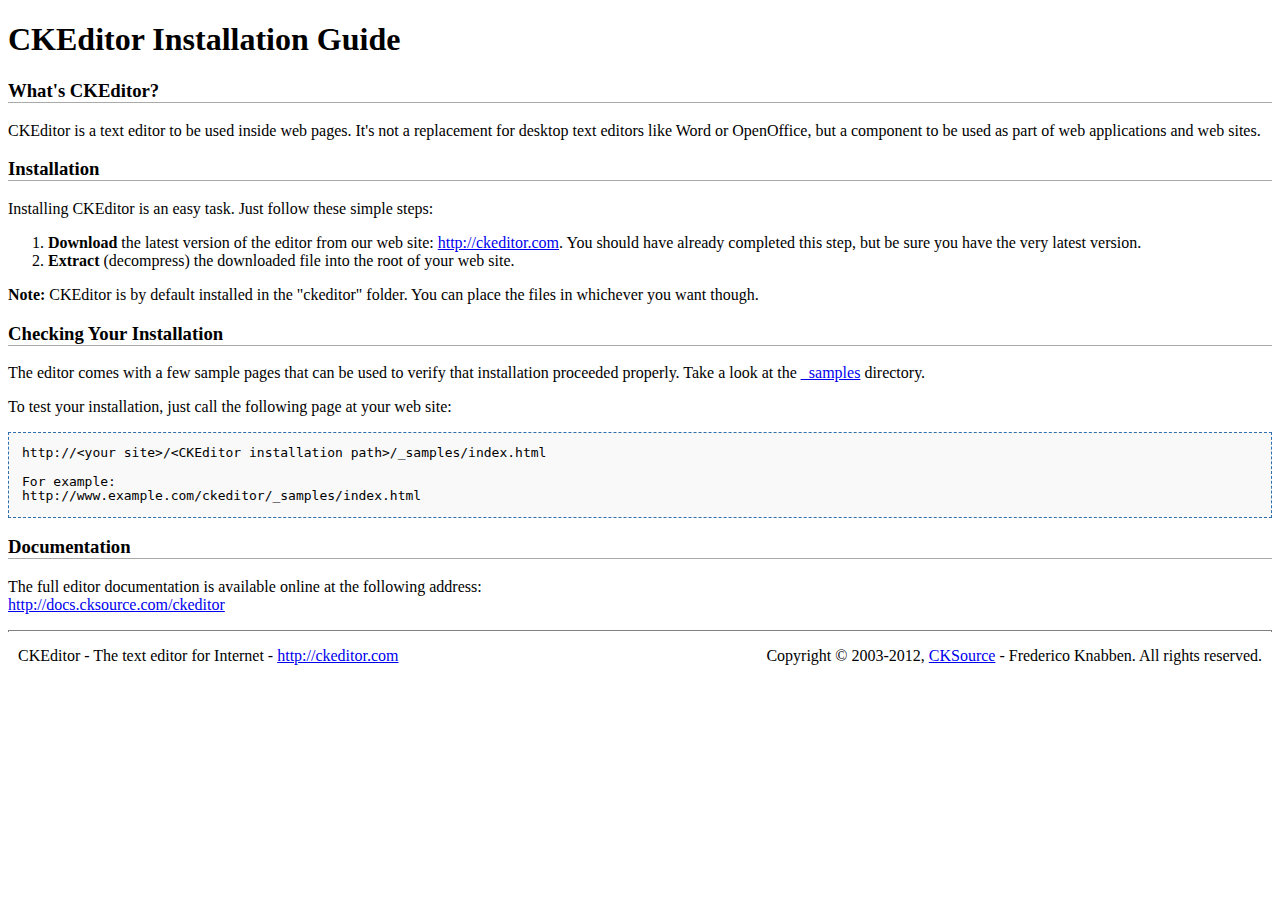
<file: IG Portal/Scripts/ckeditor/INSTALL.html>
<!DOCTYPE html PUBLIC "-//W3C//DTD XHTML 1.0 Transitional//EN" "http://www.w3.org/TR/xhtml1/DTD/xhtml1-transitional.dtd">
<!--
Copyright (c) 2003-2012, CKSource - Frederico Knabben. All rights reserved.
For licensing, see LICENSE.html or http://ckeditor.com/license
-->
<html xmlns="http://www.w3.org/1999/xhtml">
<head>
	<title>Installation Guide - CKEditor</title>
	<meta http-equiv="content-type" content="text/html; charset=utf-8" />
	<style type="text/css">
		h3
		{
			border-bottom: 1px solid #AAAAAA;
		}
		pre
		{
			background-color: #F9F9F9;
			border: 1px dashed #2F6FAB;
			padding: 1em;
			line-height: 1.1em;
		}
		#footer hr
		{
			margin: 10px 0 15px 0;
			height: 1px;
			border: solid 1px gray;
			border-bottom: none;
		}
		#footer p
		{
			margin: 0 10px 10px 10px;
			float: left;
		}
		#footer #copy
		{
			float: right;
		}
	</style>
</head>
<body>
	<h1>
		CKEditor Installation Guide</h1>
	<h3>
		What&#39;s CKEditor?</h3>
	<p>
		CKEditor is a text editor to be used inside web pages. It&#39;s not a replacement
		for desktop text editors like Word or OpenOffice, but a component to be used as
		part of web applications and web sites.</p>
	<h3>
		Installation</h3>
	<p>
		Installing CKEditor is an easy task. Just follow these simple steps:</p>
	<ol>
		<li><strong>Download</strong> the latest version of the editor from our web site: <a
			href="http://ckeditor.com">http://ckeditor.com</a>. You should have already completed
			this step, but be sure you have the very latest version.</li>
		<li><strong>Extract</strong> (decompress) the downloaded file into the root of your
			web site.</li>
	</ol>
	<p>
		<strong>Note:</strong> CKEditor is by default installed in the &quot;ckeditor&quot;
		folder. You can place the files in whichever you want though.</p>
	<h3>
		Checking Your Installation
	</h3>
	<p>
		The editor comes with a few sample pages that can be used to verify that installation
		proceeded properly. Take a look at the <a href="_samples">_samples</a> directory.</p>
	<p>
		To test your installation, just call the following page at your web site:</p>
	<pre>
http://&lt;your site&gt;/&lt;CKEditor installation path&gt;/_samples/index.html

For example:
http://www.example.com/ckeditor/_samples/index.html</pre>
	<h3>
		Documentation</h3>
	<p>
		The full editor documentation is available online at the following address:<br />
		<a href="http://docs.cksource.com/ckeditor">http://docs.cksource.com/ckeditor</a></p>
	<div id="footer">
		<hr />
		<p>
			CKEditor - The text editor for Internet - <a href="http://ckeditor.com/">http://ckeditor.com</a>
		</p>
		<p id="copy">
			Copyright &copy; 2003-2012, <a href="http://cksource.com/">CKSource</a> - Frederico
			Knabben. All rights reserved.
		</p>
	</div>
</body>
</html>
</file>
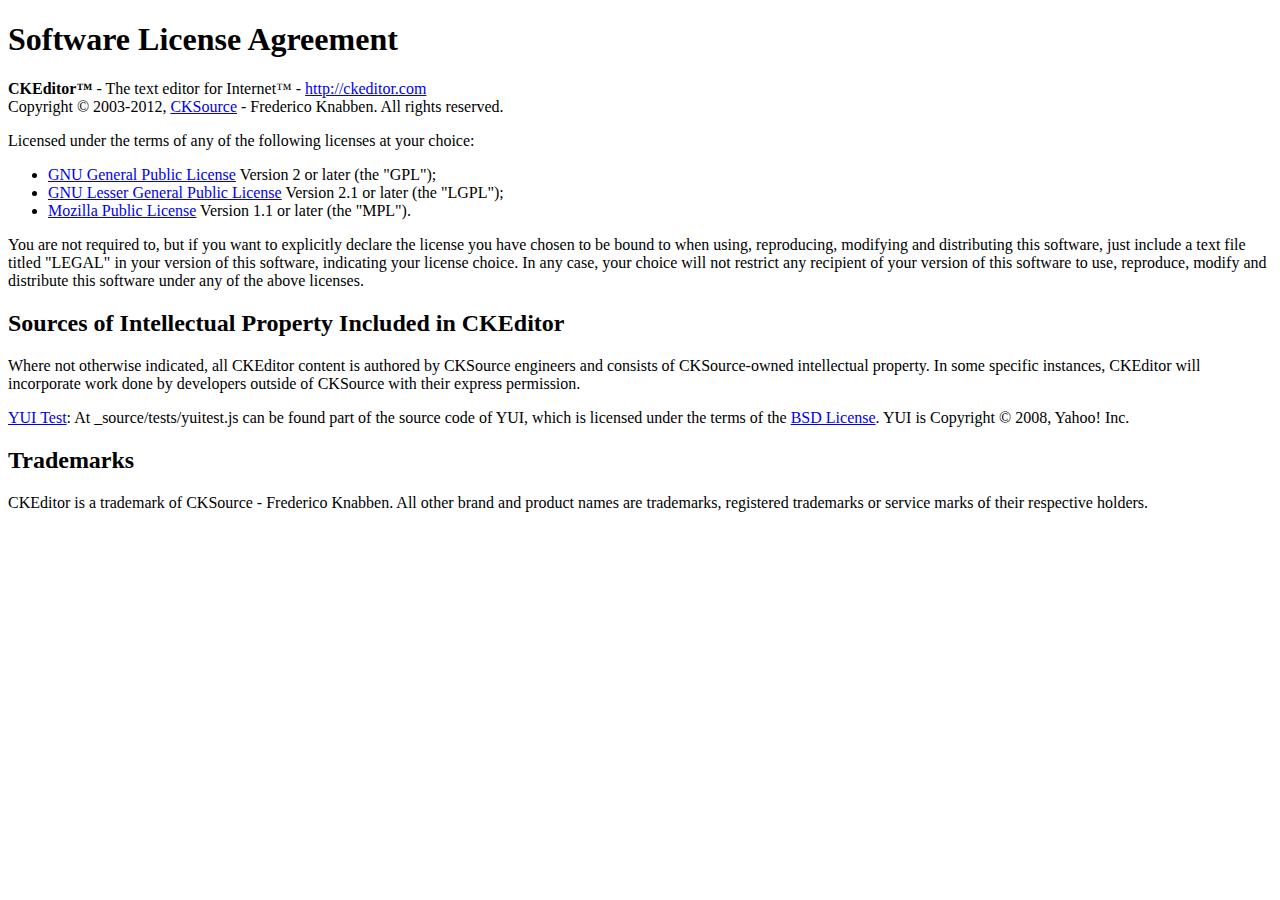
<file: IG Portal/Scripts/ckeditor/LICENSE.html>
<!DOCTYPE html PUBLIC "-//W3C//DTD XHTML 1.0 Transitional//EN"
	"http://www.w3.org/TR/xhtml1/DTD/xhtml1-transitional.dtd">
<!--
== BEGIN TEXT ONLY VERSION ==

Software License Agreement
==========================

CKEditor - The text editor for Internet - http://ckeditor.com
Copyright (c) 2003-2012, CKSource - Frederico Knabben. All rights reserved.

Licensed under the terms of any of the following licenses at your
choice:

 - GNU General Public License Version 2 or later (the "GPL")
   http://www.gnu.org/licenses/gpl.html
   (See Appendix A)

 - GNU Lesser General Public License Version 2.1 or later (the "LGPL")
   http://www.gnu.org/licenses/lgpl.html
   (See Appendix B)

 - Mozilla Public License Version 1.1 or later (the "MPL")
   http://www.mozilla.org/MPL/MPL-1.1.html
   (See Appendix C)

You are not required to, but if you want to explicitly declare the
license you have chosen to be bound to when using, reproducing,
modifying and distributing this software, just include a text file
titled "legal.txt" in your version of this software, indicating your
license choice.

Sources of Intellectual Property Included in CKEditor
=====================================================

Where not otherwise indicated, all CKEditor content is authored by
CKSource engineers and consists of CKSource-owned intellectual
property. In some specific instances, CKEditor will incorporate work
done by developers outside of CKSource with their express permission.

Trademarks
==========

CKEditor is a trademark of CKSource - Frederico Knabben. All other brand
and product names are trademarks, registered trademarks or service
marks of their respective holders.

Appendix A: The GPL License
===========================

		    GNU GENERAL PUBLIC LICENSE
		       Version 2, June 1991

 Copyright (C) 1989, 1991 Free Software Foundation, Inc.,
 51 Franklin Street, Fifth Floor, Boston, MA 02110-1301 USA
 Everyone is permitted to copy and distribute verbatim copies
 of this license document, but changing it is not allowed.

			    Preamble

  The licenses for most software are designed to take away your
freedom to share and change it.  By contrast, the GNU General Public
License is intended to guarantee your freedom to share and change free
software-to make sure the software is free for all its users.  This
General Public License applies to most of the Free Software
Foundation's software and to any other program whose authors commit to
using it.  (Some other Free Software Foundation software is covered by
the GNU Lesser General Public License instead.)  You can apply it to
your programs, too.

  When we speak of free software, we are referring to freedom, not
price.  Our General Public Licenses are designed to make sure that you
have the freedom to distribute copies of free software (and charge for
this service if you wish), that you receive source code or can get it
if you want it, that you can change the software or use pieces of it
in new free programs; and that you know you can do these things.

  To protect your rights, we need to make restrictions that forbid
anyone to deny you these rights or to ask you to surrender the rights.
These restrictions translate to certain responsibilities for you if you
distribute copies of the software, or if you modify it.

  For example, if you distribute copies of such a program, whether
gratis or for a fee, you must give the recipients all the rights that
you have.  You must make sure that they, too, receive or can get the
source code.  And you must show them these terms so they know their
rights.

  We protect your rights with two steps: (1) copyright the software, and
(2) offer you this license which gives you legal permission to copy,
distribute and/or modify the software.

  Also, for each author's protection and ours, we want to make certain
that everyone understands that there is no warranty for this free
software.  If the software is modified by someone else and passed on, we
want its recipients to know that what they have is not the original, so
that any problems introduced by others will not reflect on the original
authors' reputations.

  Finally, any free program is threatened constantly by software
patents.  We wish to avoid the danger that redistributors of a free
program will individually obtain patent licenses, in effect making the
program proprietary.  To prevent this, we have made it clear that any
patent must be licensed for everyone's free use or not licensed at all.

  The precise terms and conditions for copying, distribution and
modification follow.

		    GNU GENERAL PUBLIC LICENSE
   TERMS AND CONDITIONS FOR COPYING, DISTRIBUTION AND MODIFICATION

  0. This License applies to any program or other work which contains
a notice placed by the copyright holder saying it may be distributed
under the terms of this General Public License.  The "Program", below,
refers to any such program or work, and a "work based on the Program"
means either the Program or any derivative work under copyright law:
that is to say, a work containing the Program or a portion of it,
either verbatim or with modifications and/or translated into another
language.  (Hereinafter, translation is included without limitation in
the term "modification".)  Each licensee is addressed as "you".

Activities other than copying, distribution and modification are not
covered by this License; they are outside its scope.  The act of
running the Program is not restricted, and the output from the Program
is covered only if its contents constitute a work based on the
Program (independent of having been made by running the Program).
Whether that is true depends on what the Program does.

  1. You may copy and distribute verbatim copies of the Program's
source code as you receive it, in any medium, provided that you
conspicuously and appropriately publish on each copy an appropriate
copyright notice and disclaimer of warranty; keep intact all the
notices that refer to this License and to the absence of any warranty;
and give any other recipients of the Program a copy of this License
along with the Program.

You may charge a fee for the physical act of transferring a copy, and
you may at your option offer warranty protection in exchange for a fee.

  2. You may modify your copy or copies of the Program or any portion
of it, thus forming a work based on the Program, and copy and
distribute such modifications or work under the terms of Section 1
above, provided that you also meet all of these conditions:

    a) You must cause the modified files to carry prominent notices
    stating that you changed the files and the date of any change.

    b) You must cause any work that you distribute or publish, that in
    whole or in part contains or is derived from the Program or any
    part thereof, to be licensed as a whole at no charge to all third
    parties under the terms of this License.

    c) If the modified program normally reads commands interactively
    when run, you must cause it, when started running for such
    interactive use in the most ordinary way, to print or display an
    announcement including an appropriate copyright notice and a
    notice that there is no warranty (or else, saying that you provide
    a warranty) and that users may redistribute the program under
    these conditions, and telling the user how to view a copy of this
    License.  (Exception: if the Program itself is interactive but
    does not normally print such an announcement, your work based on
    the Program is not required to print an announcement.)

These requirements apply to the modified work as a whole.  If
identifiable sections of that work are not derived from the Program,
and can be reasonably considered independent and separate works in
themselves, then this License, and its terms, do not apply to those
sections when you distribute them as separate works.  But when you
distribute the same sections as part of a whole which is a work based
on the Program, the distribution of the whole must be on the terms of
this License, whose permissions for other licensees extend to the
entire whole, and thus to each and every part regardless of who wrote it.

Thus, it is not the intent of this section to claim rights or contest
your rights to work written entirely by you; rather, the intent is to
exercise the right to control the distribution of derivative or
collective works based on the Program.

In addition, mere aggregation of another work not based on the Program
with the Program (or with a work based on the Program) on a volume of
a storage or distribution medium does not bring the other work under
the scope of this License.

  3. You may copy and distribute the Program (or a work based on it,
under Section 2) in object code or executable form under the terms of
Sections 1 and 2 above provided that you also do one of the following:

    a) Accompany it with the complete corresponding machine-readable
    source code, which must be distributed under the terms of Sections
    1 and 2 above on a medium customarily used for software interchange; or,

    b) Accompany it with a written offer, valid for at least three
    years, to give any third party, for a charge no more than your
    cost of physically performing source distribution, a complete
    machine-readable copy of the corresponding source code, to be
    distributed under the terms of Sections 1 and 2 above on a medium
    customarily used for software interchange; or,

    c) Accompany it with the information you received as to the offer
    to distribute corresponding source code.  (This alternative is
    allowed only for noncommercial distribution and only if you
    received the program in object code or executable form with such
    an offer, in accord with Subsection b above.)

The source code for a work means the preferred form of the work for
making modifications to it.  For an executable work, complete source
code means all the source code for all modules it contains, plus any
associated interface definition files, plus the scripts used to
control compilation and installation of the executable.  However, as a
special exception, the source code distributed need not include
anything that is normally distributed (in either source or binary
form) with the major components (compiler, kernel, and so on) of the
operating system on which the executable runs, unless that component
itself accompanies the executable.

If distribution of executable or object code is made by offering
access to copy from a designated place, then offering equivalent
access to copy the source code from the same place counts as
distribution of the source code, even though third parties are not
compelled to copy the source along with the object code.

  4. You may not copy, modify, sublicense, or distribute the Program
except as expressly provided under this License.  Any attempt
otherwise to copy, modify, sublicense or distribute the Program is
void, and will automatically terminate your rights under this License.
However, parties who have received copies, or rights, from you under
this License will not have their licenses terminated so long as such
parties remain in full compliance.

  5. You are not required to accept this License, since you have not
signed it.  However, nothing else grants you permission to modify or
distribute the Program or its derivative works.  These actions are
prohibited by law if you do not accept this License.  Therefore, by
modifying or distributing the Program (or any work based on the
Program), you indicate your acceptance of this License to do so, and
all its terms and conditions for copying, distributing or modifying
the Program or works based on it.

  6. Each time you redistribute the Program (or any work based on the
Program), the recipient automatically receives a license from the
original licensor to copy, distribute or modify the Program subject to
these terms and conditions.  You may not impose any further
restrictions on the recipients' exercise of the rights granted herein.
You are not responsible for enforcing compliance by third parties to
this License.

  7. If, as a consequence of a court judgment or allegation of patent
infringement or for any other reason (not limited to patent issues),
conditions are imposed on you (whether by court order, agreement or
otherwise) that contradict the conditions of this License, they do not
excuse you from the conditions of this License.  If you cannot
distribute so as to satisfy simultaneously your obligations under this
License and any other pertinent obligations, then as a consequence you
may not distribute the Program at all.  For example, if a patent
license would not permit royalty-free redistribution of the Program by
all those who receive copies directly or indirectly through you, then
the only way you could satisfy both it and this License would be to
refrain entirely from distribution of the Program.

If any portion of this section is held invalid or unenforceable under
any particular circumstance, the balance of the section is intended to
apply and the section as a whole is intended to apply in other
circumstances.

It is not the purpose of this section to induce you to infringe any
patents or other property right claims or to contest validity of any
such claims; this section has the sole purpose of protecting the
integrity of the free software distribution system, which is
implemented by public license practices.  Many people have made
generous contributions to the wide range of software distributed
through that system in reliance on consistent application of that
system; it is up to the author/donor to decide if he or she is willing
to distribute software through any other system and a licensee cannot
impose that choice.

This section is intended to make thoroughly clear what is believed to
be a consequence of the rest of this License.

  8. If the distribution and/or use of the Program is restricted in
certain countries either by patents or by copyrighted interfaces, the
original copyright holder who places the Program under this License
may add an explicit geographical distribution limitation excluding
those countries, so that distribution is permitted only in or among
countries not thus excluded.  In such case, this License incorporates
the limitation as if written in the body of this License.

  9. The Free Software Foundation may publish revised and/or new versions
of the General Public License from time to time.  Such new versions will
be similar in spirit to the present version, but may differ in detail to
address new problems or concerns.

Each version is given a distinguishing version number.  If the Program
specifies a version number of this License which applies to it and "any
later version", you have the option of following the terms and conditions
either of that version or of any later version published by the Free
Software Foundation.  If the Program does not specify a version number of
this License, you may choose any version ever published by the Free Software
Foundation.

  10. If you wish to incorporate parts of the Program into other free
programs whose distribution conditions are different, write to the author
to ask for permission.  For software which is copyrighted by the Free
Software Foundation, write to the Free Software Foundation; we sometimes
make exceptions for this.  Our decision will be guided by the two goals
of preserving the free status of all derivatives of our free software and
of promoting the sharing and reuse of software generally.

			    NO WARRANTY

  11. BECAUSE THE PROGRAM IS LICENSED FREE OF CHARGE, THERE IS NO WARRANTY
FOR THE PROGRAM, TO THE EXTENT PERMITTED BY APPLICABLE LAW.  EXCEPT WHEN
OTHERWISE STATED IN WRITING THE COPYRIGHT HOLDERS AND/OR OTHER PARTIES
PROVIDE THE PROGRAM "AS IS" WITHOUT WARRANTY OF ANY KIND, EITHER EXPRESSED
OR IMPLIED, INCLUDING, BUT NOT LIMITED TO, THE IMPLIED WARRANTIES OF
MERCHANTABILITY AND FITNESS FOR A PARTICULAR PURPOSE.  THE ENTIRE RISK AS
TO THE QUALITY AND PERFORMANCE OF THE PROGRAM IS WITH YOU.  SHOULD THE
PROGRAM PROVE DEFECTIVE, YOU ASSUME THE COST OF ALL NECESSARY SERVICING,
REPAIR OR CORRECTION.

  12. IN NO EVENT UNLESS REQUIRED BY APPLICABLE LAW OR AGREED TO IN WRITING
WILL ANY COPYRIGHT HOLDER, OR ANY OTHER PARTY WHO MAY MODIFY AND/OR
REDISTRIBUTE THE PROGRAM AS PERMITTED ABOVE, BE LIABLE TO YOU FOR DAMAGES,
INCLUDING ANY GENERAL, SPECIAL, INCIDENTAL OR CONSEQUENTIAL DAMAGES ARISING
OUT OF THE USE OR INABILITY TO USE THE PROGRAM (INCLUDING BUT NOT LIMITED
TO LOSS OF DATA OR DATA BEING RENDERED INACCURATE OR LOSSES SUSTAINED BY
YOU OR THIRD PARTIES OR A FAILURE OF THE PROGRAM TO OPERATE WITH ANY OTHER
PROGRAMS), EVEN IF SUCH HOLDER OR OTHER PARTY HAS BEEN ADVISED OF THE
POSSIBILITY OF SUCH DAMAGES.

		     END OF TERMS AND CONDITIONS


Appendix B: The LGPL License
============================

		  GNU LESSER GENERAL PUBLIC LICENSE
		       Version 2.1, February 1999

 Copyright (C) 1991, 1999 Free Software Foundation, Inc.
     59 Temple Place, Suite 330, Boston, MA  02111-1307  USA
 Everyone is permitted to copy and distribute verbatim copies
 of this license document, but changing it is not allowed.

[This is the first released version of the Lesser GPL.  It also counts
 as the successor of the GNU Library Public License, version 2, hence
 the version number 2.1.]

			    Preamble

  The licenses for most software are designed to take away your
freedom to share and change it.  By contrast, the GNU General Public
Licenses are intended to guarantee your freedom to share and change
free software-to make sure the software is free for all its users.

  This license, the Lesser General Public License, applies to some
specially designated software packages-typically libraries-of the
Free Software Foundation and other authors who decide to use it.  You
can use it too, but we suggest you first think carefully about whether
this license or the ordinary General Public License is the better
strategy to use in any particular case, based on the explanations below.

  When we speak of free software, we are referring to freedom of use,
not price.  Our General Public Licenses are designed to make sure that
you have the freedom to distribute copies of free software (and charge
for this service if you wish); that you receive source code or can get
it if you want it; that you can change the software and use pieces of
it in new free programs; and that you are informed that you can do
these things.

  To protect your rights, we need to make restrictions that forbid
distributors to deny you these rights or to ask you to surrender these
rights.  These restrictions translate to certain responsibilities for
you if you distribute copies of the library or if you modify it.

  For example, if you distribute copies of the library, whether gratis
or for a fee, you must give the recipients all the rights that we gave
you.  You must make sure that they, too, receive or can get the source
code.  If you link other code with the library, you must provide
complete object files to the recipients, so that they can relink them
with the library after making changes to the library and recompiling
it.  And you must show them these terms so they know their rights.

  We protect your rights with a two-step method: (1) we copyright the
library, and (2) we offer you this license, which gives you legal
permission to copy, distribute and/or modify the library.

  To protect each distributor, we want to make it very clear that
there is no warranty for the free library.  Also, if the library is
modified by someone else and passed on, the recipients should know
that what they have is not the original version, so that the original
author's reputation will not be affected by problems that might be
introduced by others.

  Finally, software patents pose a constant threat to the existence of
any free program.  We wish to make sure that a company cannot
effectively restrict the users of a free program by obtaining a
restrictive license from a patent holder.  Therefore, we insist that
any patent license obtained for a version of the library must be
consistent with the full freedom of use specified in this license.

  Most GNU software, including some libraries, is covered by the
ordinary GNU General Public License.  This license, the GNU Lesser
General Public License, applies to certain designated libraries, and
is quite different from the ordinary General Public License.  We use
this license for certain libraries in order to permit linking those
libraries into non-free programs.

  When a program is linked with a library, whether statically or using
a shared library, the combination of the two is legally speaking a
combined work, a derivative of the original library.  The ordinary
General Public License therefore permits such linking only if the
entire combination fits its criteria of freedom.  The Lesser General
Public License permits more lax criteria for linking other code with
the library.

  We call this license the "Lesser" General Public License because it
does Less to protect the user's freedom than the ordinary General
Public License.  It also provides other free software developers Less
of an advantage over competing non-free programs.  These disadvantages
are the reason we use the ordinary General Public License for many
libraries.  However, the Lesser license provides advantages in certain
special circumstances.

  For example, on rare occasions, there may be a special need to
encourage the widest possible use of a certain library, so that it becomes
a de-facto standard.  To achieve this, non-free programs must be
allowed to use the library.  A more frequent case is that a free
library does the same job as widely used non-free libraries.  In this
case, there is little to gain by limiting the free library to free
software only, so we use the Lesser General Public License.

  In other cases, permission to use a particular library in non-free
programs enables a greater number of people to use a large body of
free software.  For example, permission to use the GNU C Library in
non-free programs enables many more people to use the whole GNU
operating system, as well as its variant, the GNU/Linux operating
system.

  Although the Lesser General Public License is Less protective of the
users' freedom, it does ensure that the user of a program that is
linked with the Library has the freedom and the wherewithal to run
that program using a modified version of the Library.

  The precise terms and conditions for copying, distribution and
modification follow.  Pay close attention to the difference between a
"work based on the library" and a "work that uses the library".  The
former contains code derived from the library, whereas the latter must
be combined with the library in order to run.

		  GNU LESSER GENERAL PUBLIC LICENSE
   TERMS AND CONDITIONS FOR COPYING, DISTRIBUTION AND MODIFICATION

  0. This License Agreement applies to any software library or other
program which contains a notice placed by the copyright holder or
other authorized party saying it may be distributed under the terms of
this Lesser General Public License (also called "this License").
Each licensee is addressed as "you".

  A "library" means a collection of software functions and/or data
prepared so as to be conveniently linked with application programs
(which use some of those functions and data) to form executables.

  The "Library", below, refers to any such software library or work
which has been distributed under these terms.  A "work based on the
Library" means either the Library or any derivative work under
copyright law: that is to say, a work containing the Library or a
portion of it, either verbatim or with modifications and/or translated
straightforwardly into another language.  (Hereinafter, translation is
included without limitation in the term "modification".)

  "Source code" for a work means the preferred form of the work for
making modifications to it.  For a library, complete source code means
all the source code for all modules it contains, plus any associated
interface definition files, plus the scripts used to control compilation
and installation of the library.

  Activities other than copying, distribution and modification are not
covered by this License; they are outside its scope.  The act of
running a program using the Library is not restricted, and output from
such a program is covered only if its contents constitute a work based
on the Library (independent of the use of the Library in a tool for
writing it).  Whether that is true depends on what the Library does
and what the program that uses the Library does.

  1. You may copy and distribute verbatim copies of the Library's
complete source code as you receive it, in any medium, provided that
you conspicuously and appropriately publish on each copy an
appropriate copyright notice and disclaimer of warranty; keep intact
all the notices that refer to this License and to the absence of any
warranty; and distribute a copy of this License along with the
Library.

  You may charge a fee for the physical act of transferring a copy,
and you may at your option offer warranty protection in exchange for a
fee.

  2. You may modify your copy or copies of the Library or any portion
of it, thus forming a work based on the Library, and copy and
distribute such modifications or work under the terms of Section 1
above, provided that you also meet all of these conditions:

    a) The modified work must itself be a software library.

    b) You must cause the files modified to carry prominent notices
    stating that you changed the files and the date of any change.

    c) You must cause the whole of the work to be licensed at no
    charge to all third parties under the terms of this License.

    d) If a facility in the modified Library refers to a function or a
    table of data to be supplied by an application program that uses
    the facility, other than as an argument passed when the facility
    is invoked, then you must make a good faith effort to ensure that,
    in the event an application does not supply such function or
    table, the facility still operates, and performs whatever part of
    its purpose remains meaningful.

    (For example, a function in a library to compute square roots has
    a purpose that is entirely well-defined independent of the
    application.  Therefore, Subsection 2d requires that any
    application-supplied function or table used by this function must
    be optional: if the application does not supply it, the square
    root function must still compute square roots.)

These requirements apply to the modified work as a whole.  If
identifiable sections of that work are not derived from the Library,
and can be reasonably considered independent and separate works in
themselves, then this License, and its terms, do not apply to those
sections when you distribute them as separate works.  But when you
distribute the same sections as part of a whole which is a work based
on the Library, the distribution of the whole must be on the terms of
this License, whose permissions for other licensees extend to the
entire whole, and thus to each and every part regardless of who wrote
it.

Thus, it is not the intent of this section to claim rights or contest
your rights to work written entirely by you; rather, the intent is to
exercise the right to control the distribution of derivative or
collective works based on the Library.

In addition, mere aggregation of another work not based on the Library
with the Library (or with a work based on the Library) on a volume of
a storage or distribution medium does not bring the other work under
the scope of this License.

  3. You may opt to apply the terms of the ordinary GNU General Public
License instead of this License to a given copy of the Library.  To do
this, you must alter all the notices that refer to this License, so
that they refer to the ordinary GNU General Public License, version 2,
instead of to this License.  (If a newer version than version 2 of the
ordinary GNU General Public License has appeared, then you can specify
that version instead if you wish.)  Do not make any other change in
these notices.

  Once this change is made in a given copy, it is irreversible for
that copy, so the ordinary GNU General Public License applies to all
subsequent copies and derivative works made from that copy.

  This option is useful when you wish to copy part of the code of
the Library into a program that is not a library.

  4. You may copy and distribute the Library (or a portion or
derivative of it, under Section 2) in object code or executable form
under the terms of Sections 1 and 2 above provided that you accompany
it with the complete corresponding machine-readable source code, which
must be distributed under the terms of Sections 1 and 2 above on a
medium customarily used for software interchange.

  If distribution of object code is made by offering access to copy
from a designated place, then offering equivalent access to copy the
source code from the same place satisfies the requirement to
distribute the source code, even though third parties are not
compelled to copy the source along with the object code.

  5. A program that contains no derivative of any portion of the
Library, but is designed to work with the Library by being compiled or
linked with it, is called a "work that uses the Library".  Such a
work, in isolation, is not a derivative work of the Library, and
therefore falls outside the scope of this License.

  However, linking a "work that uses the Library" with the Library
creates an executable that is a derivative of the Library (because it
contains portions of the Library), rather than a "work that uses the
library".  The executable is therefore covered by this License.
Section 6 states terms for distribution of such executables.

  When a "work that uses the Library" uses material from a header file
that is part of the Library, the object code for the work may be a
derivative work of the Library even though the source code is not.
Whether this is true is especially significant if the work can be
linked without the Library, or if the work is itself a library.  The
threshold for this to be true is not precisely defined by law.

  If such an object file uses only numerical parameters, data
structure layouts and accessors, and small macros and small inline
functions (ten lines or less in length), then the use of the object
file is unrestricted, regardless of whether it is legally a derivative
work.  (Executables containing this object code plus portions of the
Library will still fall under Section 6.)

  Otherwise, if the work is a derivative of the Library, you may
distribute the object code for the work under the terms of Section 6.
Any executables containing that work also fall under Section 6,
whether or not they are linked directly with the Library itself.

  6. As an exception to the Sections above, you may also combine or
link a "work that uses the Library" with the Library to produce a
work containing portions of the Library, and distribute that work
under terms of your choice, provided that the terms permit
modification of the work for the customer's own use and reverse
engineering for debugging such modifications.

  You must give prominent notice with each copy of the work that the
Library is used in it and that the Library and its use are covered by
this License.  You must supply a copy of this License.  If the work
during execution displays copyright notices, you must include the
copyright notice for the Library among them, as well as a reference
directing the user to the copy of this License.  Also, you must do one
of these things:

    a) Accompany the work with the complete corresponding
    machine-readable source code for the Library including whatever
    changes were used in the work (which must be distributed under
    Sections 1 and 2 above); and, if the work is an executable linked
    with the Library, with the complete machine-readable "work that
    uses the Library", as object code and/or source code, so that the
    user can modify the Library and then relink to produce a modified
    executable containing the modified Library.  (It is understood
    that the user who changes the contents of definitions files in the
    Library will not necessarily be able to recompile the application
    to use the modified definitions.)

    b) Use a suitable shared library mechanism for linking with the
    Library.  A suitable mechanism is one that (1) uses at run time a
    copy of the library already present on the user's computer system,
    rather than copying library functions into the executable, and (2)
    will operate properly with a modified version of the library, if
    the user installs one, as long as the modified version is
    interface-compatible with the version that the work was made with.

    c) Accompany the work with a written offer, valid for at
    least three years, to give the same user the materials
    specified in Subsection 6a, above, for a charge no more
    than the cost of performing this distribution.

    d) If distribution of the work is made by offering access to copy
    from a designated place, offer equivalent access to copy the above
    specified materials from the same place.

    e) Verify that the user has already received a copy of these
    materials or that you have already sent this user a copy.

  For an executable, the required form of the "work that uses the
Library" must include any data and utility programs needed for
reproducing the executable from it.  However, as a special exception,
the materials to be distributed need not include anything that is
normally distributed (in either source or binary form) with the major
components (compiler, kernel, and so on) of the operating system on
which the executable runs, unless that component itself accompanies
the executable.

  It may happen that this requirement contradicts the license
restrictions of other proprietary libraries that do not normally
accompany the operating system.  Such a contradiction means you cannot
use both them and the Library together in an executable that you
distribute.

  7. You may place library facilities that are a work based on the
Library side-by-side in a single library together with other library
facilities not covered by this License, and distribute such a combined
library, provided that the separate distribution of the work based on
the Library and of the other library facilities is otherwise
permitted, and provided that you do these two things:

    a) Accompany the combined library with a copy of the same work
    based on the Library, uncombined with any other library
    facilities.  This must be distributed under the terms of the
    Sections above.

    b) Give prominent notice with the combined library of the fact
    that part of it is a work based on the Library, and explaining
    where to find the accompanying uncombined form of the same work.

  8. You may not copy, modify, sublicense, link with, or distribute
the Library except as expressly provided under this License.  Any
attempt otherwise to copy, modify, sublicense, link with, or
distribute the Library is void, and will automatically terminate your
rights under this License.  However, parties who have received copies,
or rights, from you under this License will not have their licenses
terminated so long as such parties remain in full compliance.

  9. You are not required to accept this License, since you have not
signed it.  However, nothing else grants you permission to modify or
distribute the Library or its derivative works.  These actions are
prohibited by law if you do not accept this License.  Therefore, by
modifying or distributing the Library (or any work based on the
Library), you indicate your acceptance of this License to do so, and
all its terms and conditions for copying, distributing or modifying
the Library or works based on it.

  10. Each time you redistribute the Library (or any work based on the
Library), the recipient automatically receives a license from the
original licensor to copy, distribute, link with or modify the Library
subject to these terms and conditions.  You may not impose any further
restrictions on the recipients' exercise of the rights granted herein.
You are not responsible for enforcing compliance by third parties with
this License.

  11. If, as a consequence of a court judgment or allegation of patent
infringement or for any other reason (not limited to patent issues),
conditions are imposed on you (whether by court order, agreement or
otherwise) that contradict the conditions of this License, they do not
excuse you from the conditions of this License.  If you cannot
distribute so as to satisfy simultaneously your obligations under this
License and any other pertinent obligations, then as a consequence you
may not distribute the Library at all.  For example, if a patent
license would not permit royalty-free redistribution of the Library by
all those who receive copies directly or indirectly through you, then
the only way you could satisfy both it and this License would be to
refrain entirely from distribution of the Library.

If any portion of this section is held invalid or unenforceable under any
particular circumstance, the balance of the section is intended to apply,
and the section as a whole is intended to apply in other circumstances.

It is not the purpose of this section to induce you to infringe any
patents or other property right claims or to contest validity of any
such claims; this section has the sole purpose of protecting the
integrity of the free software distribution system which is
implemented by public license practices.  Many people have made
generous contributions to the wide range of software distributed
through that system in reliance on consistent application of that
system; it is up to the author/donor to decide if he or she is willing
to distribute software through any other system and a licensee cannot
impose that choice.

This section is intended to make thoroughly clear what is believed to
be a consequence of the rest of this License.

  12. If the distribution and/or use of the Library is restricted in
certain countries either by patents or by copyrighted interfaces, the
original copyright holder who places the Library under this License may add
an explicit geographical distribution limitation excluding those countries,
so that distribution is permitted only in or among countries not thus
excluded.  In such case, this License incorporates the limitation as if
written in the body of this License.

  13. The Free Software Foundation may publish revised and/or new
versions of the Lesser General Public License from time to time.
Such new versions will be similar in spirit to the present version,
but may differ in detail to address new problems or concerns.

Each version is given a distinguishing version number.  If the Library
specifies a version number of this License which applies to it and
"any later version", you have the option of following the terms and
conditions either of that version or of any later version published by
the Free Software Foundation.  If the Library does not specify a
license version number, you may choose any version ever published by
the Free Software Foundation.

  14. If you wish to incorporate parts of the Library into other free
programs whose distribution conditions are incompatible with these,
write to the author to ask for permission.  For software which is
copyrighted by the Free Software Foundation, write to the Free
Software Foundation; we sometimes make exceptions for this.  Our
decision will be guided by the two goals of preserving the free status
of all derivatives of our free software and of promoting the sharing
and reuse of software generally.

			    NO WARRANTY

  15. BECAUSE THE LIBRARY IS LICENSED FREE OF CHARGE, THERE IS NO
WARRANTY FOR THE LIBRARY, TO THE EXTENT PERMITTED BY APPLICABLE LAW.
EXCEPT WHEN OTHERWISE STATED IN WRITING THE COPYRIGHT HOLDERS AND/OR
OTHER PARTIES PROVIDE THE LIBRARY "AS IS" WITHOUT WARRANTY OF ANY
KIND, EITHER EXPRESSED OR IMPLIED, INCLUDING, BUT NOT LIMITED TO, THE
IMPLIED WARRANTIES OF MERCHANTABILITY AND FITNESS FOR A PARTICULAR
PURPOSE.  THE ENTIRE RISK AS TO THE QUALITY AND PERFORMANCE OF THE
LIBRARY IS WITH YOU.  SHOULD THE LIBRARY PROVE DEFECTIVE, YOU ASSUME
THE COST OF ALL NECESSARY SERVICING, REPAIR OR CORRECTION.

  16. IN NO EVENT UNLESS REQUIRED BY APPLICABLE LAW OR AGREED TO IN
WRITING WILL ANY COPYRIGHT HOLDER, OR ANY OTHER PARTY WHO MAY MODIFY
AND/OR REDISTRIBUTE THE LIBRARY AS PERMITTED ABOVE, BE LIABLE TO YOU
FOR DAMAGES, INCLUDING ANY GENERAL, SPECIAL, INCIDENTAL OR
CONSEQUENTIAL DAMAGES ARISING OUT OF THE USE OR INABILITY TO USE THE
LIBRARY (INCLUDING BUT NOT LIMITED TO LOSS OF DATA OR DATA BEING
RENDERED INACCURATE OR LOSSES SUSTAINED BY YOU OR THIRD PARTIES OR A
FAILURE OF THE LIBRARY TO OPERATE WITH ANY OTHER SOFTWARE), EVEN IF
SUCH HOLDER OR OTHER PARTY HAS BEEN ADVISED OF THE POSSIBILITY OF SUCH
DAMAGES.

		     END OF TERMS AND CONDITIONS


Appendix C: The MPL License
===========================

                          MOZILLA PUBLIC LICENSE
                                Version 1.1

                              ===============

1. Definitions.

     1.0.1. "Commercial Use" means distribution or otherwise making the
     Covered Code available to a third party.

     1.1. "Contributor" means each entity that creates or contributes to
     the creation of Modifications.

     1.2. "Contributor Version" means the combination of the Original
     Code, prior Modifications used by a Contributor, and the Modifications
     made by that particular Contributor.

     1.3. "Covered Code" means the Original Code or Modifications or the
     combination of the Original Code and Modifications, in each case
     including portions thereof.

     1.4. "Electronic Distribution Mechanism" means a mechanism generally
     accepted in the software development community for the electronic
     transfer of data.

     1.5. "Executable" means Covered Code in any form other than Source
     Code.

     1.6. "Initial Developer" means the individual or entity identified
     as the Initial Developer in the Source Code notice required by Exhibit
     A.

     1.7. "Larger Work" means a work which combines Covered Code or
     portions thereof with code not governed by the terms of this License.

     1.8. "License" means this document.

     1.8.1. "Licensable" means having the right to grant, to the maximum
     extent possible, whether at the time of the initial grant or
     subsequently acquired, any and all of the rights conveyed herein.

     1.9. "Modifications" means any addition to or deletion from the
     substance or structure of either the Original Code or any previous
     Modifications. When Covered Code is released as a series of files, a
     Modification is:
          A. Any addition to or deletion from the contents of a file
          containing Original Code or previous Modifications.

          B. Any new file that contains any part of the Original Code or
          previous Modifications.

     1.10. "Original Code" means Source Code of computer software code
     which is described in the Source Code notice required by Exhibit A as
     Original Code, and which, at the time of its release under this
     License is not already Covered Code governed by this License.

     1.10.1. "Patent Claims" means any patent claim(s), now owned or
     hereafter acquired, including without limitation,  method, process,
     and apparatus claims, in any patent Licensable by grantor.

     1.11. "Source Code" means the preferred form of the Covered Code for
     making modifications to it, including all modules it contains, plus
     any associated interface definition files, scripts used to control
     compilation and installation of an Executable, or source code
     differential comparisons against either the Original Code or another
     well known, available Covered Code of the Contributor's choice. The
     Source Code can be in a compressed or archival form, provided the
     appropriate decompression or de-archiving software is widely available
     for no charge.

     1.12. "You" (or "Your")  means an individual or a legal entity
     exercising rights under, and complying with all of the terms of, this
     License or a future version of this License issued under Section 6.1.
     For legal entities, "You" includes any entity which controls, is
     controlled by, or is under common control with You. For purposes of
     this definition, "control" means (a) the power, direct or indirect,
     to cause the direction or management of such entity, whether by
     contract or otherwise, or (b) ownership of more than fifty percent
     (50%) of the outstanding shares or beneficial ownership of such
     entity.

2. Source Code License.

     2.1. The Initial Developer Grant.
     The Initial Developer hereby grants You a world-wide, royalty-free,
     non-exclusive license, subject to third party intellectual property
     claims:
          (a)  under intellectual property rights (other than patent or
          trademark) Licensable by Initial Developer to use, reproduce,
          modify, display, perform, sublicense and distribute the Original
          Code (or portions thereof) with or without Modifications, and/or
          as part of a Larger Work; and

          (b) under Patents Claims infringed by the making, using or
          selling of Original Code, to make, have made, use, practice,
          sell, and offer for sale, and/or otherwise dispose of the
          Original Code (or portions thereof).

          (c) the licenses granted in this Section 2.1(a) and (b) are
          effective on the date Initial Developer first distributes
          Original Code under the terms of this License.

          (d) Notwithstanding Section 2.1(b) above, no patent license is
          granted: 1) for code that You delete from the Original Code; 2)
          separate from the Original Code;  or 3) for infringements caused
          by: i) the modification of the Original Code or ii) the
          combination of the Original Code with other software or devices.

     2.2. Contributor Grant.
     Subject to third party intellectual property claims, each Contributor
     hereby grants You a world-wide, royalty-free, non-exclusive license

          (a)  under intellectual property rights (other than patent or
          trademark) Licensable by Contributor, to use, reproduce, modify,
          display, perform, sublicense and distribute the Modifications
          created by such Contributor (or portions thereof) either on an
          unmodified basis, with other Modifications, as Covered Code
          and/or as part of a Larger Work; and

          (b) under Patent Claims infringed by the making, using, or
          selling of  Modifications made by that Contributor either alone
          and/or in combination with its Contributor Version (or portions
          of such combination), to make, use, sell, offer for sale, have
          made, and/or otherwise dispose of: 1) Modifications made by that
          Contributor (or portions thereof); and 2) the combination of
          Modifications made by that Contributor with its Contributor
          Version (or portions of such combination).

          (c) the licenses granted in Sections 2.2(a) and 2.2(b) are
          effective on the date Contributor first makes Commercial Use of
          the Covered Code.

          (d)    Notwithstanding Section 2.2(b) above, no patent license is
          granted: 1) for any code that Contributor has deleted from the
          Contributor Version; 2)  separate from the Contributor Version;
          3)  for infringements caused by: i) third party modifications of
          Contributor Version or ii)  the combination of Modifications made
          by that Contributor with other software  (except as part of the
          Contributor Version) or other devices; or 4) under Patent Claims
          infringed by Covered Code in the absence of Modifications made by
          that Contributor.

3. Distribution Obligations.

     3.1. Application of License.
     The Modifications which You create or to which You contribute are
     governed by the terms of this License, including without limitation
     Section 2.2. The Source Code version of Covered Code may be
     distributed only under the terms of this License or a future version
     of this License released under Section 6.1, and You must include a
     copy of this License with every copy of the Source Code You
     distribute. You may not offer or impose any terms on any Source Code
     version that alters or restricts the applicable version of this
     License or the recipients' rights hereunder. However, You may include
     an additional document offering the additional rights described in
     Section 3.5.

     3.2. Availability of Source Code.
     Any Modification which You create or to which You contribute must be
     made available in Source Code form under the terms of this License
     either on the same media as an Executable version or via an accepted
     Electronic Distribution Mechanism to anyone to whom you made an
     Executable version available; and if made available via Electronic
     Distribution Mechanism, must remain available for at least twelve (12)
     months after the date it initially became available, or at least six
     (6) months after a subsequent version of that particular Modification
     has been made available to such recipients. You are responsible for
     ensuring that the Source Code version remains available even if the
     Electronic Distribution Mechanism is maintained by a third party.

     3.3. Description of Modifications.
     You must cause all Covered Code to which You contribute to contain a
     file documenting the changes You made to create that Covered Code and
     the date of any change. You must include a prominent statement that
     the Modification is derived, directly or indirectly, from Original
     Code provided by the Initial Developer and including the name of the
     Initial Developer in (a) the Source Code, and (b) in any notice in an
     Executable version or related documentation in which You describe the
     origin or ownership of the Covered Code.

     3.4. Intellectual Property Matters
          (a) Third Party Claims.
          If Contributor has knowledge that a license under a third party's
          intellectual property rights is required to exercise the rights
          granted by such Contributor under Sections 2.1 or 2.2,
          Contributor must include a text file with the Source Code
          distribution titled "LEGAL" which describes the claim and the
          party making the claim in sufficient detail that a recipient will
          know whom to contact. If Contributor obtains such knowledge after
          the Modification is made available as described in Section 3.2,
          Contributor shall promptly modify the LEGAL file in all copies
          Contributor makes available thereafter and shall take other steps
          (such as notifying appropriate mailing lists or newsgroups)
          reasonably calculated to inform those who received the Covered
          Code that new knowledge has been obtained.

          (b) Contributor APIs.
          If Contributor's Modifications include an application programming
          interface and Contributor has knowledge of patent licenses which
          are reasonably necessary to implement that API, Contributor must
          also include this information in the LEGAL file.

               (c)    Representations.
          Contributor represents that, except as disclosed pursuant to
          Section 3.4(a) above, Contributor believes that Contributor's
          Modifications are Contributor's original creation(s) and/or
          Contributor has sufficient rights to grant the rights conveyed by
          this License.

     3.5. Required Notices.
     You must duplicate the notice in Exhibit A in each file of the Source
     Code.  If it is not possible to put such notice in a particular Source
     Code file due to its structure, then You must include such notice in a
     location (such as a relevant directory) where a user would be likely
     to look for such a notice.  If You created one or more Modification(s)
     You may add your name as a Contributor to the notice described in
     Exhibit A.  You must also duplicate this License in any documentation
     for the Source Code where You describe recipients' rights or ownership
     rights relating to Covered Code.  You may choose to offer, and to
     charge a fee for, warranty, support, indemnity or liability
     obligations to one or more recipients of Covered Code. However, You
     may do so only on Your own behalf, and not on behalf of the Initial
     Developer or any Contributor. You must make it absolutely clear than
     any such warranty, support, indemnity or liability obligation is
     offered by You alone, and You hereby agree to indemnify the Initial
     Developer and every Contributor for any liability incurred by the
     Initial Developer or such Contributor as a result of warranty,
     support, indemnity or liability terms You offer.

     3.6. Distribution of Executable Versions.
     You may distribute Covered Code in Executable form only if the
     requirements of Section 3.1-3.5 have been met for that Covered Code,
     and if You include a notice stating that the Source Code version of
     the Covered Code is available under the terms of this License,
     including a description of how and where You have fulfilled the
     obligations of Section 3.2. The notice must be conspicuously included
     in any notice in an Executable version, related documentation or
     collateral in which You describe recipients' rights relating to the
     Covered Code. You may distribute the Executable version of Covered
     Code or ownership rights under a license of Your choice, which may
     contain terms different from this License, provided that You are in
     compliance with the terms of this License and that the license for the
     Executable version does not attempt to limit or alter the recipient's
     rights in the Source Code version from the rights set forth in this
     License. If You distribute the Executable version under a different
     license You must make it absolutely clear that any terms which differ
     from this License are offered by You alone, not by the Initial
     Developer or any Contributor. You hereby agree to indemnify the
     Initial Developer and every Contributor for any liability incurred by
     the Initial Developer or such Contributor as a result of any such
     terms You offer.

     3.7. Larger Works.
     You may create a Larger Work by combining Covered Code with other code
     not governed by the terms of this License and distribute the Larger
     Work as a single product. In such a case, You must make sure the
     requirements of this License are fulfilled for the Covered Code.

4. Inability to Comply Due to Statute or Regulation.

     If it is impossible for You to comply with any of the terms of this
     License with respect to some or all of the Covered Code due to
     statute, judicial order, or regulation then You must: (a) comply with
     the terms of this License to the maximum extent possible; and (b)
     describe the limitations and the code they affect. Such description
     must be included in the LEGAL file described in Section 3.4 and must
     be included with all distributions of the Source Code. Except to the
     extent prohibited by statute or regulation, such description must be
     sufficiently detailed for a recipient of ordinary skill to be able to
     understand it.

5. Application of this License.

     This License applies to code to which the Initial Developer has
     attached the notice in Exhibit A and to related Covered Code.

6. Versions of the License.

     6.1. New Versions.
     Netscape Communications Corporation ("Netscape") may publish revised
     and/or new versions of the License from time to time. Each version
     will be given a distinguishing version number.

     6.2. Effect of New Versions.
     Once Covered Code has been published under a particular version of the
     License, You may always continue to use it under the terms of that
     version. You may also choose to use such Covered Code under the terms
     of any subsequent version of the License published by Netscape. No one
     other than Netscape has the right to modify the terms applicable to
     Covered Code created under this License.

     6.3. Derivative Works.
     If You create or use a modified version of this License (which you may
     only do in order to apply it to code which is not already Covered Code
     governed by this License), You must (a) rename Your license so that
     the phrases "Mozilla", "MOZILLAPL", "MOZPL", "Netscape",
     "MPL", "NPL" or any confusingly similar phrase do not appear in your
     license (except to note that your license differs from this License)
     and (b) otherwise make it clear that Your version of the license
     contains terms which differ from the Mozilla Public License and
     Netscape Public License. (Filling in the name of the Initial
     Developer, Original Code or Contributor in the notice described in
     Exhibit A shall not of themselves be deemed to be modifications of
     this License.)

7. DISCLAIMER OF WARRANTY.

     COVERED CODE IS PROVIDED UNDER THIS LICENSE ON AN "AS IS" BASIS,
     WITHOUT WARRANTY OF ANY KIND, EITHER EXPRESSED OR IMPLIED, INCLUDING,
     WITHOUT LIMITATION, WARRANTIES THAT THE COVERED CODE IS FREE OF
     DEFECTS, MERCHANTABLE, FIT FOR A PARTICULAR PURPOSE OR NON-INFRINGING.
     THE ENTIRE RISK AS TO THE QUALITY AND PERFORMANCE OF THE COVERED CODE
     IS WITH YOU. SHOULD ANY COVERED CODE PROVE DEFECTIVE IN ANY RESPECT,
     YOU (NOT THE INITIAL DEVELOPER OR ANY OTHER CONTRIBUTOR) ASSUME THE
     COST OF ANY NECESSARY SERVICING, REPAIR OR CORRECTION. THIS DISCLAIMER
     OF WARRANTY CONSTITUTES AN ESSENTIAL PART OF THIS LICENSE. NO USE OF
     ANY COVERED CODE IS AUTHORIZED HEREUNDER EXCEPT UNDER THIS DISCLAIMER.

8. TERMINATION.

     8.1.  This License and the rights granted hereunder will terminate
     automatically if You fail to comply with terms herein and fail to cure
     such breach within 30 days of becoming aware of the breach. All
     sublicenses to the Covered Code which are properly granted shall
     survive any termination of this License. Provisions which, by their
     nature, must remain in effect beyond the termination of this License
     shall survive.

     8.2.  If You initiate litigation by asserting a patent infringement
     claim (excluding declatory judgment actions) against Initial Developer
     or a Contributor (the Initial Developer or Contributor against whom
     You file such action is referred to as "Participant")  alleging that:

     (a)  such Participant's Contributor Version directly or indirectly
     infringes any patent, then any and all rights granted by such
     Participant to You under Sections 2.1 and/or 2.2 of this License
     shall, upon 60 days notice from Participant terminate prospectively,
     unless if within 60 days after receipt of notice You either: (i)
     agree in writing to pay Participant a mutually agreeable reasonable
     royalty for Your past and future use of Modifications made by such
     Participant, or (ii) withdraw Your litigation claim with respect to
     the Contributor Version against such Participant.  If within 60 days
     of notice, a reasonable royalty and payment arrangement are not
     mutually agreed upon in writing by the parties or the litigation claim
     is not withdrawn, the rights granted by Participant to You under
     Sections 2.1 and/or 2.2 automatically terminate at the expiration of
     the 60 day notice period specified above.

     (b)  any software, hardware, or device, other than such Participant's
     Contributor Version, directly or indirectly infringes any patent, then
     any rights granted to You by such Participant under Sections 2.1(b)
     and 2.2(b) are revoked effective as of the date You first made, used,
     sold, distributed, or had made, Modifications made by that
     Participant.

     8.3.  If You assert a patent infringement claim against Participant
     alleging that such Participant's Contributor Version directly or
     indirectly infringes any patent where such claim is resolved (such as
     by license or settlement) prior to the initiation of patent
     infringement litigation, then the reasonable value of the licenses
     granted by such Participant under Sections 2.1 or 2.2 shall be taken
     into account in determining the amount or value of any payment or
     license.

     8.4.  In the event of termination under Sections 8.1 or 8.2 above,
     all end user license agreements (excluding distributors and resellers)
     which have been validly granted by You or any distributor hereunder
     prior to termination shall survive termination.

9. LIMITATION OF LIABILITY.

     UNDER NO CIRCUMSTANCES AND UNDER NO LEGAL THEORY, WHETHER TORT
     (INCLUDING NEGLIGENCE), CONTRACT, OR OTHERWISE, SHALL YOU, THE INITIAL
     DEVELOPER, ANY OTHER CONTRIBUTOR, OR ANY DISTRIBUTOR OF COVERED CODE,
     OR ANY SUPPLIER OF ANY OF SUCH PARTIES, BE LIABLE TO ANY PERSON FOR
     ANY INDIRECT, SPECIAL, INCIDENTAL, OR CONSEQUENTIAL DAMAGES OF ANY
     CHARACTER INCLUDING, WITHOUT LIMITATION, DAMAGES FOR LOSS OF GOODWILL,
     WORK STOPPAGE, COMPUTER FAILURE OR MALFUNCTION, OR ANY AND ALL OTHER
     COMMERCIAL DAMAGES OR LOSSES, EVEN IF SUCH PARTY SHALL HAVE BEEN
     INFORMED OF THE POSSIBILITY OF SUCH DAMAGES. THIS LIMITATION OF
     LIABILITY SHALL NOT APPLY TO LIABILITY FOR DEATH OR PERSONAL INJURY
     RESULTING FROM SUCH PARTY'S NEGLIGENCE TO THE EXTENT APPLICABLE LAW
     PROHIBITS SUCH LIMITATION. SOME JURISDICTIONS DO NOT ALLOW THE
     EXCLUSION OR LIMITATION OF INCIDENTAL OR CONSEQUENTIAL DAMAGES, SO
     THIS EXCLUSION AND LIMITATION MAY NOT APPLY TO YOU.

10. U.S. GOVERNMENT END USERS.

     The Covered Code is a "commercial item," as that term is defined in
     48 C.F.R. 2.101 (Oct. 1995), consisting of "commercial computer
     software" and "commercial computer software documentation," as such
     terms are used in 48 C.F.R. 12.212 (Sept. 1995). Consistent with 48
     C.F.R. 12.212 and 48 C.F.R. 227.7202-1 through 227.7202-4 (June 1995),
     all U.S. Government End Users acquire Covered Code with only those
     rights set forth herein.

11. MISCELLANEOUS.

     This License represents the complete agreement concerning subject
     matter hereof. If any provision of this License is held to be
     unenforceable, such provision shall be reformed only to the extent
     necessary to make it enforceable. This License shall be governed by
     California law provisions (except to the extent applicable law, if
     any, provides otherwise), excluding its conflict-of-law provisions.
     With respect to disputes in which at least one party is a citizen of,
     or an entity chartered or registered to do business in the United
     States of America, any litigation relating to this License shall be
     subject to the jurisdiction of the Federal Courts of the Northern
     District of California, with venue lying in Santa Clara County,
     California, with the losing party responsible for costs, including
     without limitation, court costs and reasonable attorneys' fees and
     expenses. The application of the United Nations Convention on
     Contracts for the International Sale of Goods is expressly excluded.
     Any law or regulation which provides that the language of a contract
     shall be construed against the drafter shall not apply to this
     License.

12. RESPONSIBILITY FOR CLAIMS.

     As between Initial Developer and the Contributors, each party is
     responsible for claims and damages arising, directly or indirectly,
     out of its utilization of rights under this License and You agree to
     work with Initial Developer and Contributors to distribute such
     responsibility on an equitable basis. Nothing herein is intended or
     shall be deemed to constitute any admission of liability.

13. MULTIPLE-LICENSED CODE.

     Initial Developer may designate portions of the Covered Code as
     "Multiple-Licensed".  "Multiple-Licensed" means that the Initial
     Developer permits you to utilize portions of the Covered Code under
     Your choice of the NPL or the alternative licenses, if any, specified
     by the Initial Developer in the file described in Exhibit A.

EXHIBIT A -Mozilla Public License.

     ``The contents of this file are subject to the Mozilla Public License
     Version 1.1 (the "License"); you may not use this file except in
     compliance with the License. You may obtain a copy of the License at
     http://www.mozilla.org/MPL/

     Software distributed under the License is distributed on an "AS IS"
     basis, WITHOUT WARRANTY OF ANY KIND, either express or implied. See the
     License for the specific language governing rights and limitations
     under the License.

     The Original Code is ______________________________________.

     The Initial Developer of the Original Code is ________________________.
     Portions created by ______________________ are Copyright (C) ______
     _______________________. All Rights Reserved.

     Contributor(s): ______________________________________.

     Alternatively, the contents of this file may be used under the terms
     of the _____ license (the  "[___] License"), in which case the
     provisions of [______] License are applicable instead of those
     above.  If you wish to allow use of your version of this file only
     under the terms of the [____] License and not to allow others to use
     your version of this file under the MPL, indicate your decision by
     deleting  the provisions above and replace  them with the notice and
     other provisions required by the [___] License.  If you do not delete
     the provisions above, a recipient may use your version of this file
     under either the MPL or the [___] License."

     [NOTE: The text of this Exhibit A may differ slightly from the text of
     the notices in the Source Code files of the Original Code. You should
     use the text of this Exhibit A rather than the text found in the
     Original Code Source Code for Your Modifications.]

== END TEXT ONLY VERSION ==
-->
<html xmlns="http://www.w3.org/1999/xhtml">
<head>
	<title>License - CKEditor</title>
</head>
<body>
	<h1>
		Software License Agreement
	</h1>
	<p>
		<strong>CKEditor&trade;</strong> - The text editor for Internet&trade; - <a href="http://ckeditor.com">
			http://ckeditor.com</a><br />
		Copyright &copy; 2003-2012, <a href="http://cksource.com/">CKSource</a> - Frederico Knabben. All rights reserved.
	</p>
	<p>
		Licensed under the terms of any of the following licenses at your choice:
	</p>
	<ul>
		<li><a href="http://www.gnu.org/licenses/gpl.html">GNU General Public License</a> Version
			2 or later (the "GPL");</li>
		<li><a href="http://www.gnu.org/licenses/lgpl.html">GNU Lesser General Public License</a>
			Version 2.1 or later (the "LGPL");</li>
		<li><a href="http://www.mozilla.org/MPL/MPL-1.1.html">Mozilla Public License</a> Version
			1.1 or later (the "MPL").</li>
	</ul>
	<p>
		You are not required to, but if you want to explicitly declare the license you have
		chosen to be bound to when using, reproducing, modifying and distributing this software,
		just include a text file titled "LEGAL" in your version of this software, indicating
		your license choice. In any case, your choice will not restrict any recipient of
		your version of this software to use, reproduce, modify and distribute this software
		under any of the above licenses.
	</p>
	<h2>
		Sources of Intellectual Property Included in CKEditor
	</h2>
	<p>
		Where not otherwise indicated, all CKEditor content is authored by CKSource engineers
		and consists of CKSource-owned intellectual property. In some specific instances,
		CKEditor will incorporate work done by developers outside of CKSource with their
		express permission.
	</p>
	<p>
		<a href="http://developer.yahoo.com/yui/yuitest/">YUI Test</a>: At _source/tests/yuitest.js
		can be found part of the source code of YUI, which is licensed under the terms of
		the <a href="http://developer.yahoo.com/yui/license.txt">BSD License</a>. YUI is
		Copyright &copy; 2008, Yahoo! Inc.
	</p>
	<h2>
		Trademarks
	</h2>
	<p>
		CKEditor is a trademark of CKSource - Frederico Knabben. All other brand and product
		names are trademarks, registered trademarks or service marks of their respective
		holders.
	</p>
</body>
</html>
</file>
